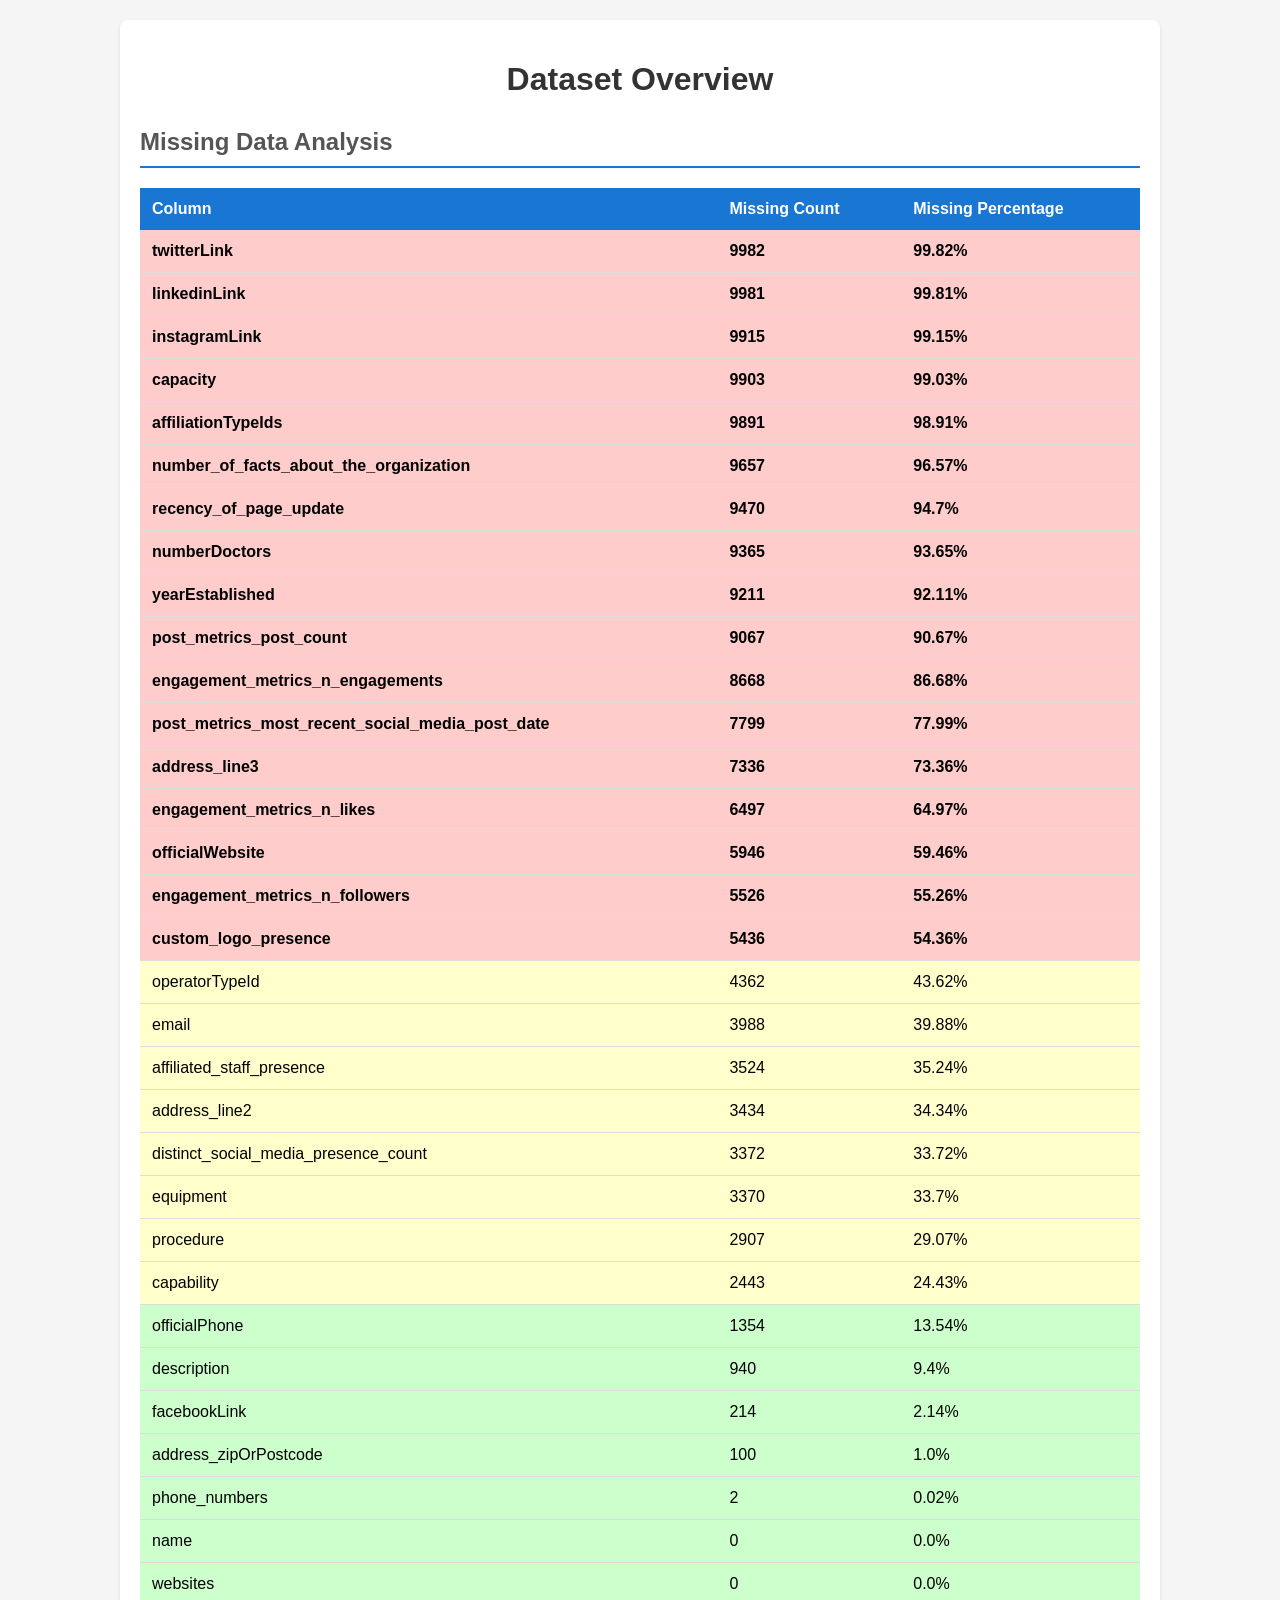
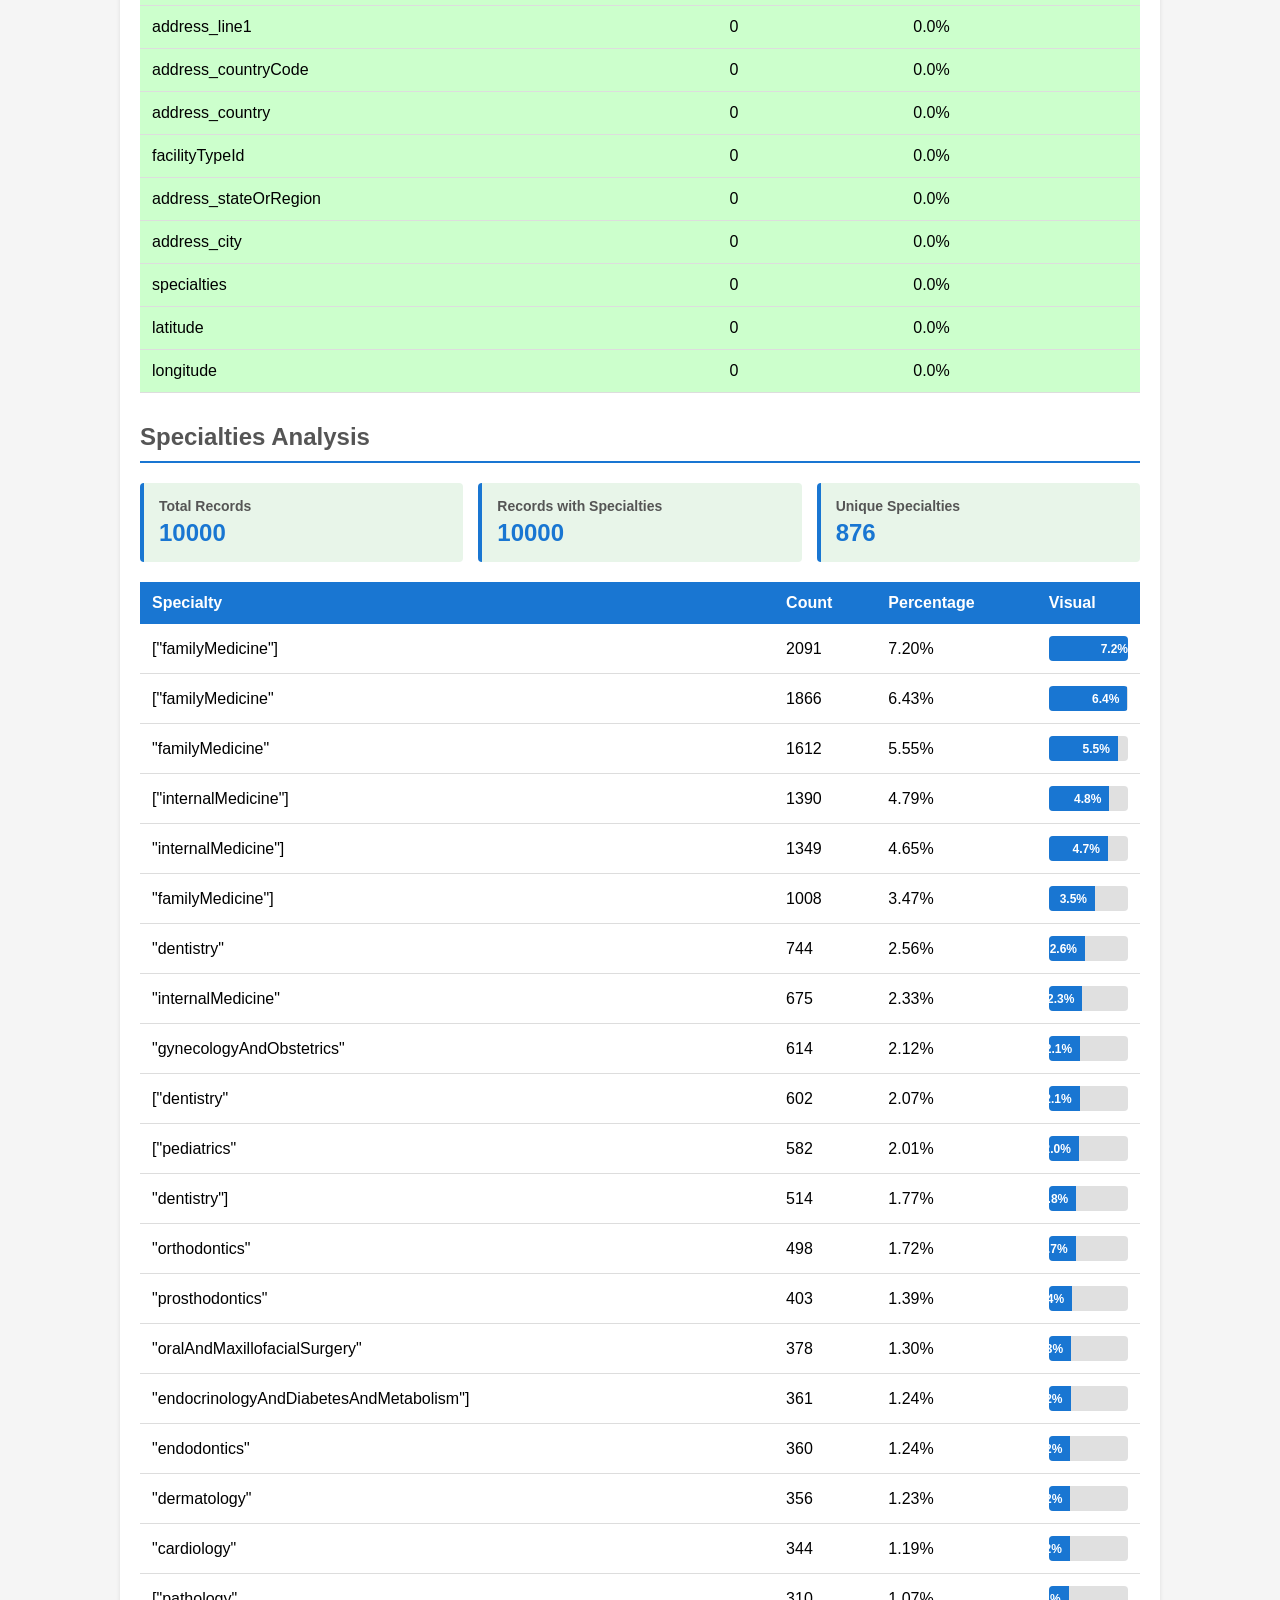
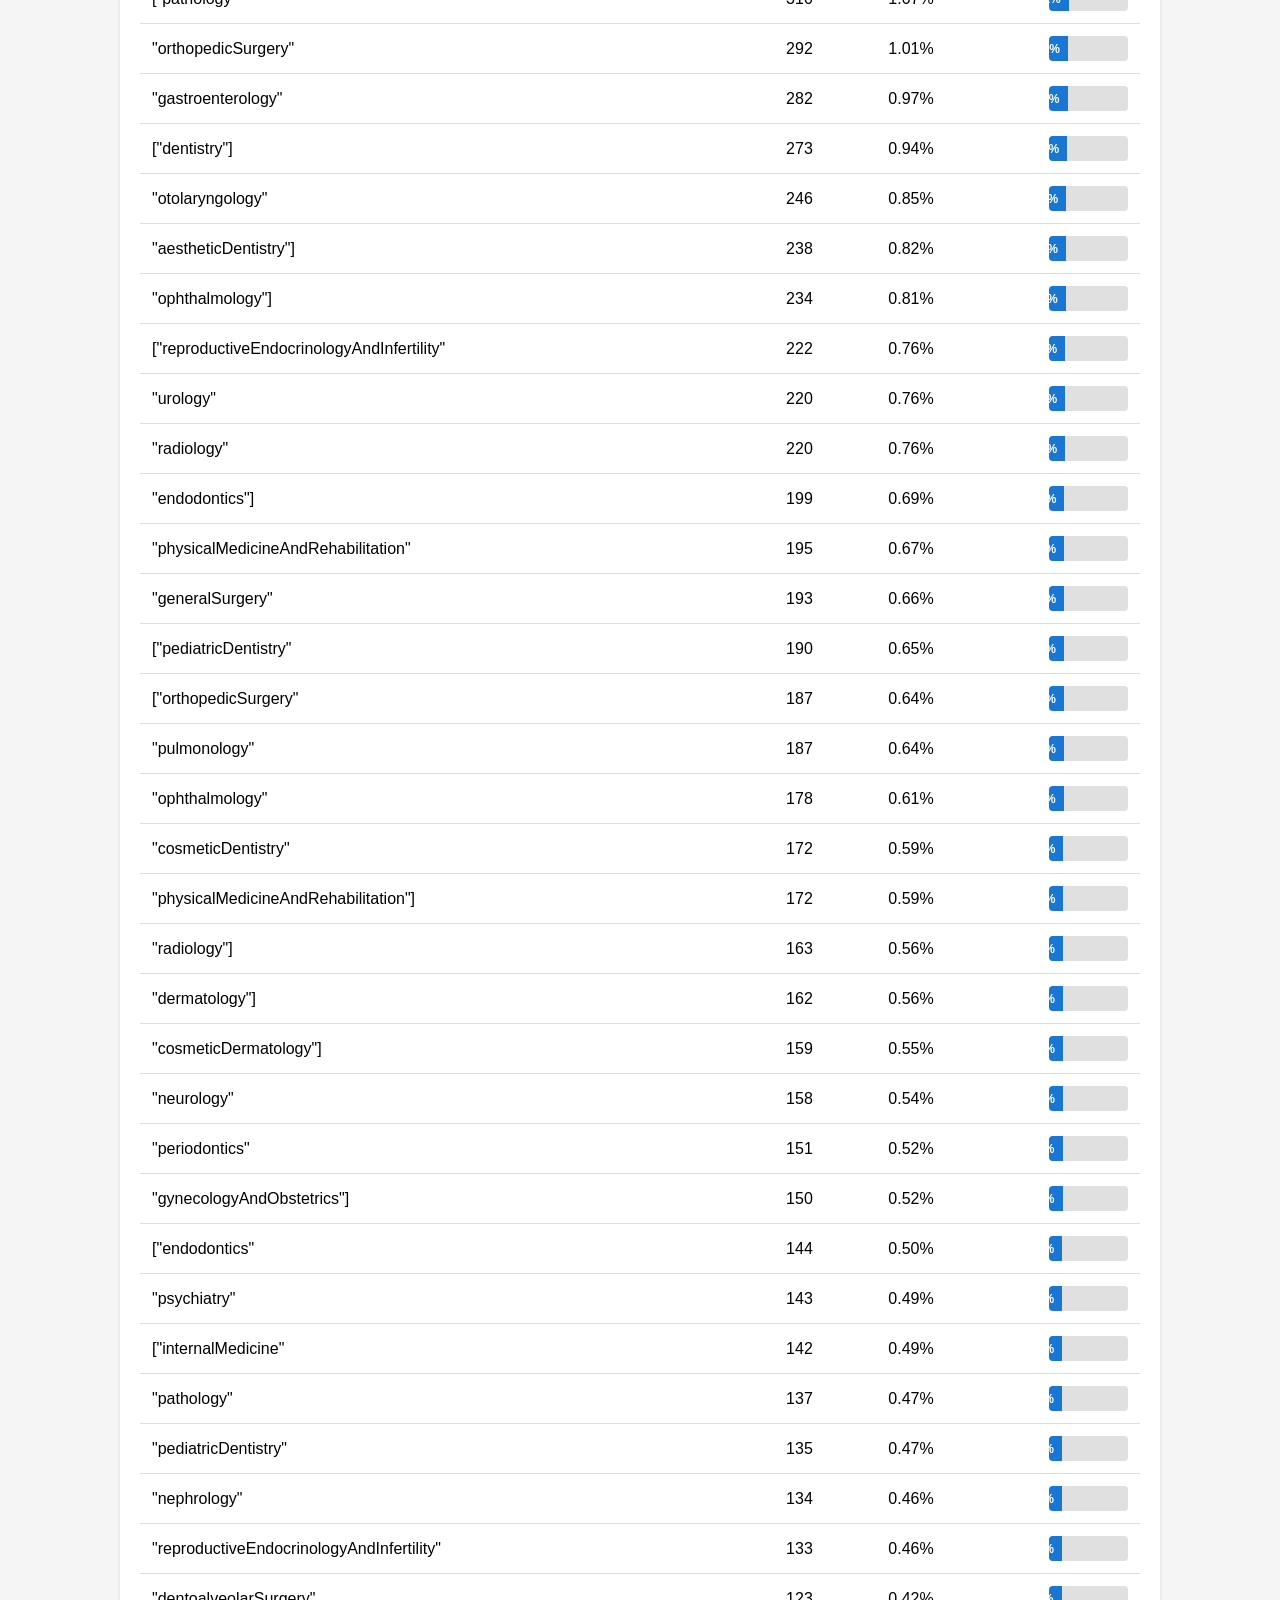
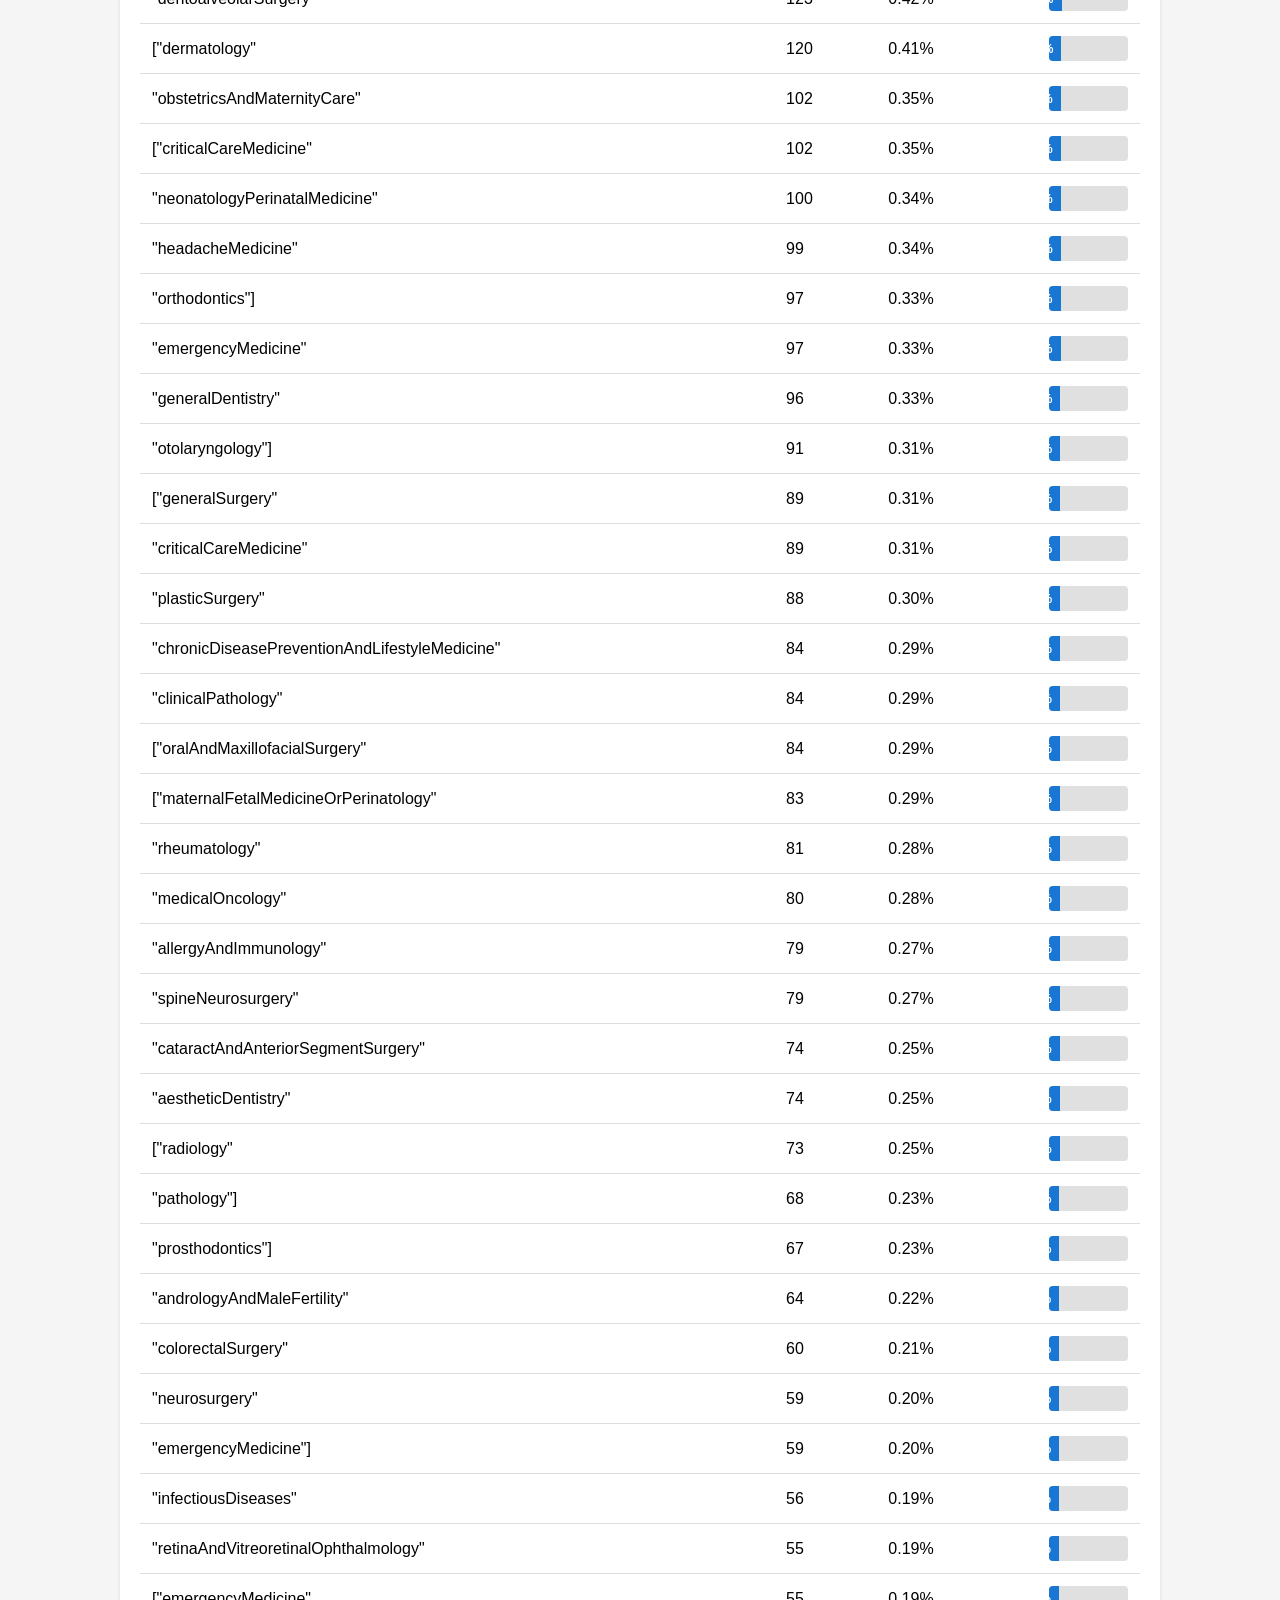
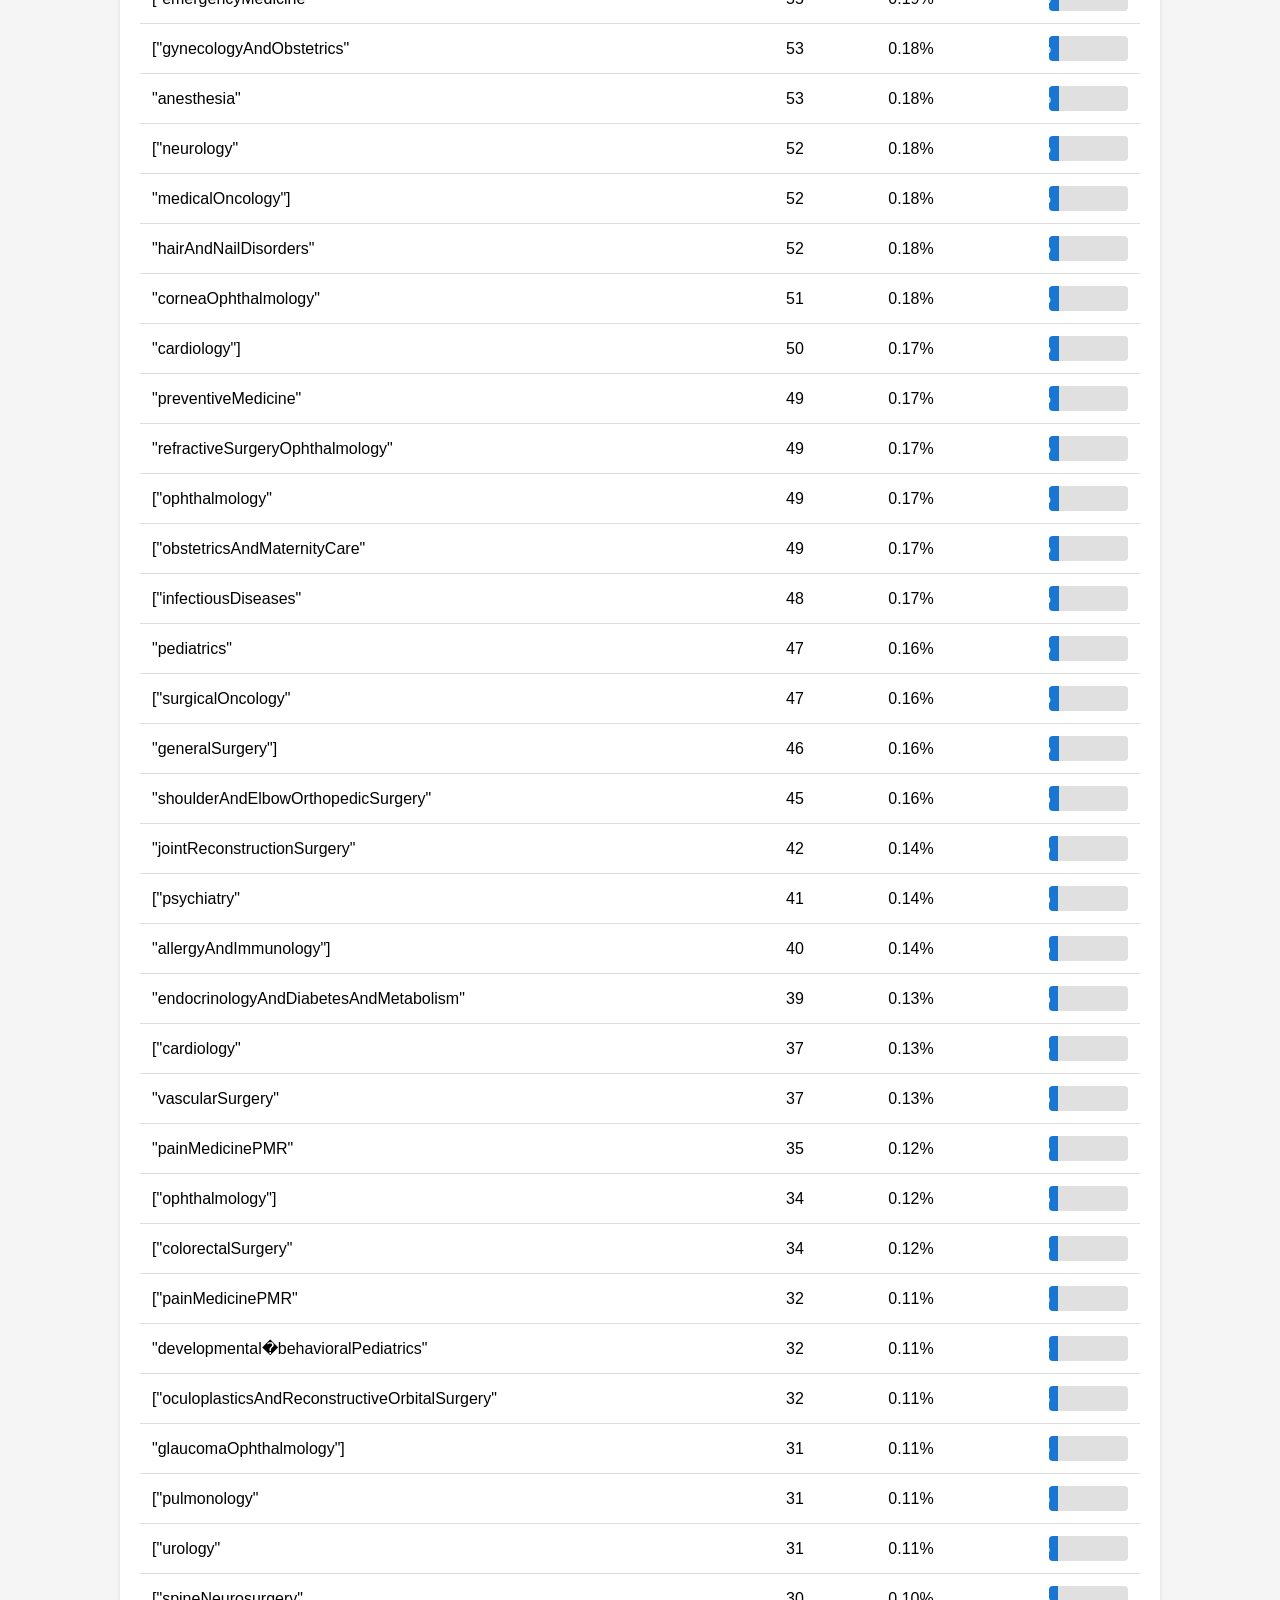
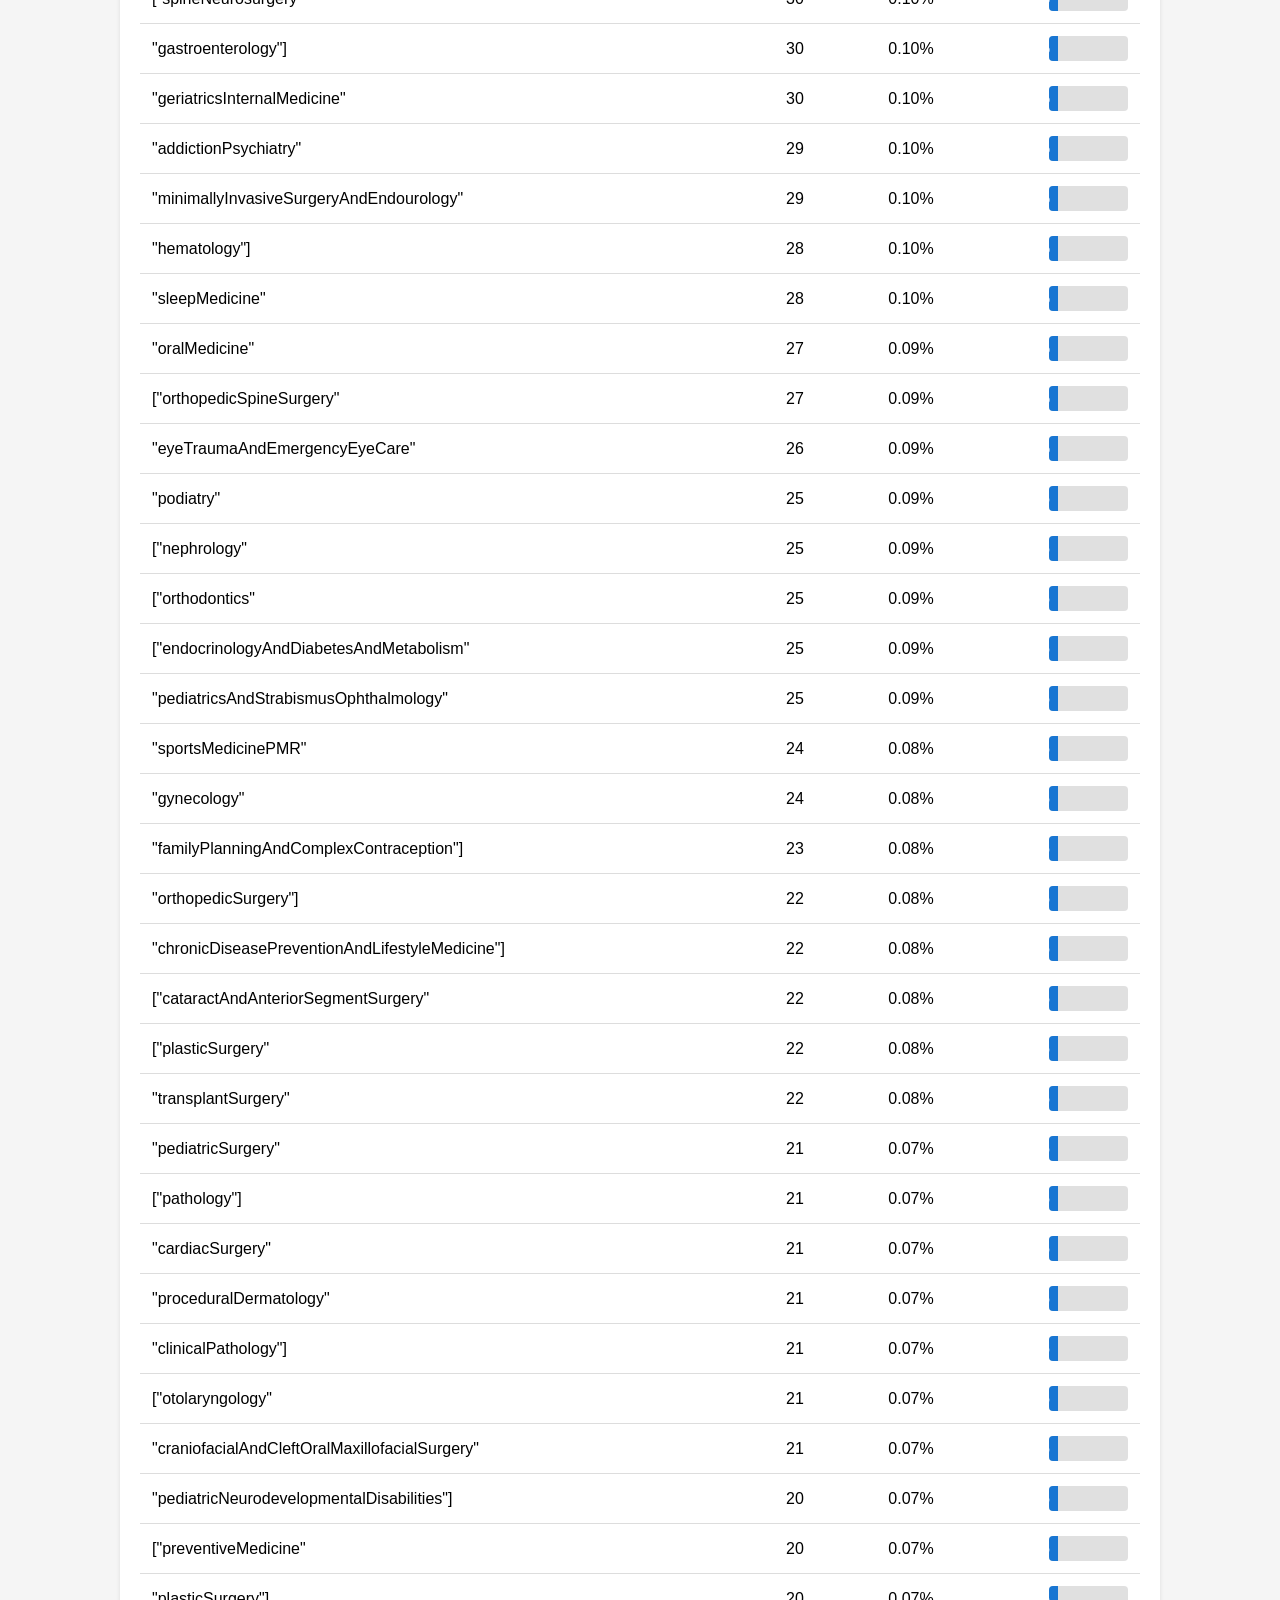
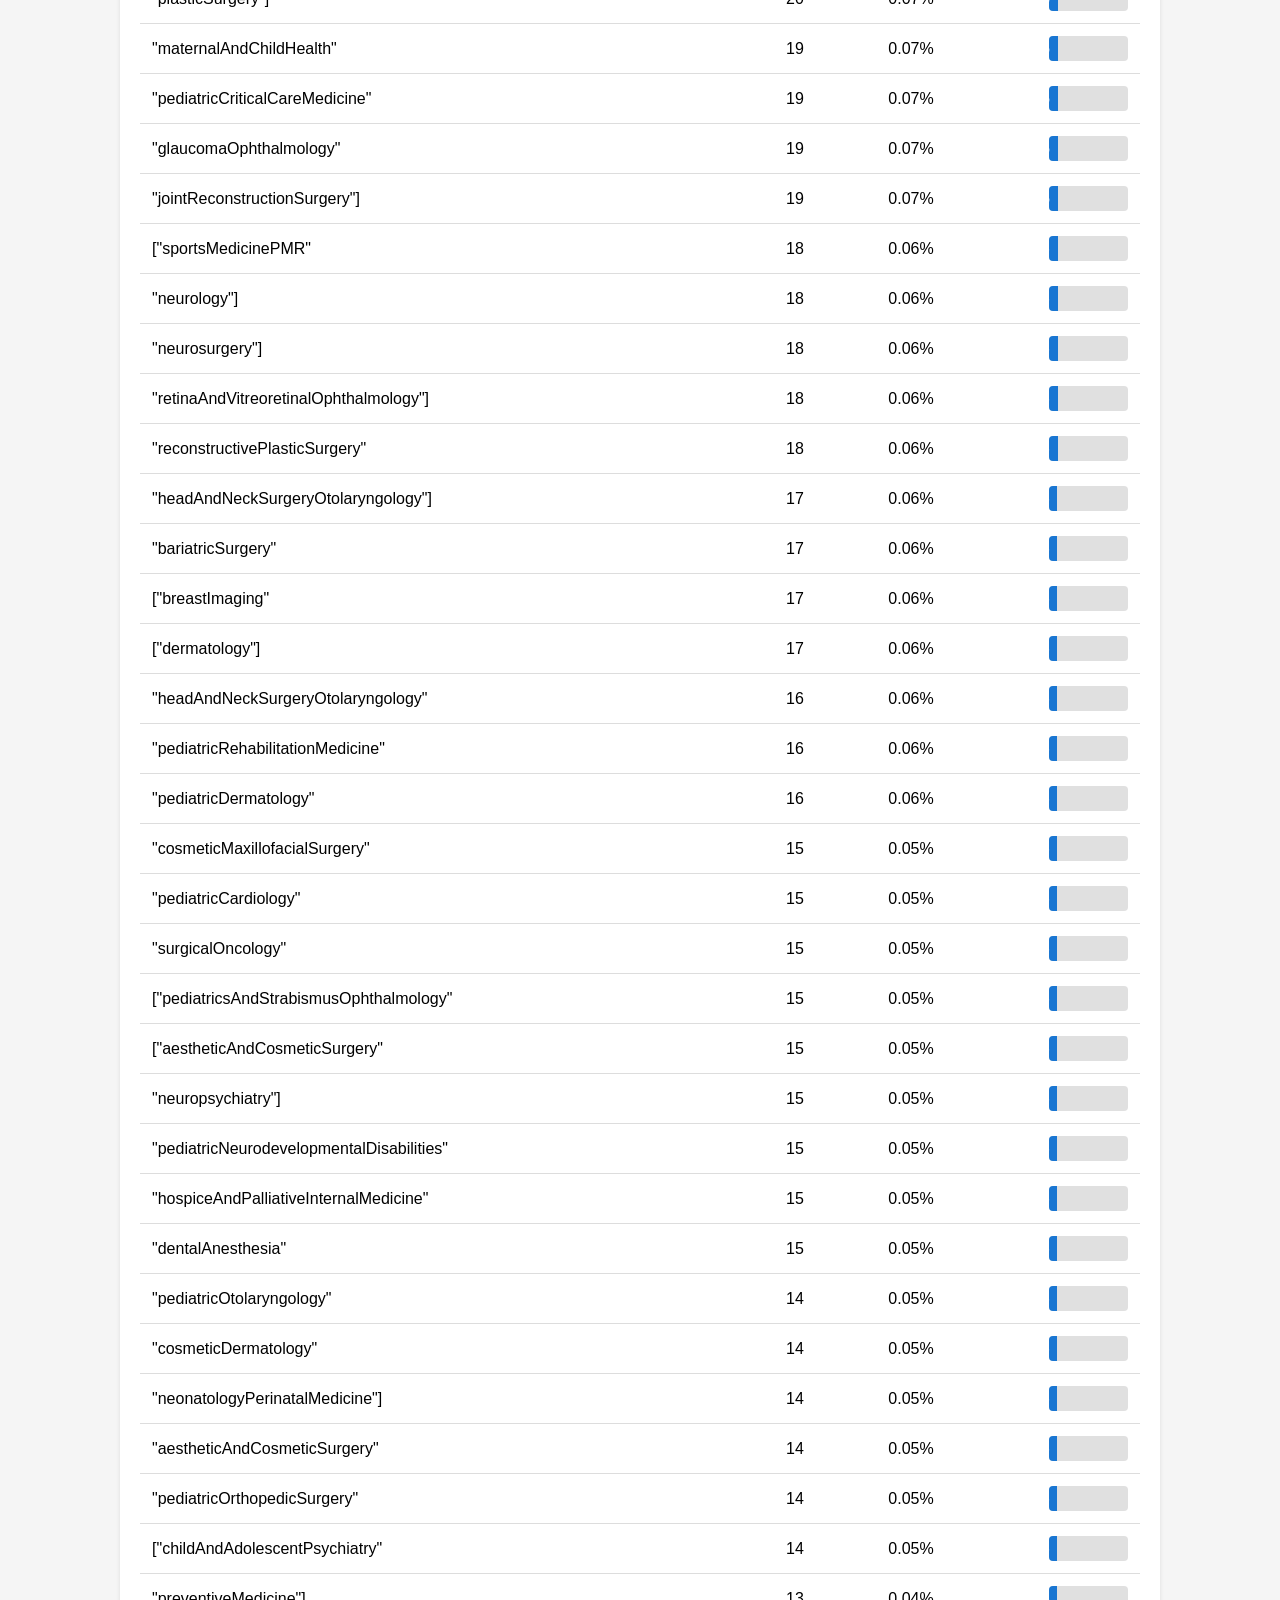
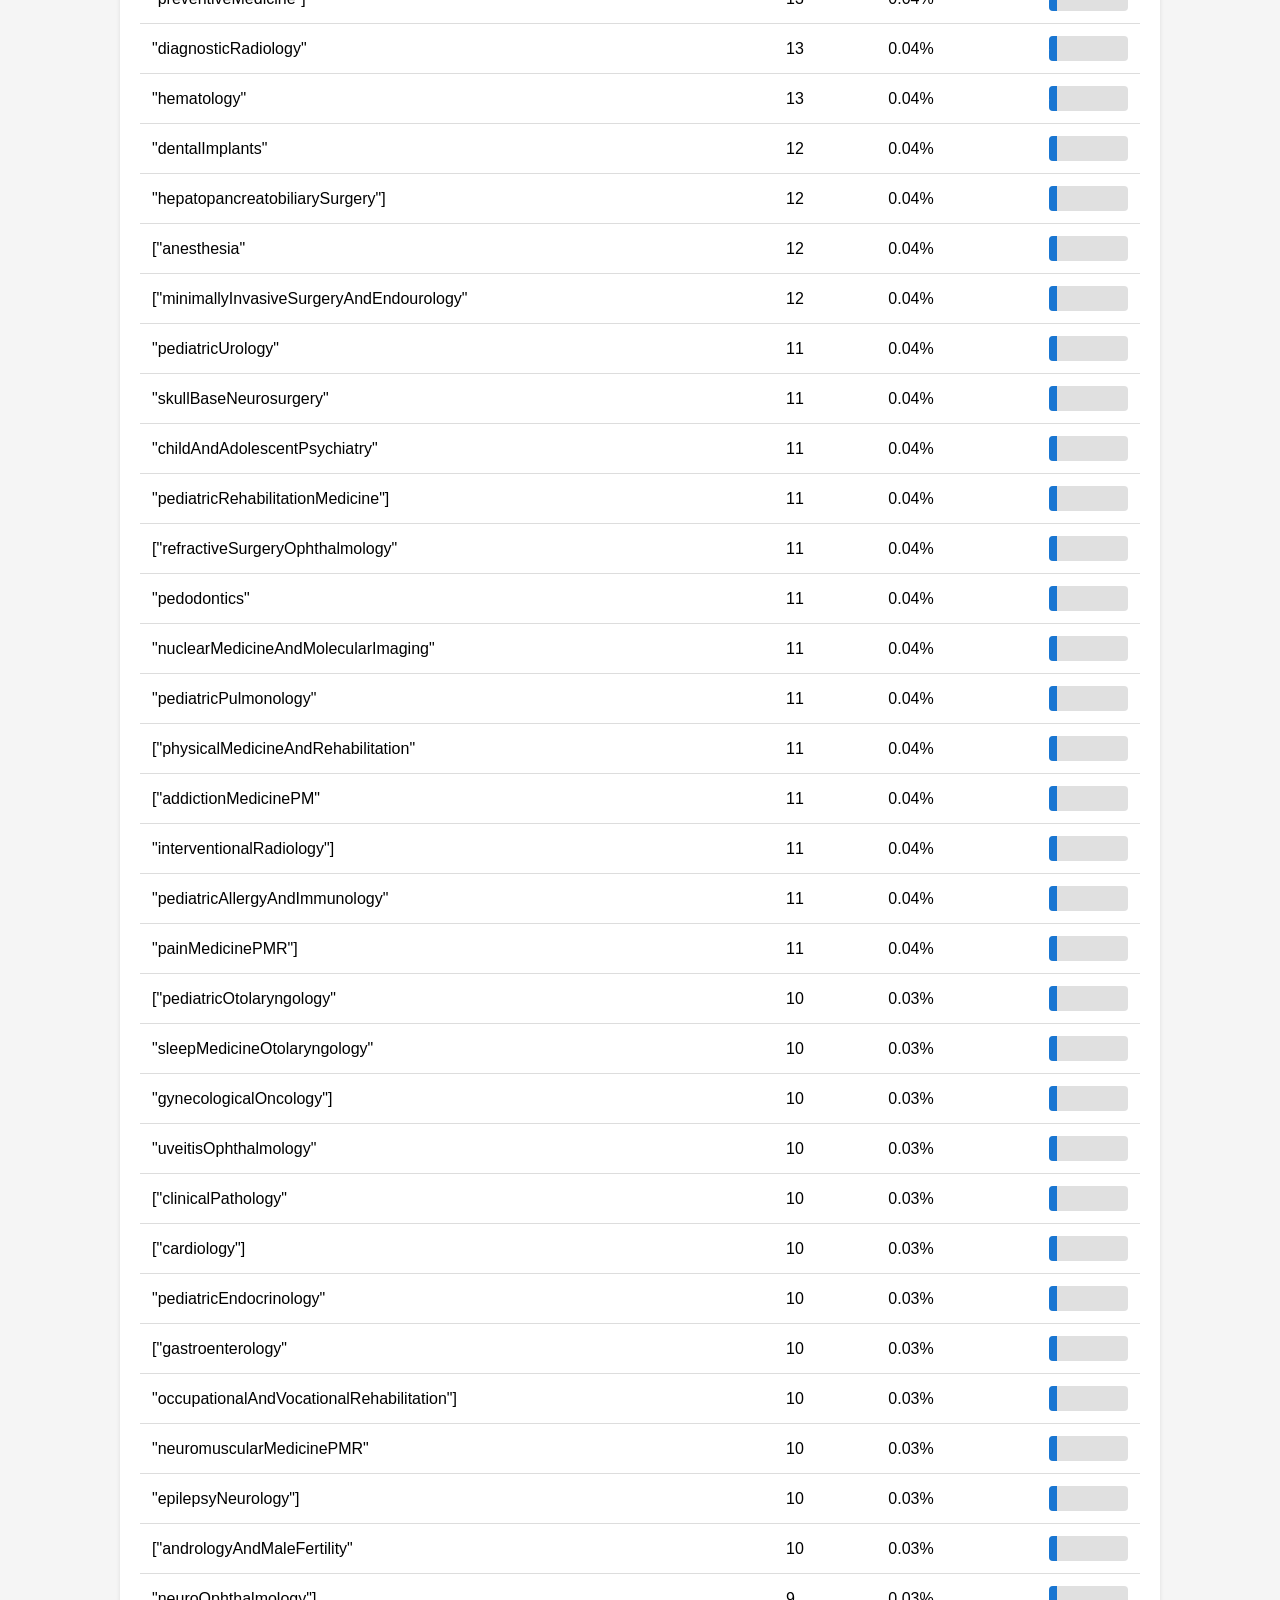
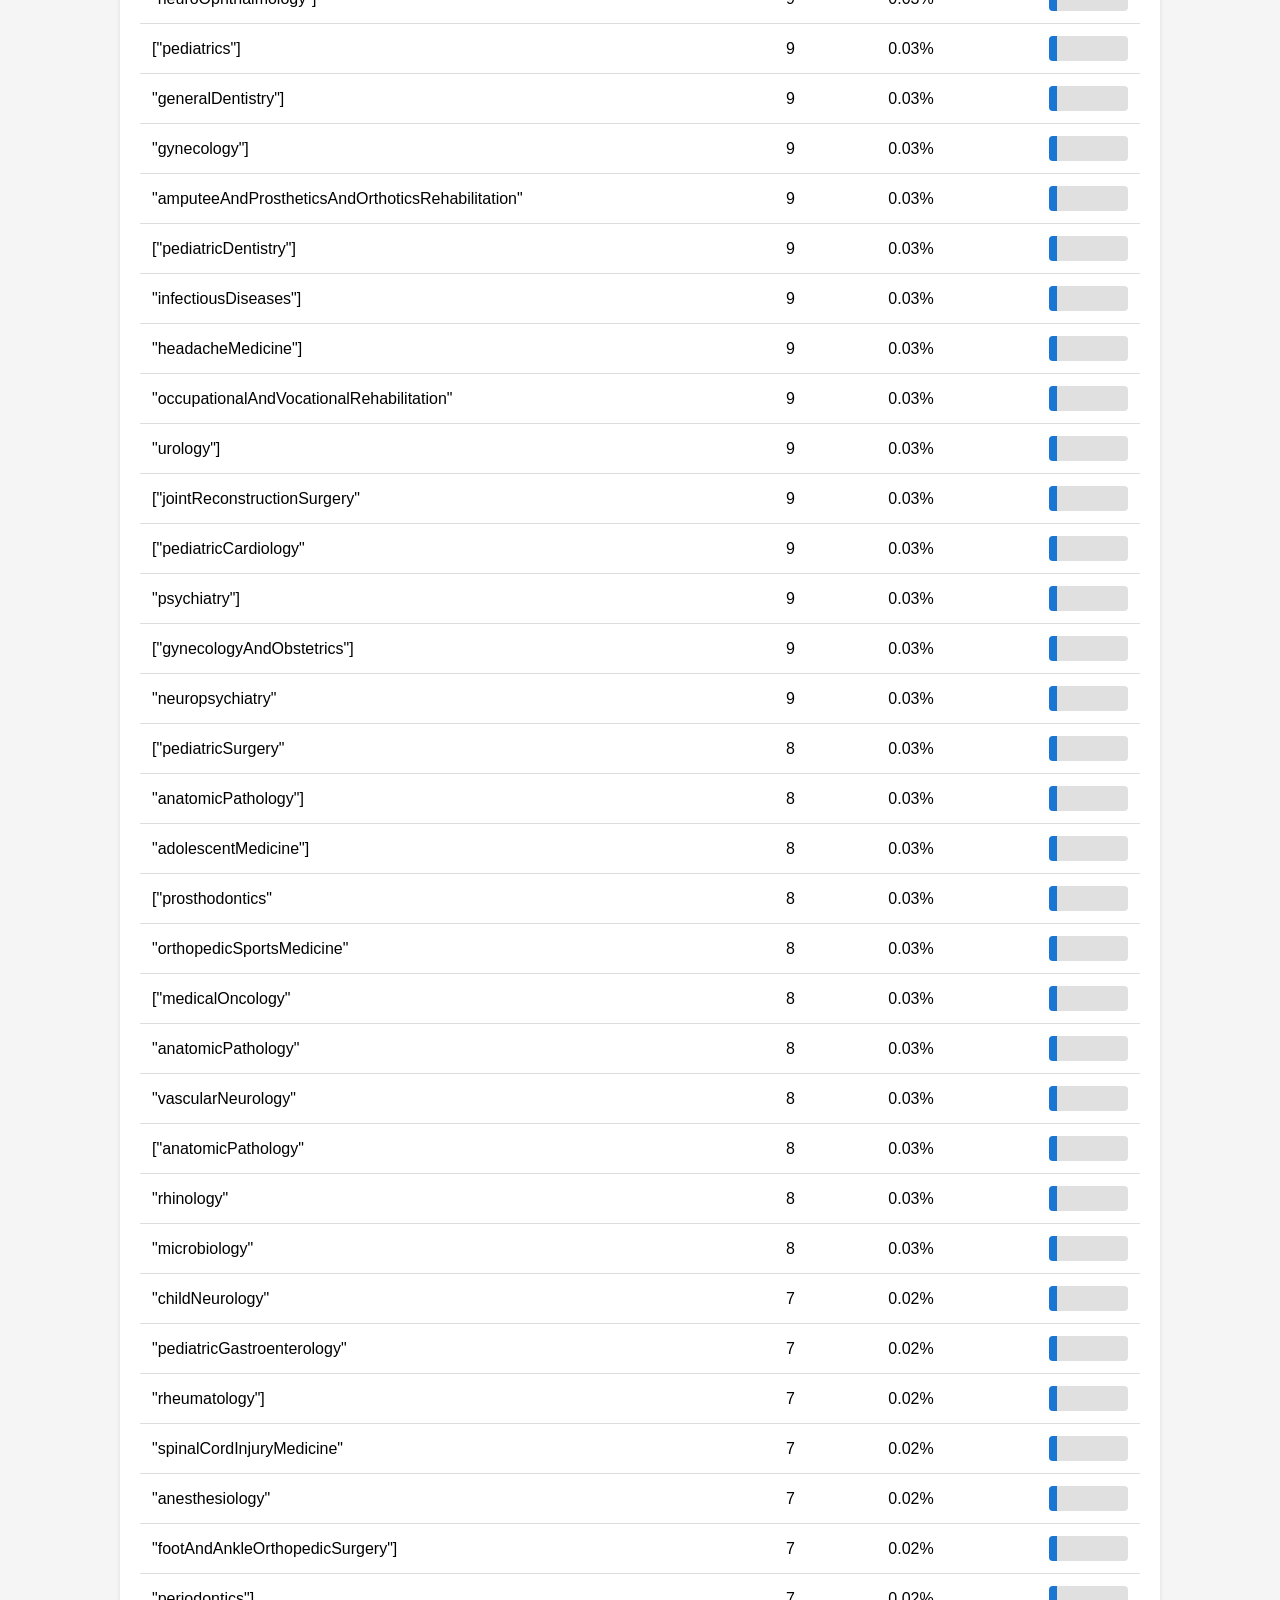
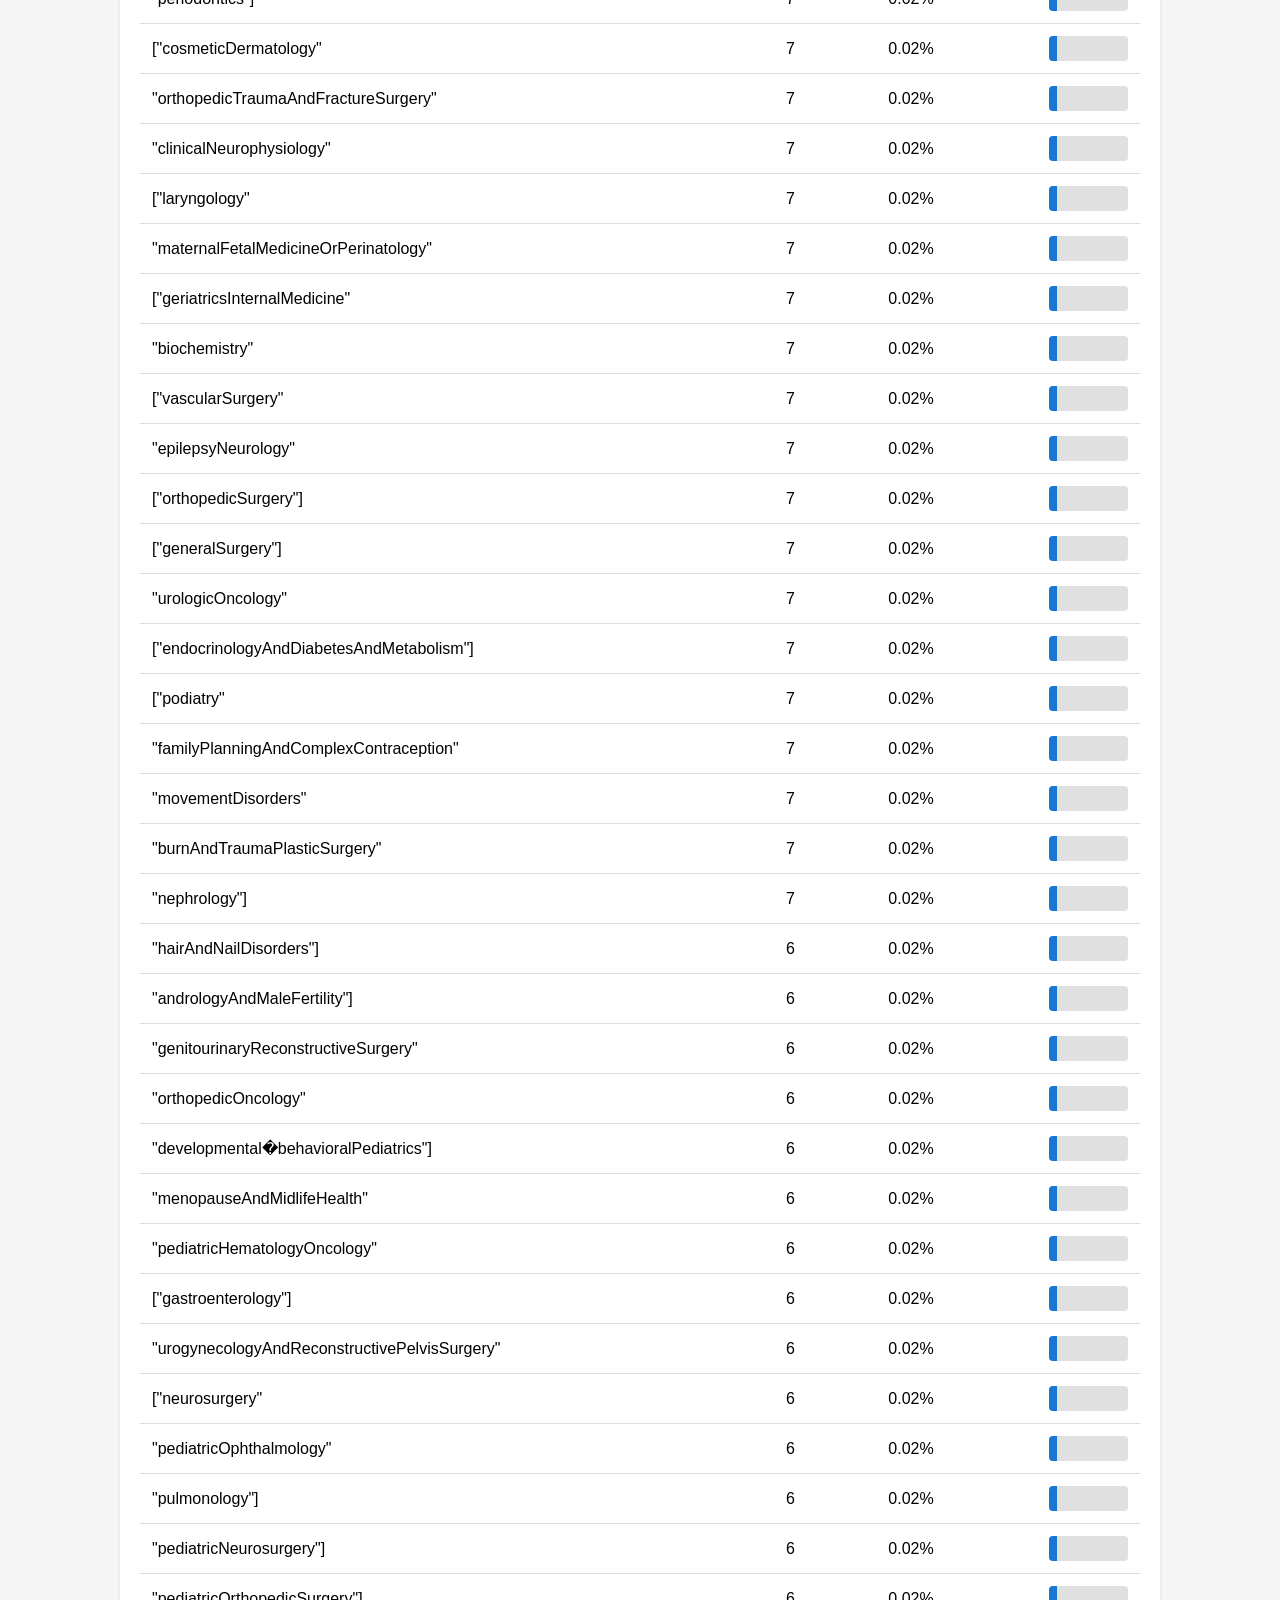
<file: dataset_overview.html>
<!DOCTYPE html>
<html lang="en">
<head>
    <meta charset="UTF-8">
    <meta name="viewport" content="width=device-width, initial-scale=1.0">
    <title>Dataset Overview</title>
    <style>
        body {
            font-family: Arial, sans-serif;
            margin: 20px;
            background-color: #f5f5f5;
        }
        .container {
            max-width: 1000px;
            margin: 0 auto;
            background-color: white;
            padding: 20px;
            border-radius: 8px;
            box-shadow: 0 2px 4px rgba(0,0,0,0.1);
        }
        h1 {
            color: #333;
            text-align: center;
        }
        h2 {
            color: #555;
            margin-top: 30px;
            border-bottom: 2px solid #1976d2;
            padding-bottom: 10px;
        }
        table {
            width: 100%;
            border-collapse: collapse;
            margin-top: 20px;
        }
        th {
            background-color: #1976d2;
            color: white;
            padding: 12px;
            text-align: left;
            font-weight: bold;
        }
        td {
            padding: 12px;
            border-bottom: 1px solid #ddd;
        }
        tr:hover {
            background-color: #f9f9f9;
        }
        .missing-high {
            background-color: #ffcccc;
            font-weight: bold;
        }
        .missing-medium {
            background-color: #ffffcc;
        }
        .missing-low {
            background-color: #ccffcc;
        }
        .stats {
            display: grid;
            grid-template-columns: 1fr 1fr 1fr;
            gap: 15px;
            margin: 20px 0;
        }
        .stat-box {
            background-color: #e8f5e9;
            padding: 15px;
            border-radius: 4px;
            border-left: 4px solid #1976d2;
        }
        .stat-box h3 {
            margin: 0 0 5px 0;
            color: #555;
            font-size: 14px;
        }
        .stat-box .value {
            font-size: 24px;
            font-weight: bold;
            color: #1976d2;
        }
        .bar-container {
            background-color: #e0e0e0;
            border-radius: 4px;
            height: 25px;
            overflow: hidden;
        }
        .bar {
            background-color: #1976d2;
            height: 100%;
            display: flex;
            align-items: center;
            justify-content: flex-end;
            padding-right: 8px;
            color: white;
            font-weight: bold;
            font-size: 12px;
        }
        .specialty-name {
            font-weight: 500;
        }
    </style>
</head>
<body>
    <div class="container">
        <h1>Dataset Overview</h1>
        
        <h2>Missing Data Analysis</h2>
        <table>
            <thead>
                <tr>
                    <th>Column</th>
                    <th>Missing Count</th>
                    <th>Missing Percentage</th>
                </tr>
            </thead>
            <tbody>

                <tr class="missing-high">
                    <td>twitterLink</td>
                    <td>9982</td>
                    <td>99.82%</td>
                </tr>

                <tr class="missing-high">
                    <td>linkedinLink</td>
                    <td>9981</td>
                    <td>99.81%</td>
                </tr>

                <tr class="missing-high">
                    <td>instagramLink</td>
                    <td>9915</td>
                    <td>99.15%</td>
                </tr>

                <tr class="missing-high">
                    <td>capacity</td>
                    <td>9903</td>
                    <td>99.03%</td>
                </tr>

                <tr class="missing-high">
                    <td>affiliationTypeIds</td>
                    <td>9891</td>
                    <td>98.91%</td>
                </tr>

                <tr class="missing-high">
                    <td>number_of_facts_about_the_organization</td>
                    <td>9657</td>
                    <td>96.57%</td>
                </tr>

                <tr class="missing-high">
                    <td>recency_of_page_update</td>
                    <td>9470</td>
                    <td>94.7%</td>
                </tr>

                <tr class="missing-high">
                    <td>numberDoctors</td>
                    <td>9365</td>
                    <td>93.65%</td>
                </tr>

                <tr class="missing-high">
                    <td>yearEstablished</td>
                    <td>9211</td>
                    <td>92.11%</td>
                </tr>

                <tr class="missing-high">
                    <td>post_metrics_post_count</td>
                    <td>9067</td>
                    <td>90.67%</td>
                </tr>

                <tr class="missing-high">
                    <td>engagement_metrics_n_engagements</td>
                    <td>8668</td>
                    <td>86.68%</td>
                </tr>

                <tr class="missing-high">
                    <td>post_metrics_most_recent_social_media_post_date</td>
                    <td>7799</td>
                    <td>77.99%</td>
                </tr>

                <tr class="missing-high">
                    <td>address_line3</td>
                    <td>7336</td>
                    <td>73.36%</td>
                </tr>

                <tr class="missing-high">
                    <td>engagement_metrics_n_likes</td>
                    <td>6497</td>
                    <td>64.97%</td>
                </tr>

                <tr class="missing-high">
                    <td>officialWebsite</td>
                    <td>5946</td>
                    <td>59.46%</td>
                </tr>

                <tr class="missing-high">
                    <td>engagement_metrics_n_followers</td>
                    <td>5526</td>
                    <td>55.26%</td>
                </tr>

                <tr class="missing-high">
                    <td>custom_logo_presence</td>
                    <td>5436</td>
                    <td>54.36%</td>
                </tr>

                <tr class="missing-medium">
                    <td>operatorTypeId</td>
                    <td>4362</td>
                    <td>43.62%</td>
                </tr>

                <tr class="missing-medium">
                    <td>email</td>
                    <td>3988</td>
                    <td>39.88%</td>
                </tr>

                <tr class="missing-medium">
                    <td>affiliated_staff_presence</td>
                    <td>3524</td>
                    <td>35.24%</td>
                </tr>

                <tr class="missing-medium">
                    <td>address_line2</td>
                    <td>3434</td>
                    <td>34.34%</td>
                </tr>

                <tr class="missing-medium">
                    <td>distinct_social_media_presence_count</td>
                    <td>3372</td>
                    <td>33.72%</td>
                </tr>

                <tr class="missing-medium">
                    <td>equipment</td>
                    <td>3370</td>
                    <td>33.7%</td>
                </tr>

                <tr class="missing-medium">
                    <td>procedure</td>
                    <td>2907</td>
                    <td>29.07%</td>
                </tr>

                <tr class="missing-medium">
                    <td>capability</td>
                    <td>2443</td>
                    <td>24.43%</td>
                </tr>

                <tr class="missing-low">
                    <td>officialPhone</td>
                    <td>1354</td>
                    <td>13.54%</td>
                </tr>

                <tr class="missing-low">
                    <td>description</td>
                    <td>940</td>
                    <td>9.4%</td>
                </tr>

                <tr class="missing-low">
                    <td>facebookLink</td>
                    <td>214</td>
                    <td>2.14%</td>
                </tr>

                <tr class="missing-low">
                    <td>address_zipOrPostcode</td>
                    <td>100</td>
                    <td>1.0%</td>
                </tr>

                <tr class="missing-low">
                    <td>phone_numbers</td>
                    <td>2</td>
                    <td>0.02%</td>
                </tr>

                <tr class="missing-low">
                    <td>name</td>
                    <td>0</td>
                    <td>0.0%</td>
                </tr>

                <tr class="missing-low">
                    <td>websites</td>
                    <td>0</td>
                    <td>0.0%</td>
                </tr>

                <tr class="missing-low">
                    <td>address_line1</td>
                    <td>0</td>
                    <td>0.0%</td>
                </tr>

                <tr class="missing-low">
                    <td>address_countryCode</td>
                    <td>0</td>
                    <td>0.0%</td>
                </tr>

                <tr class="missing-low">
                    <td>address_country</td>
                    <td>0</td>
                    <td>0.0%</td>
                </tr>

                <tr class="missing-low">
                    <td>facilityTypeId</td>
                    <td>0</td>
                    <td>0.0%</td>
                </tr>

                <tr class="missing-low">
                    <td>address_stateOrRegion</td>
                    <td>0</td>
                    <td>0.0%</td>
                </tr>

                <tr class="missing-low">
                    <td>address_city</td>
                    <td>0</td>
                    <td>0.0%</td>
                </tr>

                <tr class="missing-low">
                    <td>specialties</td>
                    <td>0</td>
                    <td>0.0%</td>
                </tr>

                <tr class="missing-low">
                    <td>latitude</td>
                    <td>0</td>
                    <td>0.0%</td>
                </tr>

                <tr class="missing-low">
                    <td>longitude</td>
                    <td>0</td>
                    <td>0.0%</td>
                </tr>

            </tbody>
        </table>

        <h2>Specialties Analysis</h2>
        <div class="stats">
            <div class="stat-box">
                <h3>Total Records</h3>
                <div class="value">10000</div>
            </div>
            <div class="stat-box">
                <h3>Records with Specialties</h3>
                <div class="value">10000</div>
            </div>
            <div class="stat-box">
                <h3>Unique Specialties</h3>
                <div class="value">876</div>
            </div>
        </div>

        <table>
            <thead>
                <tr>
                    <th>Specialty</th>
                    <th>Count</th>
                    <th>Percentage</th>
                    <th>Visual</th>
                </tr>
            </thead>
            <tbody>

                <tr>
                    <td class="specialty-name">["familyMedicine"]</td>
                    <td>2091</td>
                    <td>7.20%</td>
                    <td>
                        <div class="bar-container">
                            <div class="bar" style="width: 100.0%">7.2%</div>
                        </div>
                    </td>
                </tr>

                <tr>
                    <td class="specialty-name">["familyMedicine"</td>
                    <td>1866</td>
                    <td>6.43%</td>
                    <td>
                        <div class="bar-container">
                            <div class="bar" style="width: 89.23959827833573%">6.4%</div>
                        </div>
                    </td>
                </tr>

                <tr>
                    <td class="specialty-name">"familyMedicine"</td>
                    <td>1612</td>
                    <td>5.55%</td>
                    <td>
                        <div class="bar-container">
                            <div class="bar" style="width: 77.09230033476805%">5.5%</div>
                        </div>
                    </td>
                </tr>

                <tr>
                    <td class="specialty-name">["internalMedicine"]</td>
                    <td>1390</td>
                    <td>4.79%</td>
                    <td>
                        <div class="bar-container">
                            <div class="bar" style="width: 66.47537063605931%">4.8%</div>
                        </div>
                    </td>
                </tr>

                <tr>
                    <td class="specialty-name">"internalMedicine"]</td>
                    <td>1349</td>
                    <td>4.65%</td>
                    <td>
                        <div class="bar-container">
                            <div class="bar" style="width: 64.51458632233381%">4.7%</div>
                        </div>
                    </td>
                </tr>

                <tr>
                    <td class="specialty-name">"familyMedicine"]</td>
                    <td>1008</td>
                    <td>3.47%</td>
                    <td>
                        <div class="bar-container">
                            <div class="bar" style="width: 48.20659971305595%">3.5%</div>
                        </div>
                    </td>
                </tr>

                <tr>
                    <td class="specialty-name">"dentistry"</td>
                    <td>744</td>
                    <td>2.56%</td>
                    <td>
                        <div class="bar-container">
                            <div class="bar" style="width: 35.581061692969875%">2.6%</div>
                        </div>
                    </td>
                </tr>

                <tr>
                    <td class="specialty-name">"internalMedicine"</td>
                    <td>675</td>
                    <td>2.33%</td>
                    <td>
                        <div class="bar-container">
                            <div class="bar" style="width: 32.281205164992826%">2.3%</div>
                        </div>
                    </td>
                </tr>

                <tr>
                    <td class="specialty-name">"gynecologyAndObstetrics"</td>
                    <td>614</td>
                    <td>2.12%</td>
                    <td>
                        <div class="bar-container">
                            <div class="bar" style="width: 29.36394069823051%">2.1%</div>
                        </div>
                    </td>
                </tr>

                <tr>
                    <td class="specialty-name">["dentistry"</td>
                    <td>602</td>
                    <td>2.07%</td>
                    <td>
                        <div class="bar-container">
                            <div class="bar" style="width: 28.790052606408416%">2.1%</div>
                        </div>
                    </td>
                </tr>

                <tr>
                    <td class="specialty-name">["pediatrics"</td>
                    <td>582</td>
                    <td>2.01%</td>
                    <td>
                        <div class="bar-container">
                            <div class="bar" style="width: 27.83357245337159%">2.0%</div>
                        </div>
                    </td>
                </tr>

                <tr>
                    <td class="specialty-name">"dentistry"]</td>
                    <td>514</td>
                    <td>1.77%</td>
                    <td>
                        <div class="bar-container">
                            <div class="bar" style="width: 24.58153993304639%">1.8%</div>
                        </div>
                    </td>
                </tr>

                <tr>
                    <td class="specialty-name">"orthodontics"</td>
                    <td>498</td>
                    <td>1.72%</td>
                    <td>
                        <div class="bar-container">
                            <div class="bar" style="width: 23.81635581061693%">1.7%</div>
                        </div>
                    </td>
                </tr>

                <tr>
                    <td class="specialty-name">"prosthodontics"</td>
                    <td>403</td>
                    <td>1.39%</td>
                    <td>
                        <div class="bar-container">
                            <div class="bar" style="width: 19.273075083692014%">1.4%</div>
                        </div>
                    </td>
                </tr>

                <tr>
                    <td class="specialty-name">"oralAndMaxillofacialSurgery"</td>
                    <td>378</td>
                    <td>1.30%</td>
                    <td>
                        <div class="bar-container">
                            <div class="bar" style="width: 18.077474892395983%">1.3%</div>
                        </div>
                    </td>
                </tr>

                <tr>
                    <td class="specialty-name">"endocrinologyAndDiabetesAndMetabolism"]</td>
                    <td>361</td>
                    <td>1.24%</td>
                    <td>
                        <div class="bar-container">
                            <div class="bar" style="width: 17.264466762314683%">1.2%</div>
                        </div>
                    </td>
                </tr>

                <tr>
                    <td class="specialty-name">"endodontics"</td>
                    <td>360</td>
                    <td>1.24%</td>
                    <td>
                        <div class="bar-container">
                            <div class="bar" style="width: 17.216642754662843%">1.2%</div>
                        </div>
                    </td>
                </tr>

                <tr>
                    <td class="specialty-name">"dermatology"</td>
                    <td>356</td>
                    <td>1.23%</td>
                    <td>
                        <div class="bar-container">
                            <div class="bar" style="width: 17.025346724055478%">1.2%</div>
                        </div>
                    </td>
                </tr>

                <tr>
                    <td class="specialty-name">"cardiology"</td>
                    <td>344</td>
                    <td>1.19%</td>
                    <td>
                        <div class="bar-container">
                            <div class="bar" style="width: 16.451458632233383%">1.2%</div>
                        </div>
                    </td>
                </tr>

                <tr>
                    <td class="specialty-name">["pathology"</td>
                    <td>310</td>
                    <td>1.07%</td>
                    <td>
                        <div class="bar-container">
                            <div class="bar" style="width: 14.82544237207078%">1.1%</div>
                        </div>
                    </td>
                </tr>

                <tr>
                    <td class="specialty-name">"orthopedicSurgery"</td>
                    <td>292</td>
                    <td>1.01%</td>
                    <td>
                        <div class="bar-container">
                            <div class="bar" style="width: 13.964610234337638%">1.0%</div>
                        </div>
                    </td>
                </tr>

                <tr>
                    <td class="specialty-name">"gastroenterology"</td>
                    <td>282</td>
                    <td>0.97%</td>
                    <td>
                        <div class="bar-container">
                            <div class="bar" style="width: 13.486370157819225%">1.0%</div>
                        </div>
                    </td>
                </tr>

                <tr>
                    <td class="specialty-name">["dentistry"]</td>
                    <td>273</td>
                    <td>0.94%</td>
                    <td>
                        <div class="bar-container">
                            <div class="bar" style="width: 13.055954088952653%">0.9%</div>
                        </div>
                    </td>
                </tr>

                <tr>
                    <td class="specialty-name">"otolaryngology"</td>
                    <td>246</td>
                    <td>0.85%</td>
                    <td>
                        <div class="bar-container">
                            <div class="bar" style="width: 11.76470588235294%">0.8%</div>
                        </div>
                    </td>
                </tr>

                <tr>
                    <td class="specialty-name">"aestheticDentistry"]</td>
                    <td>238</td>
                    <td>0.82%</td>
                    <td>
                        <div class="bar-container">
                            <div class="bar" style="width: 11.38211382113821%">0.8%</div>
                        </div>
                    </td>
                </tr>

                <tr>
                    <td class="specialty-name">"ophthalmology"]</td>
                    <td>234</td>
                    <td>0.81%</td>
                    <td>
                        <div class="bar-container">
                            <div class="bar" style="width: 11.190817790530847%">0.8%</div>
                        </div>
                    </td>
                </tr>

                <tr>
                    <td class="specialty-name">["reproductiveEndocrinologyAndInfertility"</td>
                    <td>222</td>
                    <td>0.76%</td>
                    <td>
                        <div class="bar-container">
                            <div class="bar" style="width: 10.616929698708752%">0.8%</div>
                        </div>
                    </td>
                </tr>

                <tr>
                    <td class="specialty-name">"urology"</td>
                    <td>220</td>
                    <td>0.76%</td>
                    <td>
                        <div class="bar-container">
                            <div class="bar" style="width: 10.52128168340507%">0.8%</div>
                        </div>
                    </td>
                </tr>

                <tr>
                    <td class="specialty-name">"radiology"</td>
                    <td>220</td>
                    <td>0.76%</td>
                    <td>
                        <div class="bar-container">
                            <div class="bar" style="width: 10.52128168340507%">0.8%</div>
                        </div>
                    </td>
                </tr>

                <tr>
                    <td class="specialty-name">"endodontics"]</td>
                    <td>199</td>
                    <td>0.69%</td>
                    <td>
                        <div class="bar-container">
                            <div class="bar" style="width: 9.516977522716404%">0.7%</div>
                        </div>
                    </td>
                </tr>

                <tr>
                    <td class="specialty-name">"physicalMedicineAndRehabilitation"</td>
                    <td>195</td>
                    <td>0.67%</td>
                    <td>
                        <div class="bar-container">
                            <div class="bar" style="width: 9.32568149210904%">0.7%</div>
                        </div>
                    </td>
                </tr>

                <tr>
                    <td class="specialty-name">"generalSurgery"</td>
                    <td>193</td>
                    <td>0.66%</td>
                    <td>
                        <div class="bar-container">
                            <div class="bar" style="width: 9.230033476805357%">0.7%</div>
                        </div>
                    </td>
                </tr>

                <tr>
                    <td class="specialty-name">["pediatricDentistry"</td>
                    <td>190</td>
                    <td>0.65%</td>
                    <td>
                        <div class="bar-container">
                            <div class="bar" style="width: 9.086561453849832%">0.7%</div>
                        </div>
                    </td>
                </tr>

                <tr>
                    <td class="specialty-name">["orthopedicSurgery"</td>
                    <td>187</td>
                    <td>0.64%</td>
                    <td>
                        <div class="bar-container">
                            <div class="bar" style="width: 8.94308943089431%">0.6%</div>
                        </div>
                    </td>
                </tr>

                <tr>
                    <td class="specialty-name">"pulmonology"</td>
                    <td>187</td>
                    <td>0.64%</td>
                    <td>
                        <div class="bar-container">
                            <div class="bar" style="width: 8.94308943089431%">0.6%</div>
                        </div>
                    </td>
                </tr>

                <tr>
                    <td class="specialty-name">"ophthalmology"</td>
                    <td>178</td>
                    <td>0.61%</td>
                    <td>
                        <div class="bar-container">
                            <div class="bar" style="width: 8.512673362027739%">0.6%</div>
                        </div>
                    </td>
                </tr>

                <tr>
                    <td class="specialty-name">"cosmeticDentistry"</td>
                    <td>172</td>
                    <td>0.59%</td>
                    <td>
                        <div class="bar-container">
                            <div class="bar" style="width: 8.225729316116691%">0.6%</div>
                        </div>
                    </td>
                </tr>

                <tr>
                    <td class="specialty-name">"physicalMedicineAndRehabilitation"]</td>
                    <td>172</td>
                    <td>0.59%</td>
                    <td>
                        <div class="bar-container">
                            <div class="bar" style="width: 8.225729316116691%">0.6%</div>
                        </div>
                    </td>
                </tr>

                <tr>
                    <td class="specialty-name">"radiology"]</td>
                    <td>163</td>
                    <td>0.56%</td>
                    <td>
                        <div class="bar-container">
                            <div class="bar" style="width: 7.79531324725012%">0.6%</div>
                        </div>
                    </td>
                </tr>

                <tr>
                    <td class="specialty-name">"dermatology"]</td>
                    <td>162</td>
                    <td>0.56%</td>
                    <td>
                        <div class="bar-container">
                            <div class="bar" style="width: 7.747489239598278%">0.6%</div>
                        </div>
                    </td>
                </tr>

                <tr>
                    <td class="specialty-name">"cosmeticDermatology"]</td>
                    <td>159</td>
                    <td>0.55%</td>
                    <td>
                        <div class="bar-container">
                            <div class="bar" style="width: 7.604017216642754%">0.6%</div>
                        </div>
                    </td>
                </tr>

                <tr>
                    <td class="specialty-name">"neurology"</td>
                    <td>158</td>
                    <td>0.54%</td>
                    <td>
                        <div class="bar-container">
                            <div class="bar" style="width: 7.556193208990914%">0.5%</div>
                        </div>
                    </td>
                </tr>

                <tr>
                    <td class="specialty-name">"periodontics"</td>
                    <td>151</td>
                    <td>0.52%</td>
                    <td>
                        <div class="bar-container">
                            <div class="bar" style="width: 7.221425155428025%">0.5%</div>
                        </div>
                    </td>
                </tr>

                <tr>
                    <td class="specialty-name">"gynecologyAndObstetrics"]</td>
                    <td>150</td>
                    <td>0.52%</td>
                    <td>
                        <div class="bar-container">
                            <div class="bar" style="width: 7.173601147776183%">0.5%</div>
                        </div>
                    </td>
                </tr>

                <tr>
                    <td class="specialty-name">["endodontics"</td>
                    <td>144</td>
                    <td>0.50%</td>
                    <td>
                        <div class="bar-container">
                            <div class="bar" style="width: 6.886657101865136%">0.5%</div>
                        </div>
                    </td>
                </tr>

                <tr>
                    <td class="specialty-name">"psychiatry"</td>
                    <td>143</td>
                    <td>0.49%</td>
                    <td>
                        <div class="bar-container">
                            <div class="bar" style="width: 6.838833094213295%">0.5%</div>
                        </div>
                    </td>
                </tr>

                <tr>
                    <td class="specialty-name">["internalMedicine"</td>
                    <td>142</td>
                    <td>0.49%</td>
                    <td>
                        <div class="bar-container">
                            <div class="bar" style="width: 6.791009086561455%">0.5%</div>
                        </div>
                    </td>
                </tr>

                <tr>
                    <td class="specialty-name">"pathology"</td>
                    <td>137</td>
                    <td>0.47%</td>
                    <td>
                        <div class="bar-container">
                            <div class="bar" style="width: 6.551889048302248%">0.5%</div>
                        </div>
                    </td>
                </tr>

                <tr>
                    <td class="specialty-name">"pediatricDentistry"</td>
                    <td>135</td>
                    <td>0.47%</td>
                    <td>
                        <div class="bar-container">
                            <div class="bar" style="width: 6.456241032998565%">0.5%</div>
                        </div>
                    </td>
                </tr>

                <tr>
                    <td class="specialty-name">"nephrology"</td>
                    <td>134</td>
                    <td>0.46%</td>
                    <td>
                        <div class="bar-container">
                            <div class="bar" style="width: 6.408417025346724%">0.5%</div>
                        </div>
                    </td>
                </tr>

                <tr>
                    <td class="specialty-name">"reproductiveEndocrinologyAndInfertility"</td>
                    <td>133</td>
                    <td>0.46%</td>
                    <td>
                        <div class="bar-container">
                            <div class="bar" style="width: 6.360593017694882%">0.5%</div>
                        </div>
                    </td>
                </tr>

                <tr>
                    <td class="specialty-name">"dentoalveolarSurgery"</td>
                    <td>123</td>
                    <td>0.42%</td>
                    <td>
                        <div class="bar-container">
                            <div class="bar" style="width: 5.88235294117647%">0.4%</div>
                        </div>
                    </td>
                </tr>

                <tr>
                    <td class="specialty-name">["dermatology"</td>
                    <td>120</td>
                    <td>0.41%</td>
                    <td>
                        <div class="bar-container">
                            <div class="bar" style="width: 5.738880918220947%">0.4%</div>
                        </div>
                    </td>
                </tr>

                <tr>
                    <td class="specialty-name">"obstetricsAndMaternityCare"</td>
                    <td>102</td>
                    <td>0.35%</td>
                    <td>
                        <div class="bar-container">
                            <div class="bar" style="width: 4.878048780487805%">0.3%</div>
                        </div>
                    </td>
                </tr>

                <tr>
                    <td class="specialty-name">["criticalCareMedicine"</td>
                    <td>102</td>
                    <td>0.35%</td>
                    <td>
                        <div class="bar-container">
                            <div class="bar" style="width: 4.878048780487805%">0.3%</div>
                        </div>
                    </td>
                </tr>

                <tr>
                    <td class="specialty-name">"neonatologyPerinatalMedicine"</td>
                    <td>100</td>
                    <td>0.34%</td>
                    <td>
                        <div class="bar-container">
                            <div class="bar" style="width: 4.782400765184122%">0.3%</div>
                        </div>
                    </td>
                </tr>

                <tr>
                    <td class="specialty-name">"headacheMedicine"</td>
                    <td>99</td>
                    <td>0.34%</td>
                    <td>
                        <div class="bar-container">
                            <div class="bar" style="width: 4.734576757532281%">0.3%</div>
                        </div>
                    </td>
                </tr>

                <tr>
                    <td class="specialty-name">"orthodontics"]</td>
                    <td>97</td>
                    <td>0.33%</td>
                    <td>
                        <div class="bar-container">
                            <div class="bar" style="width: 4.6389287422285985%">0.3%</div>
                        </div>
                    </td>
                </tr>

                <tr>
                    <td class="specialty-name">"emergencyMedicine"</td>
                    <td>97</td>
                    <td>0.33%</td>
                    <td>
                        <div class="bar-container">
                            <div class="bar" style="width: 4.6389287422285985%">0.3%</div>
                        </div>
                    </td>
                </tr>

                <tr>
                    <td class="specialty-name">"generalDentistry"</td>
                    <td>96</td>
                    <td>0.33%</td>
                    <td>
                        <div class="bar-container">
                            <div class="bar" style="width: 4.591104734576758%">0.3%</div>
                        </div>
                    </td>
                </tr>

                <tr>
                    <td class="specialty-name">"otolaryngology"]</td>
                    <td>91</td>
                    <td>0.31%</td>
                    <td>
                        <div class="bar-container">
                            <div class="bar" style="width: 4.351984696317551%">0.3%</div>
                        </div>
                    </td>
                </tr>

                <tr>
                    <td class="specialty-name">["generalSurgery"</td>
                    <td>89</td>
                    <td>0.31%</td>
                    <td>
                        <div class="bar-container">
                            <div class="bar" style="width: 4.256336681013869%">0.3%</div>
                        </div>
                    </td>
                </tr>

                <tr>
                    <td class="specialty-name">"criticalCareMedicine"</td>
                    <td>89</td>
                    <td>0.31%</td>
                    <td>
                        <div class="bar-container">
                            <div class="bar" style="width: 4.256336681013869%">0.3%</div>
                        </div>
                    </td>
                </tr>

                <tr>
                    <td class="specialty-name">"plasticSurgery"</td>
                    <td>88</td>
                    <td>0.30%</td>
                    <td>
                        <div class="bar-container">
                            <div class="bar" style="width: 4.208512673362027%">0.3%</div>
                        </div>
                    </td>
                </tr>

                <tr>
                    <td class="specialty-name">"chronicDiseasePreventionAndLifestyleMedicine"</td>
                    <td>84</td>
                    <td>0.29%</td>
                    <td>
                        <div class="bar-container">
                            <div class="bar" style="width: 4.017216642754662%">0.3%</div>
                        </div>
                    </td>
                </tr>

                <tr>
                    <td class="specialty-name">"clinicalPathology"</td>
                    <td>84</td>
                    <td>0.29%</td>
                    <td>
                        <div class="bar-container">
                            <div class="bar" style="width: 4.017216642754662%">0.3%</div>
                        </div>
                    </td>
                </tr>

                <tr>
                    <td class="specialty-name">["oralAndMaxillofacialSurgery"</td>
                    <td>84</td>
                    <td>0.29%</td>
                    <td>
                        <div class="bar-container">
                            <div class="bar" style="width: 4.017216642754662%">0.3%</div>
                        </div>
                    </td>
                </tr>

                <tr>
                    <td class="specialty-name">["maternalFetalMedicineOrPerinatology"</td>
                    <td>83</td>
                    <td>0.29%</td>
                    <td>
                        <div class="bar-container">
                            <div class="bar" style="width: 3.969392635102822%">0.3%</div>
                        </div>
                    </td>
                </tr>

                <tr>
                    <td class="specialty-name">"rheumatology"</td>
                    <td>81</td>
                    <td>0.28%</td>
                    <td>
                        <div class="bar-container">
                            <div class="bar" style="width: 3.873744619799139%">0.3%</div>
                        </div>
                    </td>
                </tr>

                <tr>
                    <td class="specialty-name">"medicalOncology"</td>
                    <td>80</td>
                    <td>0.28%</td>
                    <td>
                        <div class="bar-container">
                            <div class="bar" style="width: 3.825920612147298%">0.3%</div>
                        </div>
                    </td>
                </tr>

                <tr>
                    <td class="specialty-name">"allergyAndImmunology"</td>
                    <td>79</td>
                    <td>0.27%</td>
                    <td>
                        <div class="bar-container">
                            <div class="bar" style="width: 3.778096604495457%">0.3%</div>
                        </div>
                    </td>
                </tr>

                <tr>
                    <td class="specialty-name">"spineNeurosurgery"</td>
                    <td>79</td>
                    <td>0.27%</td>
                    <td>
                        <div class="bar-container">
                            <div class="bar" style="width: 3.778096604495457%">0.3%</div>
                        </div>
                    </td>
                </tr>

                <tr>
                    <td class="specialty-name">"cataractAndAnteriorSegmentSurgery"</td>
                    <td>74</td>
                    <td>0.25%</td>
                    <td>
                        <div class="bar-container">
                            <div class="bar" style="width: 3.5389765662362507%">0.2%</div>
                        </div>
                    </td>
                </tr>

                <tr>
                    <td class="specialty-name">"aestheticDentistry"</td>
                    <td>74</td>
                    <td>0.25%</td>
                    <td>
                        <div class="bar-container">
                            <div class="bar" style="width: 3.5389765662362507%">0.2%</div>
                        </div>
                    </td>
                </tr>

                <tr>
                    <td class="specialty-name">["radiology"</td>
                    <td>73</td>
                    <td>0.25%</td>
                    <td>
                        <div class="bar-container">
                            <div class="bar" style="width: 3.4911525585844094%">0.2%</div>
                        </div>
                    </td>
                </tr>

                <tr>
                    <td class="specialty-name">"pathology"]</td>
                    <td>68</td>
                    <td>0.23%</td>
                    <td>
                        <div class="bar-container">
                            <div class="bar" style="width: 3.2520325203252036%">0.2%</div>
                        </div>
                    </td>
                </tr>

                <tr>
                    <td class="specialty-name">"prosthodontics"]</td>
                    <td>67</td>
                    <td>0.23%</td>
                    <td>
                        <div class="bar-container">
                            <div class="bar" style="width: 3.204208512673362%">0.2%</div>
                        </div>
                    </td>
                </tr>

                <tr>
                    <td class="specialty-name">"andrologyAndMaleFertility"</td>
                    <td>64</td>
                    <td>0.22%</td>
                    <td>
                        <div class="bar-container">
                            <div class="bar" style="width: 3.0607364897178386%">0.2%</div>
                        </div>
                    </td>
                </tr>

                <tr>
                    <td class="specialty-name">"colorectalSurgery"</td>
                    <td>60</td>
                    <td>0.21%</td>
                    <td>
                        <div class="bar-container">
                            <div class="bar" style="width: 2.8694404591104736%">0.2%</div>
                        </div>
                    </td>
                </tr>

                <tr>
                    <td class="specialty-name">"neurosurgery"</td>
                    <td>59</td>
                    <td>0.20%</td>
                    <td>
                        <div class="bar-container">
                            <div class="bar" style="width: 2.8216164514586324%">0.2%</div>
                        </div>
                    </td>
                </tr>

                <tr>
                    <td class="specialty-name">"emergencyMedicine"]</td>
                    <td>59</td>
                    <td>0.20%</td>
                    <td>
                        <div class="bar-container">
                            <div class="bar" style="width: 2.8216164514586324%">0.2%</div>
                        </div>
                    </td>
                </tr>

                <tr>
                    <td class="specialty-name">"infectiousDiseases"</td>
                    <td>56</td>
                    <td>0.19%</td>
                    <td>
                        <div class="bar-container">
                            <div class="bar" style="width: 2.6781444285031086%">0.2%</div>
                        </div>
                    </td>
                </tr>

                <tr>
                    <td class="specialty-name">"retinaAndVitreoretinalOphthalmology"</td>
                    <td>55</td>
                    <td>0.19%</td>
                    <td>
                        <div class="bar-container">
                            <div class="bar" style="width: 2.6303204208512674%">0.2%</div>
                        </div>
                    </td>
                </tr>

                <tr>
                    <td class="specialty-name">["emergencyMedicine"</td>
                    <td>55</td>
                    <td>0.19%</td>
                    <td>
                        <div class="bar-container">
                            <div class="bar" style="width: 2.6303204208512674%">0.2%</div>
                        </div>
                    </td>
                </tr>

                <tr>
                    <td class="specialty-name">["gynecologyAndObstetrics"</td>
                    <td>53</td>
                    <td>0.18%</td>
                    <td>
                        <div class="bar-container">
                            <div class="bar" style="width: 2.534672405547585%">0.2%</div>
                        </div>
                    </td>
                </tr>

                <tr>
                    <td class="specialty-name">"anesthesia"</td>
                    <td>53</td>
                    <td>0.18%</td>
                    <td>
                        <div class="bar-container">
                            <div class="bar" style="width: 2.534672405547585%">0.2%</div>
                        </div>
                    </td>
                </tr>

                <tr>
                    <td class="specialty-name">["neurology"</td>
                    <td>52</td>
                    <td>0.18%</td>
                    <td>
                        <div class="bar-container">
                            <div class="bar" style="width: 2.4868483978957436%">0.2%</div>
                        </div>
                    </td>
                </tr>

                <tr>
                    <td class="specialty-name">"medicalOncology"]</td>
                    <td>52</td>
                    <td>0.18%</td>
                    <td>
                        <div class="bar-container">
                            <div class="bar" style="width: 2.4868483978957436%">0.2%</div>
                        </div>
                    </td>
                </tr>

                <tr>
                    <td class="specialty-name">"hairAndNailDisorders"</td>
                    <td>52</td>
                    <td>0.18%</td>
                    <td>
                        <div class="bar-container">
                            <div class="bar" style="width: 2.4868483978957436%">0.2%</div>
                        </div>
                    </td>
                </tr>

                <tr>
                    <td class="specialty-name">"corneaOphthalmology"</td>
                    <td>51</td>
                    <td>0.18%</td>
                    <td>
                        <div class="bar-container">
                            <div class="bar" style="width: 2.4390243902439024%">0.2%</div>
                        </div>
                    </td>
                </tr>

                <tr>
                    <td class="specialty-name">"cardiology"]</td>
                    <td>50</td>
                    <td>0.17%</td>
                    <td>
                        <div class="bar-container">
                            <div class="bar" style="width: 2.391200382592061%">0.2%</div>
                        </div>
                    </td>
                </tr>

                <tr>
                    <td class="specialty-name">"preventiveMedicine"</td>
                    <td>49</td>
                    <td>0.17%</td>
                    <td>
                        <div class="bar-container">
                            <div class="bar" style="width: 2.34337637494022%">0.2%</div>
                        </div>
                    </td>
                </tr>

                <tr>
                    <td class="specialty-name">"refractiveSurgeryOphthalmology"</td>
                    <td>49</td>
                    <td>0.17%</td>
                    <td>
                        <div class="bar-container">
                            <div class="bar" style="width: 2.34337637494022%">0.2%</div>
                        </div>
                    </td>
                </tr>

                <tr>
                    <td class="specialty-name">["ophthalmology"</td>
                    <td>49</td>
                    <td>0.17%</td>
                    <td>
                        <div class="bar-container">
                            <div class="bar" style="width: 2.34337637494022%">0.2%</div>
                        </div>
                    </td>
                </tr>

                <tr>
                    <td class="specialty-name">["obstetricsAndMaternityCare"</td>
                    <td>49</td>
                    <td>0.17%</td>
                    <td>
                        <div class="bar-container">
                            <div class="bar" style="width: 2.34337637494022%">0.2%</div>
                        </div>
                    </td>
                </tr>

                <tr>
                    <td class="specialty-name">["infectiousDiseases"</td>
                    <td>48</td>
                    <td>0.17%</td>
                    <td>
                        <div class="bar-container">
                            <div class="bar" style="width: 2.295552367288379%">0.2%</div>
                        </div>
                    </td>
                </tr>

                <tr>
                    <td class="specialty-name">"pediatrics"</td>
                    <td>47</td>
                    <td>0.16%</td>
                    <td>
                        <div class="bar-container">
                            <div class="bar" style="width: 2.2477283596365374%">0.2%</div>
                        </div>
                    </td>
                </tr>

                <tr>
                    <td class="specialty-name">["surgicalOncology"</td>
                    <td>47</td>
                    <td>0.16%</td>
                    <td>
                        <div class="bar-container">
                            <div class="bar" style="width: 2.2477283596365374%">0.2%</div>
                        </div>
                    </td>
                </tr>

                <tr>
                    <td class="specialty-name">"generalSurgery"]</td>
                    <td>46</td>
                    <td>0.16%</td>
                    <td>
                        <div class="bar-container">
                            <div class="bar" style="width: 2.199904351984696%">0.2%</div>
                        </div>
                    </td>
                </tr>

                <tr>
                    <td class="specialty-name">"shoulderAndElbowOrthopedicSurgery"</td>
                    <td>45</td>
                    <td>0.16%</td>
                    <td>
                        <div class="bar-container">
                            <div class="bar" style="width: 2.1520803443328553%">0.2%</div>
                        </div>
                    </td>
                </tr>

                <tr>
                    <td class="specialty-name">"jointReconstructionSurgery"</td>
                    <td>42</td>
                    <td>0.14%</td>
                    <td>
                        <div class="bar-container">
                            <div class="bar" style="width: 2.008608321377331%">0.1%</div>
                        </div>
                    </td>
                </tr>

                <tr>
                    <td class="specialty-name">["psychiatry"</td>
                    <td>41</td>
                    <td>0.14%</td>
                    <td>
                        <div class="bar-container">
                            <div class="bar" style="width: 1.9607843137254901%">0.1%</div>
                        </div>
                    </td>
                </tr>

                <tr>
                    <td class="specialty-name">"allergyAndImmunology"]</td>
                    <td>40</td>
                    <td>0.14%</td>
                    <td>
                        <div class="bar-container">
                            <div class="bar" style="width: 1.912960306073649%">0.1%</div>
                        </div>
                    </td>
                </tr>

                <tr>
                    <td class="specialty-name">"endocrinologyAndDiabetesAndMetabolism"</td>
                    <td>39</td>
                    <td>0.13%</td>
                    <td>
                        <div class="bar-container">
                            <div class="bar" style="width: 1.8651362984218076%">0.1%</div>
                        </div>
                    </td>
                </tr>

                <tr>
                    <td class="specialty-name">["cardiology"</td>
                    <td>37</td>
                    <td>0.13%</td>
                    <td>
                        <div class="bar-container">
                            <div class="bar" style="width: 1.7694882831181253%">0.1%</div>
                        </div>
                    </td>
                </tr>

                <tr>
                    <td class="specialty-name">"vascularSurgery"</td>
                    <td>37</td>
                    <td>0.13%</td>
                    <td>
                        <div class="bar-container">
                            <div class="bar" style="width: 1.7694882831181253%">0.1%</div>
                        </div>
                    </td>
                </tr>

                <tr>
                    <td class="specialty-name">"painMedicinePMR"</td>
                    <td>35</td>
                    <td>0.12%</td>
                    <td>
                        <div class="bar-container">
                            <div class="bar" style="width: 1.6738402678144428%">0.1%</div>
                        </div>
                    </td>
                </tr>

                <tr>
                    <td class="specialty-name">["ophthalmology"]</td>
                    <td>34</td>
                    <td>0.12%</td>
                    <td>
                        <div class="bar-container">
                            <div class="bar" style="width: 1.6260162601626018%">0.1%</div>
                        </div>
                    </td>
                </tr>

                <tr>
                    <td class="specialty-name">["colorectalSurgery"</td>
                    <td>34</td>
                    <td>0.12%</td>
                    <td>
                        <div class="bar-container">
                            <div class="bar" style="width: 1.6260162601626018%">0.1%</div>
                        </div>
                    </td>
                </tr>

                <tr>
                    <td class="specialty-name">["painMedicinePMR"</td>
                    <td>32</td>
                    <td>0.11%</td>
                    <td>
                        <div class="bar-container">
                            <div class="bar" style="width: 1.5303682448589193%">0.1%</div>
                        </div>
                    </td>
                </tr>

                <tr>
                    <td class="specialty-name">"developmental�behavioralPediatrics"</td>
                    <td>32</td>
                    <td>0.11%</td>
                    <td>
                        <div class="bar-container">
                            <div class="bar" style="width: 1.5303682448589193%">0.1%</div>
                        </div>
                    </td>
                </tr>

                <tr>
                    <td class="specialty-name">["oculoplasticsAndReconstructiveOrbitalSurgery"</td>
                    <td>32</td>
                    <td>0.11%</td>
                    <td>
                        <div class="bar-container">
                            <div class="bar" style="width: 1.5303682448589193%">0.1%</div>
                        </div>
                    </td>
                </tr>

                <tr>
                    <td class="specialty-name">"glaucomaOphthalmology"]</td>
                    <td>31</td>
                    <td>0.11%</td>
                    <td>
                        <div class="bar-container">
                            <div class="bar" style="width: 1.482544237207078%">0.1%</div>
                        </div>
                    </td>
                </tr>

                <tr>
                    <td class="specialty-name">["pulmonology"</td>
                    <td>31</td>
                    <td>0.11%</td>
                    <td>
                        <div class="bar-container">
                            <div class="bar" style="width: 1.482544237207078%">0.1%</div>
                        </div>
                    </td>
                </tr>

                <tr>
                    <td class="specialty-name">["urology"</td>
                    <td>31</td>
                    <td>0.11%</td>
                    <td>
                        <div class="bar-container">
                            <div class="bar" style="width: 1.482544237207078%">0.1%</div>
                        </div>
                    </td>
                </tr>

                <tr>
                    <td class="specialty-name">["spineNeurosurgery"</td>
                    <td>30</td>
                    <td>0.10%</td>
                    <td>
                        <div class="bar-container">
                            <div class="bar" style="width: 1.4347202295552368%">0.1%</div>
                        </div>
                    </td>
                </tr>

                <tr>
                    <td class="specialty-name">"gastroenterology"]</td>
                    <td>30</td>
                    <td>0.10%</td>
                    <td>
                        <div class="bar-container">
                            <div class="bar" style="width: 1.4347202295552368%">0.1%</div>
                        </div>
                    </td>
                </tr>

                <tr>
                    <td class="specialty-name">"geriatricsInternalMedicine"</td>
                    <td>30</td>
                    <td>0.10%</td>
                    <td>
                        <div class="bar-container">
                            <div class="bar" style="width: 1.4347202295552368%">0.1%</div>
                        </div>
                    </td>
                </tr>

                <tr>
                    <td class="specialty-name">"addictionPsychiatry"</td>
                    <td>29</td>
                    <td>0.10%</td>
                    <td>
                        <div class="bar-container">
                            <div class="bar" style="width: 1.3868962219033953%">0.1%</div>
                        </div>
                    </td>
                </tr>

                <tr>
                    <td class="specialty-name">"minimallyInvasiveSurgeryAndEndourology"</td>
                    <td>29</td>
                    <td>0.10%</td>
                    <td>
                        <div class="bar-container">
                            <div class="bar" style="width: 1.3868962219033953%">0.1%</div>
                        </div>
                    </td>
                </tr>

                <tr>
                    <td class="specialty-name">"hematology"]</td>
                    <td>28</td>
                    <td>0.10%</td>
                    <td>
                        <div class="bar-container">
                            <div class="bar" style="width: 1.3390722142515543%">0.1%</div>
                        </div>
                    </td>
                </tr>

                <tr>
                    <td class="specialty-name">"sleepMedicine"</td>
                    <td>28</td>
                    <td>0.10%</td>
                    <td>
                        <div class="bar-container">
                            <div class="bar" style="width: 1.3390722142515543%">0.1%</div>
                        </div>
                    </td>
                </tr>

                <tr>
                    <td class="specialty-name">"oralMedicine"</td>
                    <td>27</td>
                    <td>0.09%</td>
                    <td>
                        <div class="bar-container">
                            <div class="bar" style="width: 1.291248206599713%">0.1%</div>
                        </div>
                    </td>
                </tr>

                <tr>
                    <td class="specialty-name">["orthopedicSpineSurgery"</td>
                    <td>27</td>
                    <td>0.09%</td>
                    <td>
                        <div class="bar-container">
                            <div class="bar" style="width: 1.291248206599713%">0.1%</div>
                        </div>
                    </td>
                </tr>

                <tr>
                    <td class="specialty-name">"eyeTraumaAndEmergencyEyeCare"</td>
                    <td>26</td>
                    <td>0.09%</td>
                    <td>
                        <div class="bar-container">
                            <div class="bar" style="width: 1.2434241989478718%">0.1%</div>
                        </div>
                    </td>
                </tr>

                <tr>
                    <td class="specialty-name">"podiatry"</td>
                    <td>25</td>
                    <td>0.09%</td>
                    <td>
                        <div class="bar-container">
                            <div class="bar" style="width: 1.1956001912960306%">0.1%</div>
                        </div>
                    </td>
                </tr>

                <tr>
                    <td class="specialty-name">["nephrology"</td>
                    <td>25</td>
                    <td>0.09%</td>
                    <td>
                        <div class="bar-container">
                            <div class="bar" style="width: 1.1956001912960306%">0.1%</div>
                        </div>
                    </td>
                </tr>

                <tr>
                    <td class="specialty-name">["orthodontics"</td>
                    <td>25</td>
                    <td>0.09%</td>
                    <td>
                        <div class="bar-container">
                            <div class="bar" style="width: 1.1956001912960306%">0.1%</div>
                        </div>
                    </td>
                </tr>

                <tr>
                    <td class="specialty-name">["endocrinologyAndDiabetesAndMetabolism"</td>
                    <td>25</td>
                    <td>0.09%</td>
                    <td>
                        <div class="bar-container">
                            <div class="bar" style="width: 1.1956001912960306%">0.1%</div>
                        </div>
                    </td>
                </tr>

                <tr>
                    <td class="specialty-name">"pediatricsAndStrabismusOphthalmology"</td>
                    <td>25</td>
                    <td>0.09%</td>
                    <td>
                        <div class="bar-container">
                            <div class="bar" style="width: 1.1956001912960306%">0.1%</div>
                        </div>
                    </td>
                </tr>

                <tr>
                    <td class="specialty-name">"sportsMedicinePMR"</td>
                    <td>24</td>
                    <td>0.08%</td>
                    <td>
                        <div class="bar-container">
                            <div class="bar" style="width: 1.1477761836441895%">0.1%</div>
                        </div>
                    </td>
                </tr>

                <tr>
                    <td class="specialty-name">"gynecology"</td>
                    <td>24</td>
                    <td>0.08%</td>
                    <td>
                        <div class="bar-container">
                            <div class="bar" style="width: 1.1477761836441895%">0.1%</div>
                        </div>
                    </td>
                </tr>

                <tr>
                    <td class="specialty-name">"familyPlanningAndComplexContraception"]</td>
                    <td>23</td>
                    <td>0.08%</td>
                    <td>
                        <div class="bar-container">
                            <div class="bar" style="width: 1.099952175992348%">0.1%</div>
                        </div>
                    </td>
                </tr>

                <tr>
                    <td class="specialty-name">"orthopedicSurgery"]</td>
                    <td>22</td>
                    <td>0.08%</td>
                    <td>
                        <div class="bar-container">
                            <div class="bar" style="width: 1.0521281683405068%">0.1%</div>
                        </div>
                    </td>
                </tr>

                <tr>
                    <td class="specialty-name">"chronicDiseasePreventionAndLifestyleMedicine"]</td>
                    <td>22</td>
                    <td>0.08%</td>
                    <td>
                        <div class="bar-container">
                            <div class="bar" style="width: 1.0521281683405068%">0.1%</div>
                        </div>
                    </td>
                </tr>

                <tr>
                    <td class="specialty-name">["cataractAndAnteriorSegmentSurgery"</td>
                    <td>22</td>
                    <td>0.08%</td>
                    <td>
                        <div class="bar-container">
                            <div class="bar" style="width: 1.0521281683405068%">0.1%</div>
                        </div>
                    </td>
                </tr>

                <tr>
                    <td class="specialty-name">["plasticSurgery"</td>
                    <td>22</td>
                    <td>0.08%</td>
                    <td>
                        <div class="bar-container">
                            <div class="bar" style="width: 1.0521281683405068%">0.1%</div>
                        </div>
                    </td>
                </tr>

                <tr>
                    <td class="specialty-name">"transplantSurgery"</td>
                    <td>22</td>
                    <td>0.08%</td>
                    <td>
                        <div class="bar-container">
                            <div class="bar" style="width: 1.0521281683405068%">0.1%</div>
                        </div>
                    </td>
                </tr>

                <tr>
                    <td class="specialty-name">"pediatricSurgery"</td>
                    <td>21</td>
                    <td>0.07%</td>
                    <td>
                        <div class="bar-container">
                            <div class="bar" style="width: 1.0043041606886656%">0.1%</div>
                        </div>
                    </td>
                </tr>

                <tr>
                    <td class="specialty-name">["pathology"]</td>
                    <td>21</td>
                    <td>0.07%</td>
                    <td>
                        <div class="bar-container">
                            <div class="bar" style="width: 1.0043041606886656%">0.1%</div>
                        </div>
                    </td>
                </tr>

                <tr>
                    <td class="specialty-name">"cardiacSurgery"</td>
                    <td>21</td>
                    <td>0.07%</td>
                    <td>
                        <div class="bar-container">
                            <div class="bar" style="width: 1.0043041606886656%">0.1%</div>
                        </div>
                    </td>
                </tr>

                <tr>
                    <td class="specialty-name">"proceduralDermatology"</td>
                    <td>21</td>
                    <td>0.07%</td>
                    <td>
                        <div class="bar-container">
                            <div class="bar" style="width: 1.0043041606886656%">0.1%</div>
                        </div>
                    </td>
                </tr>

                <tr>
                    <td class="specialty-name">"clinicalPathology"]</td>
                    <td>21</td>
                    <td>0.07%</td>
                    <td>
                        <div class="bar-container">
                            <div class="bar" style="width: 1.0043041606886656%">0.1%</div>
                        </div>
                    </td>
                </tr>

                <tr>
                    <td class="specialty-name">["otolaryngology"</td>
                    <td>21</td>
                    <td>0.07%</td>
                    <td>
                        <div class="bar-container">
                            <div class="bar" style="width: 1.0043041606886656%">0.1%</div>
                        </div>
                    </td>
                </tr>

                <tr>
                    <td class="specialty-name">"craniofacialAndCleftOralMaxillofacialSurgery"</td>
                    <td>21</td>
                    <td>0.07%</td>
                    <td>
                        <div class="bar-container">
                            <div class="bar" style="width: 1.0043041606886656%">0.1%</div>
                        </div>
                    </td>
                </tr>

                <tr>
                    <td class="specialty-name">"pediatricNeurodevelopmentalDisabilities"]</td>
                    <td>20</td>
                    <td>0.07%</td>
                    <td>
                        <div class="bar-container">
                            <div class="bar" style="width: 0.9564801530368245%">0.1%</div>
                        </div>
                    </td>
                </tr>

                <tr>
                    <td class="specialty-name">["preventiveMedicine"</td>
                    <td>20</td>
                    <td>0.07%</td>
                    <td>
                        <div class="bar-container">
                            <div class="bar" style="width: 0.9564801530368245%">0.1%</div>
                        </div>
                    </td>
                </tr>

                <tr>
                    <td class="specialty-name">"plasticSurgery"]</td>
                    <td>20</td>
                    <td>0.07%</td>
                    <td>
                        <div class="bar-container">
                            <div class="bar" style="width: 0.9564801530368245%">0.1%</div>
                        </div>
                    </td>
                </tr>

                <tr>
                    <td class="specialty-name">"maternalAndChildHealth"</td>
                    <td>19</td>
                    <td>0.07%</td>
                    <td>
                        <div class="bar-container">
                            <div class="bar" style="width: 0.9086561453849833%">0.1%</div>
                        </div>
                    </td>
                </tr>

                <tr>
                    <td class="specialty-name">"pediatricCriticalCareMedicine"</td>
                    <td>19</td>
                    <td>0.07%</td>
                    <td>
                        <div class="bar-container">
                            <div class="bar" style="width: 0.9086561453849833%">0.1%</div>
                        </div>
                    </td>
                </tr>

                <tr>
                    <td class="specialty-name">"glaucomaOphthalmology"</td>
                    <td>19</td>
                    <td>0.07%</td>
                    <td>
                        <div class="bar-container">
                            <div class="bar" style="width: 0.9086561453849833%">0.1%</div>
                        </div>
                    </td>
                </tr>

                <tr>
                    <td class="specialty-name">"jointReconstructionSurgery"]</td>
                    <td>19</td>
                    <td>0.07%</td>
                    <td>
                        <div class="bar-container">
                            <div class="bar" style="width: 0.9086561453849833%">0.1%</div>
                        </div>
                    </td>
                </tr>

                <tr>
                    <td class="specialty-name">["sportsMedicinePMR"</td>
                    <td>18</td>
                    <td>0.06%</td>
                    <td>
                        <div class="bar-container">
                            <div class="bar" style="width: 0.860832137733142%">0.1%</div>
                        </div>
                    </td>
                </tr>

                <tr>
                    <td class="specialty-name">"neurology"]</td>
                    <td>18</td>
                    <td>0.06%</td>
                    <td>
                        <div class="bar-container">
                            <div class="bar" style="width: 0.860832137733142%">0.1%</div>
                        </div>
                    </td>
                </tr>

                <tr>
                    <td class="specialty-name">"neurosurgery"]</td>
                    <td>18</td>
                    <td>0.06%</td>
                    <td>
                        <div class="bar-container">
                            <div class="bar" style="width: 0.860832137733142%">0.1%</div>
                        </div>
                    </td>
                </tr>

                <tr>
                    <td class="specialty-name">"retinaAndVitreoretinalOphthalmology"]</td>
                    <td>18</td>
                    <td>0.06%</td>
                    <td>
                        <div class="bar-container">
                            <div class="bar" style="width: 0.860832137733142%">0.1%</div>
                        </div>
                    </td>
                </tr>

                <tr>
                    <td class="specialty-name">"reconstructivePlasticSurgery"</td>
                    <td>18</td>
                    <td>0.06%</td>
                    <td>
                        <div class="bar-container">
                            <div class="bar" style="width: 0.860832137733142%">0.1%</div>
                        </div>
                    </td>
                </tr>

                <tr>
                    <td class="specialty-name">"headAndNeckSurgeryOtolaryngology"]</td>
                    <td>17</td>
                    <td>0.06%</td>
                    <td>
                        <div class="bar-container">
                            <div class="bar" style="width: 0.8130081300813009%">0.1%</div>
                        </div>
                    </td>
                </tr>

                <tr>
                    <td class="specialty-name">"bariatricSurgery"</td>
                    <td>17</td>
                    <td>0.06%</td>
                    <td>
                        <div class="bar-container">
                            <div class="bar" style="width: 0.8130081300813009%">0.1%</div>
                        </div>
                    </td>
                </tr>

                <tr>
                    <td class="specialty-name">["breastImaging"</td>
                    <td>17</td>
                    <td>0.06%</td>
                    <td>
                        <div class="bar-container">
                            <div class="bar" style="width: 0.8130081300813009%">0.1%</div>
                        </div>
                    </td>
                </tr>

                <tr>
                    <td class="specialty-name">["dermatology"]</td>
                    <td>17</td>
                    <td>0.06%</td>
                    <td>
                        <div class="bar-container">
                            <div class="bar" style="width: 0.8130081300813009%">0.1%</div>
                        </div>
                    </td>
                </tr>

                <tr>
                    <td class="specialty-name">"headAndNeckSurgeryOtolaryngology"</td>
                    <td>16</td>
                    <td>0.06%</td>
                    <td>
                        <div class="bar-container">
                            <div class="bar" style="width: 0.7651841224294597%">0.1%</div>
                        </div>
                    </td>
                </tr>

                <tr>
                    <td class="specialty-name">"pediatricRehabilitationMedicine"</td>
                    <td>16</td>
                    <td>0.06%</td>
                    <td>
                        <div class="bar-container">
                            <div class="bar" style="width: 0.7651841224294597%">0.1%</div>
                        </div>
                    </td>
                </tr>

                <tr>
                    <td class="specialty-name">"pediatricDermatology"</td>
                    <td>16</td>
                    <td>0.06%</td>
                    <td>
                        <div class="bar-container">
                            <div class="bar" style="width: 0.7651841224294597%">0.1%</div>
                        </div>
                    </td>
                </tr>

                <tr>
                    <td class="specialty-name">"cosmeticMaxillofacialSurgery"</td>
                    <td>15</td>
                    <td>0.05%</td>
                    <td>
                        <div class="bar-container">
                            <div class="bar" style="width: 0.7173601147776184%">0.1%</div>
                        </div>
                    </td>
                </tr>

                <tr>
                    <td class="specialty-name">"pediatricCardiology"</td>
                    <td>15</td>
                    <td>0.05%</td>
                    <td>
                        <div class="bar-container">
                            <div class="bar" style="width: 0.7173601147776184%">0.1%</div>
                        </div>
                    </td>
                </tr>

                <tr>
                    <td class="specialty-name">"surgicalOncology"</td>
                    <td>15</td>
                    <td>0.05%</td>
                    <td>
                        <div class="bar-container">
                            <div class="bar" style="width: 0.7173601147776184%">0.1%</div>
                        </div>
                    </td>
                </tr>

                <tr>
                    <td class="specialty-name">["pediatricsAndStrabismusOphthalmology"</td>
                    <td>15</td>
                    <td>0.05%</td>
                    <td>
                        <div class="bar-container">
                            <div class="bar" style="width: 0.7173601147776184%">0.1%</div>
                        </div>
                    </td>
                </tr>

                <tr>
                    <td class="specialty-name">["aestheticAndCosmeticSurgery"</td>
                    <td>15</td>
                    <td>0.05%</td>
                    <td>
                        <div class="bar-container">
                            <div class="bar" style="width: 0.7173601147776184%">0.1%</div>
                        </div>
                    </td>
                </tr>

                <tr>
                    <td class="specialty-name">"neuropsychiatry"]</td>
                    <td>15</td>
                    <td>0.05%</td>
                    <td>
                        <div class="bar-container">
                            <div class="bar" style="width: 0.7173601147776184%">0.1%</div>
                        </div>
                    </td>
                </tr>

                <tr>
                    <td class="specialty-name">"pediatricNeurodevelopmentalDisabilities"</td>
                    <td>15</td>
                    <td>0.05%</td>
                    <td>
                        <div class="bar-container">
                            <div class="bar" style="width: 0.7173601147776184%">0.1%</div>
                        </div>
                    </td>
                </tr>

                <tr>
                    <td class="specialty-name">"hospiceAndPalliativeInternalMedicine"</td>
                    <td>15</td>
                    <td>0.05%</td>
                    <td>
                        <div class="bar-container">
                            <div class="bar" style="width: 0.7173601147776184%">0.1%</div>
                        </div>
                    </td>
                </tr>

                <tr>
                    <td class="specialty-name">"dentalAnesthesia"</td>
                    <td>15</td>
                    <td>0.05%</td>
                    <td>
                        <div class="bar-container">
                            <div class="bar" style="width: 0.7173601147776184%">0.1%</div>
                        </div>
                    </td>
                </tr>

                <tr>
                    <td class="specialty-name">"pediatricOtolaryngology"</td>
                    <td>14</td>
                    <td>0.05%</td>
                    <td>
                        <div class="bar-container">
                            <div class="bar" style="width: 0.6695361071257772%">0.1%</div>
                        </div>
                    </td>
                </tr>

                <tr>
                    <td class="specialty-name">"cosmeticDermatology"</td>
                    <td>14</td>
                    <td>0.05%</td>
                    <td>
                        <div class="bar-container">
                            <div class="bar" style="width: 0.6695361071257772%">0.1%</div>
                        </div>
                    </td>
                </tr>

                <tr>
                    <td class="specialty-name">"neonatologyPerinatalMedicine"]</td>
                    <td>14</td>
                    <td>0.05%</td>
                    <td>
                        <div class="bar-container">
                            <div class="bar" style="width: 0.6695361071257772%">0.1%</div>
                        </div>
                    </td>
                </tr>

                <tr>
                    <td class="specialty-name">"aestheticAndCosmeticSurgery"</td>
                    <td>14</td>
                    <td>0.05%</td>
                    <td>
                        <div class="bar-container">
                            <div class="bar" style="width: 0.6695361071257772%">0.1%</div>
                        </div>
                    </td>
                </tr>

                <tr>
                    <td class="specialty-name">"pediatricOrthopedicSurgery"</td>
                    <td>14</td>
                    <td>0.05%</td>
                    <td>
                        <div class="bar-container">
                            <div class="bar" style="width: 0.6695361071257772%">0.1%</div>
                        </div>
                    </td>
                </tr>

                <tr>
                    <td class="specialty-name">["childAndAdolescentPsychiatry"</td>
                    <td>14</td>
                    <td>0.05%</td>
                    <td>
                        <div class="bar-container">
                            <div class="bar" style="width: 0.6695361071257772%">0.1%</div>
                        </div>
                    </td>
                </tr>

                <tr>
                    <td class="specialty-name">"preventiveMedicine"]</td>
                    <td>13</td>
                    <td>0.04%</td>
                    <td>
                        <div class="bar-container">
                            <div class="bar" style="width: 0.6217120994739359%">0.0%</div>
                        </div>
                    </td>
                </tr>

                <tr>
                    <td class="specialty-name">"diagnosticRadiology"</td>
                    <td>13</td>
                    <td>0.04%</td>
                    <td>
                        <div class="bar-container">
                            <div class="bar" style="width: 0.6217120994739359%">0.0%</div>
                        </div>
                    </td>
                </tr>

                <tr>
                    <td class="specialty-name">"hematology"</td>
                    <td>13</td>
                    <td>0.04%</td>
                    <td>
                        <div class="bar-container">
                            <div class="bar" style="width: 0.6217120994739359%">0.0%</div>
                        </div>
                    </td>
                </tr>

                <tr>
                    <td class="specialty-name">"dentalImplants"</td>
                    <td>12</td>
                    <td>0.04%</td>
                    <td>
                        <div class="bar-container">
                            <div class="bar" style="width: 0.5738880918220948%">0.0%</div>
                        </div>
                    </td>
                </tr>

                <tr>
                    <td class="specialty-name">"hepatopancreatobiliarySurgery"]</td>
                    <td>12</td>
                    <td>0.04%</td>
                    <td>
                        <div class="bar-container">
                            <div class="bar" style="width: 0.5738880918220948%">0.0%</div>
                        </div>
                    </td>
                </tr>

                <tr>
                    <td class="specialty-name">["anesthesia"</td>
                    <td>12</td>
                    <td>0.04%</td>
                    <td>
                        <div class="bar-container">
                            <div class="bar" style="width: 0.5738880918220948%">0.0%</div>
                        </div>
                    </td>
                </tr>

                <tr>
                    <td class="specialty-name">["minimallyInvasiveSurgeryAndEndourology"</td>
                    <td>12</td>
                    <td>0.04%</td>
                    <td>
                        <div class="bar-container">
                            <div class="bar" style="width: 0.5738880918220948%">0.0%</div>
                        </div>
                    </td>
                </tr>

                <tr>
                    <td class="specialty-name">"pediatricUrology"</td>
                    <td>11</td>
                    <td>0.04%</td>
                    <td>
                        <div class="bar-container">
                            <div class="bar" style="width: 0.5260640841702534%">0.0%</div>
                        </div>
                    </td>
                </tr>

                <tr>
                    <td class="specialty-name">"skullBaseNeurosurgery"</td>
                    <td>11</td>
                    <td>0.04%</td>
                    <td>
                        <div class="bar-container">
                            <div class="bar" style="width: 0.5260640841702534%">0.0%</div>
                        </div>
                    </td>
                </tr>

                <tr>
                    <td class="specialty-name">"childAndAdolescentPsychiatry"</td>
                    <td>11</td>
                    <td>0.04%</td>
                    <td>
                        <div class="bar-container">
                            <div class="bar" style="width: 0.5260640841702534%">0.0%</div>
                        </div>
                    </td>
                </tr>

                <tr>
                    <td class="specialty-name">"pediatricRehabilitationMedicine"]</td>
                    <td>11</td>
                    <td>0.04%</td>
                    <td>
                        <div class="bar-container">
                            <div class="bar" style="width: 0.5260640841702534%">0.0%</div>
                        </div>
                    </td>
                </tr>

                <tr>
                    <td class="specialty-name">["refractiveSurgeryOphthalmology"</td>
                    <td>11</td>
                    <td>0.04%</td>
                    <td>
                        <div class="bar-container">
                            <div class="bar" style="width: 0.5260640841702534%">0.0%</div>
                        </div>
                    </td>
                </tr>

                <tr>
                    <td class="specialty-name">"pedodontics"</td>
                    <td>11</td>
                    <td>0.04%</td>
                    <td>
                        <div class="bar-container">
                            <div class="bar" style="width: 0.5260640841702534%">0.0%</div>
                        </div>
                    </td>
                </tr>

                <tr>
                    <td class="specialty-name">"nuclearMedicineAndMolecularImaging"</td>
                    <td>11</td>
                    <td>0.04%</td>
                    <td>
                        <div class="bar-container">
                            <div class="bar" style="width: 0.5260640841702534%">0.0%</div>
                        </div>
                    </td>
                </tr>

                <tr>
                    <td class="specialty-name">"pediatricPulmonology"</td>
                    <td>11</td>
                    <td>0.04%</td>
                    <td>
                        <div class="bar-container">
                            <div class="bar" style="width: 0.5260640841702534%">0.0%</div>
                        </div>
                    </td>
                </tr>

                <tr>
                    <td class="specialty-name">["physicalMedicineAndRehabilitation"</td>
                    <td>11</td>
                    <td>0.04%</td>
                    <td>
                        <div class="bar-container">
                            <div class="bar" style="width: 0.5260640841702534%">0.0%</div>
                        </div>
                    </td>
                </tr>

                <tr>
                    <td class="specialty-name">["addictionMedicinePM"</td>
                    <td>11</td>
                    <td>0.04%</td>
                    <td>
                        <div class="bar-container">
                            <div class="bar" style="width: 0.5260640841702534%">0.0%</div>
                        </div>
                    </td>
                </tr>

                <tr>
                    <td class="specialty-name">"interventionalRadiology"]</td>
                    <td>11</td>
                    <td>0.04%</td>
                    <td>
                        <div class="bar-container">
                            <div class="bar" style="width: 0.5260640841702534%">0.0%</div>
                        </div>
                    </td>
                </tr>

                <tr>
                    <td class="specialty-name">"pediatricAllergyAndImmunology"</td>
                    <td>11</td>
                    <td>0.04%</td>
                    <td>
                        <div class="bar-container">
                            <div class="bar" style="width: 0.5260640841702534%">0.0%</div>
                        </div>
                    </td>
                </tr>

                <tr>
                    <td class="specialty-name">"painMedicinePMR"]</td>
                    <td>11</td>
                    <td>0.04%</td>
                    <td>
                        <div class="bar-container">
                            <div class="bar" style="width: 0.5260640841702534%">0.0%</div>
                        </div>
                    </td>
                </tr>

                <tr>
                    <td class="specialty-name">["pediatricOtolaryngology"</td>
                    <td>10</td>
                    <td>0.03%</td>
                    <td>
                        <div class="bar-container">
                            <div class="bar" style="width: 0.47824007651841227%">0.0%</div>
                        </div>
                    </td>
                </tr>

                <tr>
                    <td class="specialty-name">"sleepMedicineOtolaryngology"</td>
                    <td>10</td>
                    <td>0.03%</td>
                    <td>
                        <div class="bar-container">
                            <div class="bar" style="width: 0.47824007651841227%">0.0%</div>
                        </div>
                    </td>
                </tr>

                <tr>
                    <td class="specialty-name">"gynecologicalOncology"]</td>
                    <td>10</td>
                    <td>0.03%</td>
                    <td>
                        <div class="bar-container">
                            <div class="bar" style="width: 0.47824007651841227%">0.0%</div>
                        </div>
                    </td>
                </tr>

                <tr>
                    <td class="specialty-name">"uveitisOphthalmology"</td>
                    <td>10</td>
                    <td>0.03%</td>
                    <td>
                        <div class="bar-container">
                            <div class="bar" style="width: 0.47824007651841227%">0.0%</div>
                        </div>
                    </td>
                </tr>

                <tr>
                    <td class="specialty-name">["clinicalPathology"</td>
                    <td>10</td>
                    <td>0.03%</td>
                    <td>
                        <div class="bar-container">
                            <div class="bar" style="width: 0.47824007651841227%">0.0%</div>
                        </div>
                    </td>
                </tr>

                <tr>
                    <td class="specialty-name">["cardiology"]</td>
                    <td>10</td>
                    <td>0.03%</td>
                    <td>
                        <div class="bar-container">
                            <div class="bar" style="width: 0.47824007651841227%">0.0%</div>
                        </div>
                    </td>
                </tr>

                <tr>
                    <td class="specialty-name">"pediatricEndocrinology"</td>
                    <td>10</td>
                    <td>0.03%</td>
                    <td>
                        <div class="bar-container">
                            <div class="bar" style="width: 0.47824007651841227%">0.0%</div>
                        </div>
                    </td>
                </tr>

                <tr>
                    <td class="specialty-name">["gastroenterology"</td>
                    <td>10</td>
                    <td>0.03%</td>
                    <td>
                        <div class="bar-container">
                            <div class="bar" style="width: 0.47824007651841227%">0.0%</div>
                        </div>
                    </td>
                </tr>

                <tr>
                    <td class="specialty-name">"occupationalAndVocationalRehabilitation"]</td>
                    <td>10</td>
                    <td>0.03%</td>
                    <td>
                        <div class="bar-container">
                            <div class="bar" style="width: 0.47824007651841227%">0.0%</div>
                        </div>
                    </td>
                </tr>

                <tr>
                    <td class="specialty-name">"neuromuscularMedicinePMR"</td>
                    <td>10</td>
                    <td>0.03%</td>
                    <td>
                        <div class="bar-container">
                            <div class="bar" style="width: 0.47824007651841227%">0.0%</div>
                        </div>
                    </td>
                </tr>

                <tr>
                    <td class="specialty-name">"epilepsyNeurology"]</td>
                    <td>10</td>
                    <td>0.03%</td>
                    <td>
                        <div class="bar-container">
                            <div class="bar" style="width: 0.47824007651841227%">0.0%</div>
                        </div>
                    </td>
                </tr>

                <tr>
                    <td class="specialty-name">["andrologyAndMaleFertility"</td>
                    <td>10</td>
                    <td>0.03%</td>
                    <td>
                        <div class="bar-container">
                            <div class="bar" style="width: 0.47824007651841227%">0.0%</div>
                        </div>
                    </td>
                </tr>

                <tr>
                    <td class="specialty-name">"neuroOphthalmology"]</td>
                    <td>9</td>
                    <td>0.03%</td>
                    <td>
                        <div class="bar-container">
                            <div class="bar" style="width: 0.430416068866571%">0.0%</div>
                        </div>
                    </td>
                </tr>

                <tr>
                    <td class="specialty-name">["pediatrics"]</td>
                    <td>9</td>
                    <td>0.03%</td>
                    <td>
                        <div class="bar-container">
                            <div class="bar" style="width: 0.430416068866571%">0.0%</div>
                        </div>
                    </td>
                </tr>

                <tr>
                    <td class="specialty-name">"generalDentistry"]</td>
                    <td>9</td>
                    <td>0.03%</td>
                    <td>
                        <div class="bar-container">
                            <div class="bar" style="width: 0.430416068866571%">0.0%</div>
                        </div>
                    </td>
                </tr>

                <tr>
                    <td class="specialty-name">"gynecology"]</td>
                    <td>9</td>
                    <td>0.03%</td>
                    <td>
                        <div class="bar-container">
                            <div class="bar" style="width: 0.430416068866571%">0.0%</div>
                        </div>
                    </td>
                </tr>

                <tr>
                    <td class="specialty-name">"amputeeAndProstheticsAndOrthoticsRehabilitation"</td>
                    <td>9</td>
                    <td>0.03%</td>
                    <td>
                        <div class="bar-container">
                            <div class="bar" style="width: 0.430416068866571%">0.0%</div>
                        </div>
                    </td>
                </tr>

                <tr>
                    <td class="specialty-name">["pediatricDentistry"]</td>
                    <td>9</td>
                    <td>0.03%</td>
                    <td>
                        <div class="bar-container">
                            <div class="bar" style="width: 0.430416068866571%">0.0%</div>
                        </div>
                    </td>
                </tr>

                <tr>
                    <td class="specialty-name">"infectiousDiseases"]</td>
                    <td>9</td>
                    <td>0.03%</td>
                    <td>
                        <div class="bar-container">
                            <div class="bar" style="width: 0.430416068866571%">0.0%</div>
                        </div>
                    </td>
                </tr>

                <tr>
                    <td class="specialty-name">"headacheMedicine"]</td>
                    <td>9</td>
                    <td>0.03%</td>
                    <td>
                        <div class="bar-container">
                            <div class="bar" style="width: 0.430416068866571%">0.0%</div>
                        </div>
                    </td>
                </tr>

                <tr>
                    <td class="specialty-name">"occupationalAndVocationalRehabilitation"</td>
                    <td>9</td>
                    <td>0.03%</td>
                    <td>
                        <div class="bar-container">
                            <div class="bar" style="width: 0.430416068866571%">0.0%</div>
                        </div>
                    </td>
                </tr>

                <tr>
                    <td class="specialty-name">"urology"]</td>
                    <td>9</td>
                    <td>0.03%</td>
                    <td>
                        <div class="bar-container">
                            <div class="bar" style="width: 0.430416068866571%">0.0%</div>
                        </div>
                    </td>
                </tr>

                <tr>
                    <td class="specialty-name">["jointReconstructionSurgery"</td>
                    <td>9</td>
                    <td>0.03%</td>
                    <td>
                        <div class="bar-container">
                            <div class="bar" style="width: 0.430416068866571%">0.0%</div>
                        </div>
                    </td>
                </tr>

                <tr>
                    <td class="specialty-name">["pediatricCardiology"</td>
                    <td>9</td>
                    <td>0.03%</td>
                    <td>
                        <div class="bar-container">
                            <div class="bar" style="width: 0.430416068866571%">0.0%</div>
                        </div>
                    </td>
                </tr>

                <tr>
                    <td class="specialty-name">"psychiatry"]</td>
                    <td>9</td>
                    <td>0.03%</td>
                    <td>
                        <div class="bar-container">
                            <div class="bar" style="width: 0.430416068866571%">0.0%</div>
                        </div>
                    </td>
                </tr>

                <tr>
                    <td class="specialty-name">["gynecologyAndObstetrics"]</td>
                    <td>9</td>
                    <td>0.03%</td>
                    <td>
                        <div class="bar-container">
                            <div class="bar" style="width: 0.430416068866571%">0.0%</div>
                        </div>
                    </td>
                </tr>

                <tr>
                    <td class="specialty-name">"neuropsychiatry"</td>
                    <td>9</td>
                    <td>0.03%</td>
                    <td>
                        <div class="bar-container">
                            <div class="bar" style="width: 0.430416068866571%">0.0%</div>
                        </div>
                    </td>
                </tr>

                <tr>
                    <td class="specialty-name">["pediatricSurgery"</td>
                    <td>8</td>
                    <td>0.03%</td>
                    <td>
                        <div class="bar-container">
                            <div class="bar" style="width: 0.38259206121472983%">0.0%</div>
                        </div>
                    </td>
                </tr>

                <tr>
                    <td class="specialty-name">"anatomicPathology"]</td>
                    <td>8</td>
                    <td>0.03%</td>
                    <td>
                        <div class="bar-container">
                            <div class="bar" style="width: 0.38259206121472983%">0.0%</div>
                        </div>
                    </td>
                </tr>

                <tr>
                    <td class="specialty-name">"adolescentMedicine"]</td>
                    <td>8</td>
                    <td>0.03%</td>
                    <td>
                        <div class="bar-container">
                            <div class="bar" style="width: 0.38259206121472983%">0.0%</div>
                        </div>
                    </td>
                </tr>

                <tr>
                    <td class="specialty-name">["prosthodontics"</td>
                    <td>8</td>
                    <td>0.03%</td>
                    <td>
                        <div class="bar-container">
                            <div class="bar" style="width: 0.38259206121472983%">0.0%</div>
                        </div>
                    </td>
                </tr>

                <tr>
                    <td class="specialty-name">"orthopedicSportsMedicine"</td>
                    <td>8</td>
                    <td>0.03%</td>
                    <td>
                        <div class="bar-container">
                            <div class="bar" style="width: 0.38259206121472983%">0.0%</div>
                        </div>
                    </td>
                </tr>

                <tr>
                    <td class="specialty-name">["medicalOncology"</td>
                    <td>8</td>
                    <td>0.03%</td>
                    <td>
                        <div class="bar-container">
                            <div class="bar" style="width: 0.38259206121472983%">0.0%</div>
                        </div>
                    </td>
                </tr>

                <tr>
                    <td class="specialty-name">"anatomicPathology"</td>
                    <td>8</td>
                    <td>0.03%</td>
                    <td>
                        <div class="bar-container">
                            <div class="bar" style="width: 0.38259206121472983%">0.0%</div>
                        </div>
                    </td>
                </tr>

                <tr>
                    <td class="specialty-name">"vascularNeurology"</td>
                    <td>8</td>
                    <td>0.03%</td>
                    <td>
                        <div class="bar-container">
                            <div class="bar" style="width: 0.38259206121472983%">0.0%</div>
                        </div>
                    </td>
                </tr>

                <tr>
                    <td class="specialty-name">["anatomicPathology"</td>
                    <td>8</td>
                    <td>0.03%</td>
                    <td>
                        <div class="bar-container">
                            <div class="bar" style="width: 0.38259206121472983%">0.0%</div>
                        </div>
                    </td>
                </tr>

                <tr>
                    <td class="specialty-name">"rhinology"</td>
                    <td>8</td>
                    <td>0.03%</td>
                    <td>
                        <div class="bar-container">
                            <div class="bar" style="width: 0.38259206121472983%">0.0%</div>
                        </div>
                    </td>
                </tr>

                <tr>
                    <td class="specialty-name">"microbiology"</td>
                    <td>8</td>
                    <td>0.03%</td>
                    <td>
                        <div class="bar-container">
                            <div class="bar" style="width: 0.38259206121472983%">0.0%</div>
                        </div>
                    </td>
                </tr>

                <tr>
                    <td class="specialty-name">"childNeurology"</td>
                    <td>7</td>
                    <td>0.02%</td>
                    <td>
                        <div class="bar-container">
                            <div class="bar" style="width: 0.3347680535628886%">0.0%</div>
                        </div>
                    </td>
                </tr>

                <tr>
                    <td class="specialty-name">"pediatricGastroenterology"</td>
                    <td>7</td>
                    <td>0.02%</td>
                    <td>
                        <div class="bar-container">
                            <div class="bar" style="width: 0.3347680535628886%">0.0%</div>
                        </div>
                    </td>
                </tr>

                <tr>
                    <td class="specialty-name">"rheumatology"]</td>
                    <td>7</td>
                    <td>0.02%</td>
                    <td>
                        <div class="bar-container">
                            <div class="bar" style="width: 0.3347680535628886%">0.0%</div>
                        </div>
                    </td>
                </tr>

                <tr>
                    <td class="specialty-name">"spinalCordInjuryMedicine"</td>
                    <td>7</td>
                    <td>0.02%</td>
                    <td>
                        <div class="bar-container">
                            <div class="bar" style="width: 0.3347680535628886%">0.0%</div>
                        </div>
                    </td>
                </tr>

                <tr>
                    <td class="specialty-name">"anesthesiology"</td>
                    <td>7</td>
                    <td>0.02%</td>
                    <td>
                        <div class="bar-container">
                            <div class="bar" style="width: 0.3347680535628886%">0.0%</div>
                        </div>
                    </td>
                </tr>

                <tr>
                    <td class="specialty-name">"footAndAnkleOrthopedicSurgery"]</td>
                    <td>7</td>
                    <td>0.02%</td>
                    <td>
                        <div class="bar-container">
                            <div class="bar" style="width: 0.3347680535628886%">0.0%</div>
                        </div>
                    </td>
                </tr>

                <tr>
                    <td class="specialty-name">"periodontics"]</td>
                    <td>7</td>
                    <td>0.02%</td>
                    <td>
                        <div class="bar-container">
                            <div class="bar" style="width: 0.3347680535628886%">0.0%</div>
                        </div>
                    </td>
                </tr>

                <tr>
                    <td class="specialty-name">["cosmeticDermatology"</td>
                    <td>7</td>
                    <td>0.02%</td>
                    <td>
                        <div class="bar-container">
                            <div class="bar" style="width: 0.3347680535628886%">0.0%</div>
                        </div>
                    </td>
                </tr>

                <tr>
                    <td class="specialty-name">"orthopedicTraumaAndFractureSurgery"</td>
                    <td>7</td>
                    <td>0.02%</td>
                    <td>
                        <div class="bar-container">
                            <div class="bar" style="width: 0.3347680535628886%">0.0%</div>
                        </div>
                    </td>
                </tr>

                <tr>
                    <td class="specialty-name">"clinicalNeurophysiology"</td>
                    <td>7</td>
                    <td>0.02%</td>
                    <td>
                        <div class="bar-container">
                            <div class="bar" style="width: 0.3347680535628886%">0.0%</div>
                        </div>
                    </td>
                </tr>

                <tr>
                    <td class="specialty-name">["laryngology"</td>
                    <td>7</td>
                    <td>0.02%</td>
                    <td>
                        <div class="bar-container">
                            <div class="bar" style="width: 0.3347680535628886%">0.0%</div>
                        </div>
                    </td>
                </tr>

                <tr>
                    <td class="specialty-name">"maternalFetalMedicineOrPerinatology"</td>
                    <td>7</td>
                    <td>0.02%</td>
                    <td>
                        <div class="bar-container">
                            <div class="bar" style="width: 0.3347680535628886%">0.0%</div>
                        </div>
                    </td>
                </tr>

                <tr>
                    <td class="specialty-name">["geriatricsInternalMedicine"</td>
                    <td>7</td>
                    <td>0.02%</td>
                    <td>
                        <div class="bar-container">
                            <div class="bar" style="width: 0.3347680535628886%">0.0%</div>
                        </div>
                    </td>
                </tr>

                <tr>
                    <td class="specialty-name">"biochemistry"</td>
                    <td>7</td>
                    <td>0.02%</td>
                    <td>
                        <div class="bar-container">
                            <div class="bar" style="width: 0.3347680535628886%">0.0%</div>
                        </div>
                    </td>
                </tr>

                <tr>
                    <td class="specialty-name">["vascularSurgery"</td>
                    <td>7</td>
                    <td>0.02%</td>
                    <td>
                        <div class="bar-container">
                            <div class="bar" style="width: 0.3347680535628886%">0.0%</div>
                        </div>
                    </td>
                </tr>

                <tr>
                    <td class="specialty-name">"epilepsyNeurology"</td>
                    <td>7</td>
                    <td>0.02%</td>
                    <td>
                        <div class="bar-container">
                            <div class="bar" style="width: 0.3347680535628886%">0.0%</div>
                        </div>
                    </td>
                </tr>

                <tr>
                    <td class="specialty-name">["orthopedicSurgery"]</td>
                    <td>7</td>
                    <td>0.02%</td>
                    <td>
                        <div class="bar-container">
                            <div class="bar" style="width: 0.3347680535628886%">0.0%</div>
                        </div>
                    </td>
                </tr>

                <tr>
                    <td class="specialty-name">["generalSurgery"]</td>
                    <td>7</td>
                    <td>0.02%</td>
                    <td>
                        <div class="bar-container">
                            <div class="bar" style="width: 0.3347680535628886%">0.0%</div>
                        </div>
                    </td>
                </tr>

                <tr>
                    <td class="specialty-name">"urologicOncology"</td>
                    <td>7</td>
                    <td>0.02%</td>
                    <td>
                        <div class="bar-container">
                            <div class="bar" style="width: 0.3347680535628886%">0.0%</div>
                        </div>
                    </td>
                </tr>

                <tr>
                    <td class="specialty-name">["endocrinologyAndDiabetesAndMetabolism"]</td>
                    <td>7</td>
                    <td>0.02%</td>
                    <td>
                        <div class="bar-container">
                            <div class="bar" style="width: 0.3347680535628886%">0.0%</div>
                        </div>
                    </td>
                </tr>

                <tr>
                    <td class="specialty-name">["podiatry"</td>
                    <td>7</td>
                    <td>0.02%</td>
                    <td>
                        <div class="bar-container">
                            <div class="bar" style="width: 0.3347680535628886%">0.0%</div>
                        </div>
                    </td>
                </tr>

                <tr>
                    <td class="specialty-name">"familyPlanningAndComplexContraception"</td>
                    <td>7</td>
                    <td>0.02%</td>
                    <td>
                        <div class="bar-container">
                            <div class="bar" style="width: 0.3347680535628886%">0.0%</div>
                        </div>
                    </td>
                </tr>

                <tr>
                    <td class="specialty-name">"movementDisorders"</td>
                    <td>7</td>
                    <td>0.02%</td>
                    <td>
                        <div class="bar-container">
                            <div class="bar" style="width: 0.3347680535628886%">0.0%</div>
                        </div>
                    </td>
                </tr>

                <tr>
                    <td class="specialty-name">"burnAndTraumaPlasticSurgery"</td>
                    <td>7</td>
                    <td>0.02%</td>
                    <td>
                        <div class="bar-container">
                            <div class="bar" style="width: 0.3347680535628886%">0.0%</div>
                        </div>
                    </td>
                </tr>

                <tr>
                    <td class="specialty-name">"nephrology"]</td>
                    <td>7</td>
                    <td>0.02%</td>
                    <td>
                        <div class="bar-container">
                            <div class="bar" style="width: 0.3347680535628886%">0.0%</div>
                        </div>
                    </td>
                </tr>

                <tr>
                    <td class="specialty-name">"hairAndNailDisorders"]</td>
                    <td>6</td>
                    <td>0.02%</td>
                    <td>
                        <div class="bar-container">
                            <div class="bar" style="width: 0.2869440459110474%">0.0%</div>
                        </div>
                    </td>
                </tr>

                <tr>
                    <td class="specialty-name">"andrologyAndMaleFertility"]</td>
                    <td>6</td>
                    <td>0.02%</td>
                    <td>
                        <div class="bar-container">
                            <div class="bar" style="width: 0.2869440459110474%">0.0%</div>
                        </div>
                    </td>
                </tr>

                <tr>
                    <td class="specialty-name">"genitourinaryReconstructiveSurgery"</td>
                    <td>6</td>
                    <td>0.02%</td>
                    <td>
                        <div class="bar-container">
                            <div class="bar" style="width: 0.2869440459110474%">0.0%</div>
                        </div>
                    </td>
                </tr>

                <tr>
                    <td class="specialty-name">"orthopedicOncology"</td>
                    <td>6</td>
                    <td>0.02%</td>
                    <td>
                        <div class="bar-container">
                            <div class="bar" style="width: 0.2869440459110474%">0.0%</div>
                        </div>
                    </td>
                </tr>

                <tr>
                    <td class="specialty-name">"developmental�behavioralPediatrics"]</td>
                    <td>6</td>
                    <td>0.02%</td>
                    <td>
                        <div class="bar-container">
                            <div class="bar" style="width: 0.2869440459110474%">0.0%</div>
                        </div>
                    </td>
                </tr>

                <tr>
                    <td class="specialty-name">"menopauseAndMidlifeHealth"</td>
                    <td>6</td>
                    <td>0.02%</td>
                    <td>
                        <div class="bar-container">
                            <div class="bar" style="width: 0.2869440459110474%">0.0%</div>
                        </div>
                    </td>
                </tr>

                <tr>
                    <td class="specialty-name">"pediatricHematologyOncology"</td>
                    <td>6</td>
                    <td>0.02%</td>
                    <td>
                        <div class="bar-container">
                            <div class="bar" style="width: 0.2869440459110474%">0.0%</div>
                        </div>
                    </td>
                </tr>

                <tr>
                    <td class="specialty-name">["gastroenterology"]</td>
                    <td>6</td>
                    <td>0.02%</td>
                    <td>
                        <div class="bar-container">
                            <div class="bar" style="width: 0.2869440459110474%">0.0%</div>
                        </div>
                    </td>
                </tr>

                <tr>
                    <td class="specialty-name">"urogynecologyAndReconstructivePelvisSurgery"</td>
                    <td>6</td>
                    <td>0.02%</td>
                    <td>
                        <div class="bar-container">
                            <div class="bar" style="width: 0.2869440459110474%">0.0%</div>
                        </div>
                    </td>
                </tr>

                <tr>
                    <td class="specialty-name">["neurosurgery"</td>
                    <td>6</td>
                    <td>0.02%</td>
                    <td>
                        <div class="bar-container">
                            <div class="bar" style="width: 0.2869440459110474%">0.0%</div>
                        </div>
                    </td>
                </tr>

                <tr>
                    <td class="specialty-name">"pediatricOphthalmology"</td>
                    <td>6</td>
                    <td>0.02%</td>
                    <td>
                        <div class="bar-container">
                            <div class="bar" style="width: 0.2869440459110474%">0.0%</div>
                        </div>
                    </td>
                </tr>

                <tr>
                    <td class="specialty-name">"pulmonology"]</td>
                    <td>6</td>
                    <td>0.02%</td>
                    <td>
                        <div class="bar-container">
                            <div class="bar" style="width: 0.2869440459110474%">0.0%</div>
                        </div>
                    </td>
                </tr>

                <tr>
                    <td class="specialty-name">"pediatricNeurosurgery"]</td>
                    <td>6</td>
                    <td>0.02%</td>
                    <td>
                        <div class="bar-container">
                            <div class="bar" style="width: 0.2869440459110474%">0.0%</div>
                        </div>
                    </td>
                </tr>

                <tr>
                    <td class="specialty-name">"pediatricOrthopedicSurgery"]</td>
                    <td>6</td>
                    <td>0.02%</td>
                    <td>
                        <div class="bar-container">
                            <div class="bar" style="width: 0.2869440459110474%">0.0%</div>
                        </div>
                    </td>
                </tr>

                <tr>
                    <td class="specialty-name">"handOrUpperExtremityAndPeripheralNerveSurgery"</td>
                    <td>6</td>
                    <td>0.02%</td>
                    <td>
                        <div class="bar-container">
                            <div class="bar" style="width: 0.2869440459110474%">0.0%</div>
                        </div>
                    </td>
                </tr>

                <tr>
                    <td class="specialty-name">["serology"</td>
                    <td>6</td>
                    <td>0.02%</td>
                    <td>
                        <div class="bar-container">
                            <div class="bar" style="width: 0.2869440459110474%">0.0%</div>
                        </div>
                    </td>
                </tr>

                <tr>
                    <td class="specialty-name">"generalMedicine"</td>
                    <td>5</td>
                    <td>0.02%</td>
                    <td>
                        <div class="bar-container">
                            <div class="bar" style="width: 0.23912003825920614%">0.0%</div>
                        </div>
                    </td>
                </tr>

                <tr>
                    <td class="specialty-name">"publicHealth"</td>
                    <td>5</td>
                    <td>0.02%</td>
                    <td>
                        <div class="bar-container">
                            <div class="bar" style="width: 0.23912003825920614%">0.0%</div>
                        </div>
                    </td>
                </tr>

                <tr>
                    <td class="specialty-name">"transplantSurgery"]</td>
                    <td>5</td>
                    <td>0.02%</td>
                    <td>
                        <div class="bar-container">
                            <div class="bar" style="width: 0.23912003825920614%">0.0%</div>
                        </div>
                    </td>
                </tr>

                <tr>
                    <td class="specialty-name">"breastImaging"</td>
                    <td>5</td>
                    <td>0.02%</td>
                    <td>
                        <div class="bar-container">
                            <div class="bar" style="width: 0.23912003825920614%">0.0%</div>
                        </div>
                    </td>
                </tr>

                <tr>
                    <td class="specialty-name">"craniomaxillofacialTraumaSurgery"</td>
                    <td>5</td>
                    <td>0.02%</td>
                    <td>
                        <div class="bar-container">
                            <div class="bar" style="width: 0.23912003825920614%">0.0%</div>
                        </div>
                    </td>
                </tr>

                <tr>
                    <td class="specialty-name">["breastSurgery"</td>
                    <td>5</td>
                    <td>0.02%</td>
                    <td>
                        <div class="bar-container">
                            <div class="bar" style="width: 0.23912003825920614%">0.0%</div>
                        </div>
                    </td>
                </tr>

                <tr>
                    <td class="specialty-name">"endocrineSurgery"</td>
                    <td>5</td>
                    <td>0.02%</td>
                    <td>
                        <div class="bar-container">
                            <div class="bar" style="width: 0.23912003825920614%">0.0%</div>
                        </div>
                    </td>
                </tr>

                <tr>
                    <td class="specialty-name">"renalTransplantationUrology"</td>
                    <td>5</td>
                    <td>0.02%</td>
                    <td>
                        <div class="bar-container">
                            <div class="bar" style="width: 0.23912003825920614%">0.0%</div>
                        </div>
                    </td>
                </tr>

                <tr>
                    <td class="specialty-name">"pediatricUrology"]</td>
                    <td>5</td>
                    <td>0.02%</td>
                    <td>
                        <div class="bar-container">
                            <div class="bar" style="width: 0.23912003825920614%">0.0%</div>
                        </div>
                    </td>
                </tr>

                <tr>
                    <td class="specialty-name">"corneaOphthalmology"]</td>
                    <td>5</td>
                    <td>0.02%</td>
                    <td>
                        <div class="bar-container">
                            <div class="bar" style="width: 0.23912003825920614%">0.0%</div>
                        </div>
                    </td>
                </tr>

                <tr>
                    <td class="specialty-name">"diagnosticRadiology"]</td>
                    <td>5</td>
                    <td>0.02%</td>
                    <td>
                        <div class="bar-container">
                            <div class="bar" style="width: 0.23912003825920614%">0.0%</div>
                        </div>
                    </td>
                </tr>

                <tr>
                    <td class="specialty-name">"amputeeAndProstheticsAndOrthoticsRehabilitation"]</td>
                    <td>5</td>
                    <td>0.02%</td>
                    <td>
                        <div class="bar-container">
                            <div class="bar" style="width: 0.23912003825920614%">0.0%</div>
                        </div>
                    </td>
                </tr>

                <tr>
                    <td class="specialty-name">["pediatricNeurodevelopmentalDisabilities"</td>
                    <td>5</td>
                    <td>0.02%</td>
                    <td>
                        <div class="bar-container">
                            <div class="bar" style="width: 0.23912003825920614%">0.0%</div>
                        </div>
                    </td>
                </tr>

                <tr>
                    <td class="specialty-name">["endodontics"]</td>
                    <td>5</td>
                    <td>0.02%</td>
                    <td>
                        <div class="bar-container">
                            <div class="bar" style="width: 0.23912003825920614%">0.0%</div>
                        </div>
                    </td>
                </tr>

                <tr>
                    <td class="specialty-name">["sleepMedicine"</td>
                    <td>5</td>
                    <td>0.02%</td>
                    <td>
                        <div class="bar-container">
                            <div class="bar" style="width: 0.23912003825920614%">0.0%</div>
                        </div>
                    </td>
                </tr>

                <tr>
                    <td class="specialty-name">"woundHealingAndDermatologicRegenerativeMedicine"</td>
                    <td>5</td>
                    <td>0.02%</td>
                    <td>
                        <div class="bar-container">
                            <div class="bar" style="width: 0.23912003825920614%">0.0%</div>
                        </div>
                    </td>
                </tr>

                <tr>
                    <td class="specialty-name">["shoulderAndElbowOrthopedicSurgery"</td>
                    <td>5</td>
                    <td>0.02%</td>
                    <td>
                        <div class="bar-container">
                            <div class="bar" style="width: 0.23912003825920614%">0.0%</div>
                        </div>
                    </td>
                </tr>

                <tr>
                    <td class="specialty-name">["maternalAndChildHealth"</td>
                    <td>5</td>
                    <td>0.02%</td>
                    <td>
                        <div class="bar-container">
                            <div class="bar" style="width: 0.23912003825920614%">0.0%</div>
                        </div>
                    </td>
                </tr>

                <tr>
                    <td class="specialty-name">["generalDentistry"]</td>
                    <td>5</td>
                    <td>0.02%</td>
                    <td>
                        <div class="bar-container">
                            <div class="bar" style="width: 0.23912003825920614%">0.0%</div>
                        </div>
                    </td>
                </tr>

                <tr>
                    <td class="specialty-name">"genderAffirmingSurgery"</td>
                    <td>5</td>
                    <td>0.02%</td>
                    <td>
                        <div class="bar-container">
                            <div class="bar" style="width: 0.23912003825920614%">0.0%</div>
                        </div>
                    </td>
                </tr>

                <tr>
                    <td class="specialty-name">"podiatry"]</td>
                    <td>5</td>
                    <td>0.02%</td>
                    <td>
                        <div class="bar-container">
                            <div class="bar" style="width: 0.23912003825920614%">0.0%</div>
                        </div>
                    </td>
                </tr>

                <tr>
                    <td class="specialty-name">"histopathology"</td>
                    <td>5</td>
                    <td>0.02%</td>
                    <td>
                        <div class="bar-container">
                            <div class="bar" style="width: 0.23912003825920614%">0.0%</div>
                        </div>
                    </td>
                </tr>

                <tr>
                    <td class="specialty-name">"hepatopancreatobiliarySurgery"</td>
                    <td>5</td>
                    <td>0.02%</td>
                    <td>
                        <div class="bar-container">
                            <div class="bar" style="width: 0.23912003825920614%">0.0%</div>
                        </div>
                    </td>
                </tr>

                <tr>
                    <td class="specialty-name">"neuroOncology"</td>
                    <td>5</td>
                    <td>0.02%</td>
                    <td>
                        <div class="bar-container">
                            <div class="bar" style="width: 0.23912003825920614%">0.0%</div>
                        </div>
                    </td>
                </tr>

                <tr>
                    <td class="specialty-name">"pediatricEmergencyMedicine"</td>
                    <td>4</td>
                    <td>0.01%</td>
                    <td>
                        <div class="bar-container">
                            <div class="bar" style="width: 0.19129603060736491%">0.0%</div>
                        </div>
                    </td>
                </tr>

                <tr>
                    <td class="specialty-name">"immunodermatologyAndComplexMedicalDermatology"</td>
                    <td>4</td>
                    <td>0.01%</td>
                    <td>
                        <div class="bar-container">
                            <div class="bar" style="width: 0.19129603060736491%">0.0%</div>
                        </div>
                    </td>
                </tr>

                <tr>
                    <td class="specialty-name">"preventiveDentistry"</td>
                    <td>4</td>
                    <td>0.01%</td>
                    <td>
                        <div class="bar-container">
                            <div class="bar" style="width: 0.19129603060736491%">0.0%</div>
                        </div>
                    </td>
                </tr>

                <tr>
                    <td class="specialty-name">"pediatricDentistry"]</td>
                    <td>4</td>
                    <td>0.01%</td>
                    <td>
                        <div class="bar-container">
                            <div class="bar" style="width: 0.19129603060736491%">0.0%</div>
                        </div>
                    </td>
                </tr>

                <tr>
                    <td class="specialty-name">"podiatricDiabeticLimbSalvageAndWoundCare"]</td>
                    <td>4</td>
                    <td>0.01%</td>
                    <td>
                        <div class="bar-container">
                            <div class="bar" style="width: 0.19129603060736491%">0.0%</div>
                        </div>
                    </td>
                </tr>

                <tr>
                    <td class="specialty-name">"pediatricEndocrinology"]</td>
                    <td>4</td>
                    <td>0.01%</td>
                    <td>
                        <div class="bar-container">
                            <div class="bar" style="width: 0.19129603060736491%">0.0%</div>
                        </div>
                    </td>
                </tr>

                <tr>
                    <td class="specialty-name">"oncologyAndReconstructiveOralAndMaxillofacialSurgery"</td>
                    <td>4</td>
                    <td>0.01%</td>
                    <td>
                        <div class="bar-container">
                            <div class="bar" style="width: 0.19129603060736491%">0.0%</div>
                        </div>
                    </td>
                </tr>

                <tr>
                    <td class="specialty-name">["neuropsychiatry"</td>
                    <td>4</td>
                    <td>0.01%</td>
                    <td>
                        <div class="bar-container">
                            <div class="bar" style="width: 0.19129603060736491%">0.0%</div>
                        </div>
                    </td>
                </tr>

                <tr>
                    <td class="specialty-name">["chronicDiseasePreventionAndLifestyleMedicine"]</td>
                    <td>4</td>
                    <td>0.01%</td>
                    <td>
                        <div class="bar-container">
                            <div class="bar" style="width: 0.19129603060736491%">0.0%</div>
                        </div>
                    </td>
                </tr>

                <tr>
                    <td class="specialty-name">"specialEducation"</td>
                    <td>4</td>
                    <td>0.01%</td>
                    <td>
                        <div class="bar-container">
                            <div class="bar" style="width: 0.19129603060736491%">0.0%</div>
                        </div>
                    </td>
                </tr>

                <tr>
                    <td class="specialty-name">["aestheticDentistry"</td>
                    <td>4</td>
                    <td>0.01%</td>
                    <td>
                        <div class="bar-container">
                            <div class="bar" style="width: 0.19129603060736491%">0.0%</div>
                        </div>
                    </td>
                </tr>

                <tr>
                    <td class="specialty-name">"restorativeDentistry"</td>
                    <td>4</td>
                    <td>0.01%</td>
                    <td>
                        <div class="bar-container">
                            <div class="bar" style="width: 0.19129603060736491%">0.0%</div>
                        </div>
                    </td>
                </tr>

                <tr>
                    <td class="specialty-name">"pediatricGastroenterology"]</td>
                    <td>4</td>
                    <td>0.01%</td>
                    <td>
                        <div class="bar-container">
                            <div class="bar" style="width: 0.19129603060736491%">0.0%</div>
                        </div>
                    </td>
                </tr>

                <tr>
                    <td class="specialty-name">"laserDentistry"</td>
                    <td>4</td>
                    <td>0.01%</td>
                    <td>
                        <div class="bar-container">
                            <div class="bar" style="width: 0.19129603060736491%">0.0%</div>
                        </div>
                    </td>
                </tr>

                <tr>
                    <td class="specialty-name">"pedodontics"]</td>
                    <td>4</td>
                    <td>0.01%</td>
                    <td>
                        <div class="bar-container">
                            <div class="bar" style="width: 0.19129603060736491%">0.0%</div>
                        </div>
                    </td>
                </tr>

                <tr>
                    <td class="specialty-name">"cognitiveAndBehavioralNeurology"</td>
                    <td>4</td>
                    <td>0.01%</td>
                    <td>
                        <div class="bar-container">
                            <div class="bar" style="width: 0.19129603060736491%">0.0%</div>
                        </div>
                    </td>
                </tr>

                <tr>
                    <td class="specialty-name">"peripheralNerveNeurosurgery"</td>
                    <td>4</td>
                    <td>0.01%</td>
                    <td>
                        <div class="bar-container">
                            <div class="bar" style="width: 0.19129603060736491%">0.0%</div>
                        </div>
                    </td>
                </tr>

                <tr>
                    <td class="specialty-name">"diabetology"</td>
                    <td>4</td>
                    <td>0.01%</td>
                    <td>
                        <div class="bar-container">
                            <div class="bar" style="width: 0.19129603060736491%">0.0%</div>
                        </div>
                    </td>
                </tr>

                <tr>
                    <td class="specialty-name">["orthodontics"]</td>
                    <td>4</td>
                    <td>0.01%</td>
                    <td>
                        <div class="bar-container">
                            <div class="bar" style="width: 0.19129603060736491%">0.0%</div>
                        </div>
                    </td>
                </tr>

                <tr>
                    <td class="specialty-name">"pediatricInfectiousDiseases"</td>
                    <td>4</td>
                    <td>0.01%</td>
                    <td>
                        <div class="bar-container">
                            <div class="bar" style="width: 0.19129603060736491%">0.0%</div>
                        </div>
                    </td>
                </tr>

                <tr>
                    <td class="specialty-name">"neurotologyAndOtology"</td>
                    <td>4</td>
                    <td>0.01%</td>
                    <td>
                        <div class="bar-container">
                            <div class="bar" style="width: 0.19129603060736491%">0.0%</div>
                        </div>
                    </td>
                </tr>

                <tr>
                    <td class="specialty-name">"footAndAnkleOrthopedicSurgery"</td>
                    <td>4</td>
                    <td>0.01%</td>
                    <td>
                        <div class="bar-container">
                            <div class="bar" style="width: 0.19129603060736491%">0.0%</div>
                        </div>
                    </td>
                </tr>

                <tr>
                    <td class="specialty-name">"generalMedicine"]</td>
                    <td>4</td>
                    <td>0.01%</td>
                    <td>
                        <div class="bar-container">
                            <div class="bar" style="width: 0.19129603060736491%">0.0%</div>
                        </div>
                    </td>
                </tr>

                <tr>
                    <td class="specialty-name">["generalDentistry"</td>
                    <td>4</td>
                    <td>0.01%</td>
                    <td>
                        <div class="bar-container">
                            <div class="bar" style="width: 0.19129603060736491%">0.0%</div>
                        </div>
                    </td>
                </tr>

                <tr>
                    <td class="specialty-name">["diagnosticRadiology"</td>
                    <td>4</td>
                    <td>0.01%</td>
                    <td>
                        <div class="bar-container">
                            <div class="bar" style="width: 0.19129603060736491%">0.0%</div>
                        </div>
                    </td>
                </tr>

                <tr>
                    <td class="specialty-name">["chronicDiseasePreventionAndLifestyleMedicine"</td>
                    <td>4</td>
                    <td>0.01%</td>
                    <td>
                        <div class="bar-container">
                            <div class="bar" style="width: 0.19129603060736491%">0.0%</div>
                        </div>
                    </td>
                </tr>

                <tr>
                    <td class="specialty-name">"pediatricNephrology"]</td>
                    <td>4</td>
                    <td>0.01%</td>
                    <td>
                        <div class="bar-container">
                            <div class="bar" style="width: 0.19129603060736491%">0.0%</div>
                        </div>
                    </td>
                </tr>

                <tr>
                    <td class="specialty-name">"implantDentistry"</td>
                    <td>4</td>
                    <td>0.01%</td>
                    <td>
                        <div class="bar-container">
                            <div class="bar" style="width: 0.19129603060736491%">0.0%</div>
                        </div>
                    </td>
                </tr>

                <tr>
                    <td class="specialty-name">"urogynecologyAndReconstructivePelvisSurgery"]</td>
                    <td>4</td>
                    <td>0.01%</td>
                    <td>
                        <div class="bar-container">
                            <div class="bar" style="width: 0.19129603060736491%">0.0%</div>
                        </div>
                    </td>
                </tr>

                <tr>
                    <td class="specialty-name">["dentoalveolarSurgery"</td>
                    <td>4</td>
                    <td>0.01%</td>
                    <td>
                        <div class="bar-container">
                            <div class="bar" style="width: 0.19129603060736491%">0.0%</div>
                        </div>
                    </td>
                </tr>

                <tr>
                    <td class="specialty-name">"oralPathology"</td>
                    <td>4</td>
                    <td>0.01%</td>
                    <td>
                        <div class="bar-container">
                            <div class="bar" style="width: 0.19129603060736491%">0.0%</div>
                        </div>
                    </td>
                </tr>

                <tr>
                    <td class="specialty-name">"addictionInternalMedicine"</td>
                    <td>3</td>
                    <td>0.01%</td>
                    <td>
                        <div class="bar-container">
                            <div class="bar" style="width: 0.1434720229555237%">0.0%</div>
                        </div>
                    </td>
                </tr>

                <tr>
                    <td class="specialty-name">["neonatologyPerinatalMedicine"</td>
                    <td>3</td>
                    <td>0.01%</td>
                    <td>
                        <div class="bar-container">
                            <div class="bar" style="width: 0.1434720229555237%">0.0%</div>
                        </div>
                    </td>
                </tr>

                <tr>
                    <td class="specialty-name">"proceduralDermatology"]</td>
                    <td>3</td>
                    <td>0.01%</td>
                    <td>
                        <div class="bar-container">
                            <div class="bar" style="width: 0.1434720229555237%">0.0%</div>
                        </div>
                    </td>
                </tr>

                <tr>
                    <td class="specialty-name">["physicalMedicineAndRehabilitation"]</td>
                    <td>3</td>
                    <td>0.01%</td>
                    <td>
                        <div class="bar-container">
                            <div class="bar" style="width: 0.1434720229555237%">0.0%</div>
                        </div>
                    </td>
                </tr>

                <tr>
                    <td class="specialty-name">"orthopaedicOncology"</td>
                    <td>3</td>
                    <td>0.01%</td>
                    <td>
                        <div class="bar-container">
                            <div class="bar" style="width: 0.1434720229555237%">0.0%</div>
                        </div>
                    </td>
                </tr>

                <tr>
                    <td class="specialty-name">"adolescentMedicine"</td>
                    <td>3</td>
                    <td>0.01%</td>
                    <td>
                        <div class="bar-container">
                            <div class="bar" style="width: 0.1434720229555237%">0.0%</div>
                        </div>
                    </td>
                </tr>

                <tr>
                    <td class="specialty-name">["TMJSurgery"</td>
                    <td>3</td>
                    <td>0.01%</td>
                    <td>
                        <div class="bar-container">
                            <div class="bar" style="width: 0.1434720229555237%">0.0%</div>
                        </div>
                    </td>
                </tr>

                <tr>
                    <td class="specialty-name">["addictionPsychiatry"</td>
                    <td>3</td>
                    <td>0.01%</td>
                    <td>
                        <div class="bar-container">
                            <div class="bar" style="width: 0.1434720229555237%">0.0%</div>
                        </div>
                    </td>
                </tr>

                <tr>
                    <td class="specialty-name">"criticalCareMedicine"]</td>
                    <td>3</td>
                    <td>0.01%</td>
                    <td>
                        <div class="bar-container">
                            <div class="bar" style="width: 0.1434720229555237%">0.0%</div>
                        </div>
                    </td>
                </tr>

                <tr>
                    <td class="specialty-name">"orthognathicSurgery"</td>
                    <td>3</td>
                    <td>0.01%</td>
                    <td>
                        <div class="bar-container">
                            <div class="bar" style="width: 0.1434720229555237%">0.0%</div>
                        </div>
                    </td>
                </tr>

                <tr>
                    <td class="specialty-name">"cosmeticDentistry"]</td>
                    <td>3</td>
                    <td>0.01%</td>
                    <td>
                        <div class="bar-container">
                            <div class="bar" style="width: 0.1434720229555237%">0.0%</div>
                        </div>
                    </td>
                </tr>

                <tr>
                    <td class="specialty-name">"oralSurgery"</td>
                    <td>3</td>
                    <td>0.01%</td>
                    <td>
                        <div class="bar-container">
                            <div class="bar" style="width: 0.1434720229555237%">0.0%</div>
                        </div>
                    </td>
                </tr>

                <tr>
                    <td class="specialty-name">["corneaOphthalmology"</td>
                    <td>3</td>
                    <td>0.01%</td>
                    <td>
                        <div class="bar-container">
                            <div class="bar" style="width: 0.1434720229555237%">0.0%</div>
                        </div>
                    </td>
                </tr>

                <tr>
                    <td class="specialty-name">"cardiothoracicSurgery"</td>
                    <td>3</td>
                    <td>0.01%</td>
                    <td>
                        <div class="bar-container">
                            <div class="bar" style="width: 0.1434720229555237%">0.0%</div>
                        </div>
                    </td>
                </tr>

                <tr>
                    <td class="specialty-name">"andrology"</td>
                    <td>3</td>
                    <td>0.01%</td>
                    <td>
                        <div class="bar-container">
                            <div class="bar" style="width: 0.1434720229555237%">0.0%</div>
                        </div>
                    </td>
                </tr>

                <tr>
                    <td class="specialty-name">"interventionalRadiology"</td>
                    <td>3</td>
                    <td>0.01%</td>
                    <td>
                        <div class="bar-container">
                            <div class="bar" style="width: 0.1434720229555237%">0.0%</div>
                        </div>
                    </td>
                </tr>

                <tr>
                    <td class="specialty-name">"pelvicHealthAndUrogynPMR"</td>
                    <td>3</td>
                    <td>0.01%</td>
                    <td>
                        <div class="bar-container">
                            <div class="bar" style="width: 0.1434720229555237%">0.0%</div>
                        </div>
                    </td>
                </tr>

                <tr>
                    <td class="specialty-name">["psychiatry"]</td>
                    <td>3</td>
                    <td>0.01%</td>
                    <td>
                        <div class="bar-container">
                            <div class="bar" style="width: 0.1434720229555237%">0.0%</div>
                        </div>
                    </td>
                </tr>

                <tr>
                    <td class="specialty-name">"renalTransplantationUrology"]</td>
                    <td>3</td>
                    <td>0.01%</td>
                    <td>
                        <div class="bar-container">
                            <div class="bar" style="width: 0.1434720229555237%">0.0%</div>
                        </div>
                    </td>
                </tr>

                <tr>
                    <td class="specialty-name">"hospiceAndPalliativeInternalMedicine"]</td>
                    <td>3</td>
                    <td>0.01%</td>
                    <td>
                        <div class="bar-container">
                            <div class="bar" style="width: 0.1434720229555237%">0.0%</div>
                        </div>
                    </td>
                </tr>

                <tr>
                    <td class="specialty-name">"occupationalTherapy"</td>
                    <td>3</td>
                    <td>0.01%</td>
                    <td>
                        <div class="bar-container">
                            <div class="bar" style="width: 0.1434720229555237%">0.0%</div>
                        </div>
                    </td>
                </tr>

                <tr>
                    <td class="specialty-name">["publicHealth"</td>
                    <td>3</td>
                    <td>0.01%</td>
                    <td>
                        <div class="bar-container">
                            <div class="bar" style="width: 0.1434720229555237%">0.0%</div>
                        </div>
                    </td>
                </tr>

                <tr>
                    <td class="specialty-name">"pediatricRadiology"</td>
                    <td>3</td>
                    <td>0.01%</td>
                    <td>
                        <div class="bar-container">
                            <div class="bar" style="width: 0.1434720229555237%">0.0%</div>
                        </div>
                    </td>
                </tr>

                <tr>
                    <td class="specialty-name">"pediatricsSportsMedicine"</td>
                    <td>3</td>
                    <td>0.01%</td>
                    <td>
                        <div class="bar-container">
                            <div class="bar" style="width: 0.1434720229555237%">0.0%</div>
                        </div>
                    </td>
                </tr>

                <tr>
                    <td class="specialty-name">"speechTherapy"</td>
                    <td>3</td>
                    <td>0.01%</td>
                    <td>
                        <div class="bar-container">
                            <div class="bar" style="width: 0.1434720229555237%">0.0%</div>
                        </div>
                    </td>
                </tr>

                <tr>
                    <td class="specialty-name">"cosmeticGynaecology"</td>
                    <td>3</td>
                    <td>0.01%</td>
                    <td>
                        <div class="bar-container">
                            <div class="bar" style="width: 0.1434720229555237%">0.0%</div>
                        </div>
                    </td>
                </tr>

                <tr>
                    <td class="specialty-name">["bariatricSurgery"</td>
                    <td>3</td>
                    <td>0.01%</td>
                    <td>
                        <div class="bar-container">
                            <div class="bar" style="width: 0.1434720229555237%">0.0%</div>
                        </div>
                    </td>
                </tr>

                <tr>
                    <td class="specialty-name">["otolaryngology"]</td>
                    <td>3</td>
                    <td>0.01%</td>
                    <td>
                        <div class="bar-container">
                            <div class="bar" style="width: 0.1434720229555237%">0.0%</div>
                        </div>
                    </td>
                </tr>

                <tr>
                    <td class="specialty-name">"pediatricNeurology"</td>
                    <td>3</td>
                    <td>0.01%</td>
                    <td>
                        <div class="bar-container">
                            <div class="bar" style="width: 0.1434720229555237%">0.0%</div>
                        </div>
                    </td>
                </tr>

                <tr>
                    <td class="specialty-name">"cardiothoracicRadiology"</td>
                    <td>3</td>
                    <td>0.01%</td>
                    <td>
                        <div class="bar-container">
                            <div class="bar" style="width: 0.1434720229555237%">0.0%</div>
                        </div>
                    </td>
                </tr>

                <tr>
                    <td class="specialty-name">"fertility"]</td>
                    <td>3</td>
                    <td>0.01%</td>
                    <td>
                        <div class="bar-container">
                            <div class="bar" style="width: 0.1434720229555237%">0.0%</div>
                        </div>
                    </td>
                </tr>

                <tr>
                    <td class="specialty-name">"addictionMedicinePM"</td>
                    <td>3</td>
                    <td>0.01%</td>
                    <td>
                        <div class="bar-container">
                            <div class="bar" style="width: 0.1434720229555237%">0.0%</div>
                        </div>
                    </td>
                </tr>

                <tr>
                    <td class="specialty-name">["cardiacAndPulmonaryRehabilitation"</td>
                    <td>3</td>
                    <td>0.01%</td>
                    <td>
                        <div class="bar-container">
                            <div class="bar" style="width: 0.1434720229555237%">0.0%</div>
                        </div>
                    </td>
                </tr>

                <tr>
                    <td class="specialty-name">"menopauseAndMidlifeHealth"]</td>
                    <td>3</td>
                    <td>0.01%</td>
                    <td>
                        <div class="bar-container">
                            <div class="bar" style="width: 0.1434720229555237%">0.0%</div>
                        </div>
                    </td>
                </tr>

                <tr>
                    <td class="specialty-name">"neurotologyAndOtology"]</td>
                    <td>3</td>
                    <td>0.01%</td>
                    <td>
                        <div class="bar-container">
                            <div class="bar" style="width: 0.1434720229555237%">0.0%</div>
                        </div>
                    </td>
                </tr>

                <tr>
                    <td class="specialty-name">["reproductiveEndocrinologyAndInfertility"]</td>
                    <td>3</td>
                    <td>0.01%</td>
                    <td>
                        <div class="bar-container">
                            <div class="bar" style="width: 0.1434720229555237%">0.0%</div>
                        </div>
                    </td>
                </tr>

                <tr>
                    <td class="specialty-name">"addictionPsychiatry"]</td>
                    <td>3</td>
                    <td>0.01%</td>
                    <td>
                        <div class="bar-container">
                            <div class="bar" style="width: 0.1434720229555237%">0.0%</div>
                        </div>
                    </td>
                </tr>

                <tr>
                    <td class="specialty-name">"haematology"</td>
                    <td>3</td>
                    <td>0.01%</td>
                    <td>
                        <div class="bar-container">
                            <div class="bar" style="width: 0.1434720229555237%">0.0%</div>
                        </div>
                    </td>
                </tr>

                <tr>
                    <td class="specialty-name">"vascularSurgery"]</td>
                    <td>3</td>
                    <td>0.01%</td>
                    <td>
                        <div class="bar-container">
                            <div class="bar" style="width: 0.1434720229555237%">0.0%</div>
                        </div>
                    </td>
                </tr>

                <tr>
                    <td class="specialty-name">"neurotraumaNeurosurgery"</td>
                    <td>3</td>
                    <td>0.01%</td>
                    <td>
                        <div class="bar-container">
                            <div class="bar" style="width: 0.1434720229555237%">0.0%</div>
                        </div>
                    </td>
                </tr>

                <tr>
                    <td class="specialty-name">"geriatricRehabilitation"</td>
                    <td>3</td>
                    <td>0.01%</td>
                    <td>
                        <div class="bar-container">
                            <div class="bar" style="width: 0.1434720229555237%">0.0%</div>
                        </div>
                    </td>
                </tr>

                <tr>
                    <td class="specialty-name">"pediatricInfectiousDiseases"]</td>
                    <td>3</td>
                    <td>0.01%</td>
                    <td>
                        <div class="bar-container">
                            <div class="bar" style="width: 0.1434720229555237%">0.0%</div>
                        </div>
                    </td>
                </tr>

                <tr>
                    <td class="specialty-name">["renalTransplantationUrology"</td>
                    <td>3</td>
                    <td>0.01%</td>
                    <td>
                        <div class="bar-container">
                            <div class="bar" style="width: 0.1434720229555237%">0.0%</div>
                        </div>
                    </td>
                </tr>

                <tr>
                    <td class="specialty-name">"pediatricCriticalCareMedicine"]</td>
                    <td>3</td>
                    <td>0.01%</td>
                    <td>
                        <div class="bar-container">
                            <div class="bar" style="width: 0.1434720229555237%">0.0%</div>
                        </div>
                    </td>
                </tr>

                <tr>
                    <td class="specialty-name">"neuroOphthalmology"</td>
                    <td>3</td>
                    <td>0.01%</td>
                    <td>
                        <div class="bar-container">
                            <div class="bar" style="width: 0.1434720229555237%">0.0%</div>
                        </div>
                    </td>
                </tr>

                <tr>
                    <td class="specialty-name">"orthopedicSportsMedicine"]</td>
                    <td>3</td>
                    <td>0.01%</td>
                    <td>
                        <div class="bar-container">
                            <div class="bar" style="width: 0.1434720229555237%">0.0%</div>
                        </div>
                    </td>
                </tr>

                <tr>
                    <td class="specialty-name">"dermatopathology"</td>
                    <td>3</td>
                    <td>0.01%</td>
                    <td>
                        <div class="bar-container">
                            <div class="bar" style="width: 0.1434720229555237%">0.0%</div>
                        </div>
                    </td>
                </tr>

                <tr>
                    <td class="specialty-name">"shoulderAndElbowOrthopedicSurgery"]</td>
                    <td>3</td>
                    <td>0.01%</td>
                    <td>
                        <div class="bar-container">
                            <div class="bar" style="width: 0.1434720229555237%">0.0%</div>
                        </div>
                    </td>
                </tr>

                <tr>
                    <td class="specialty-name">"reconstructivePlasticSurgery"]</td>
                    <td>3</td>
                    <td>0.01%</td>
                    <td>
                        <div class="bar-container">
                            <div class="bar" style="width: 0.1434720229555237%">0.0%</div>
                        </div>
                    </td>
                </tr>

                <tr>
                    <td class="specialty-name">"gynecologicalOncology"</td>
                    <td>3</td>
                    <td>0.01%</td>
                    <td>
                        <div class="bar-container">
                            <div class="bar" style="width: 0.1434720229555237%">0.0%</div>
                        </div>
                    </td>
                </tr>

                <tr>
                    <td class="specialty-name">"oculoplasticsAndReconstructiveOrbitalSurgery"</td>
                    <td>3</td>
                    <td>0.01%</td>
                    <td>
                        <div class="bar-container">
                            <div class="bar" style="width: 0.1434720229555237%">0.0%</div>
                        </div>
                    </td>
                </tr>

                <tr>
                    <td class="specialty-name">"brainInjuryMedicinePMR"]</td>
                    <td>2</td>
                    <td>0.01%</td>
                    <td>
                        <div class="bar-container">
                            <div class="bar" style="width: 0.09564801530368246%">0.0%</div>
                        </div>
                    </td>
                </tr>

                <tr>
                    <td class="specialty-name">"skinOfColorDermatology"</td>
                    <td>2</td>
                    <td>0.01%</td>
                    <td>
                        <div class="bar-container">
                            <div class="bar" style="width: 0.09564801530368246%">0.0%</div>
                        </div>
                    </td>
                </tr>

                <tr>
                    <td class="specialty-name">"perinatalAndReproductivePsychiatry"</td>
                    <td>2</td>
                    <td>0.01%</td>
                    <td>
                        <div class="bar-container">
                            <div class="bar" style="width: 0.09564801530368246%">0.0%</div>
                        </div>
                    </td>
                </tr>

                <tr>
                    <td class="specialty-name">"neuromuscularMedicinePMR"]</td>
                    <td>2</td>
                    <td>0.01%</td>
                    <td>
                        <div class="bar-container">
                            <div class="bar" style="width: 0.09564801530368246%">0.0%</div>
                        </div>
                    </td>
                </tr>

                <tr>
                    <td class="specialty-name">["clinicalPathology"]</td>
                    <td>2</td>
                    <td>0.01%</td>
                    <td>
                        <div class="bar-container">
                            <div class="bar" style="width: 0.09564801530368246%">0.0%</div>
                        </div>
                    </td>
                </tr>

                <tr>
                    <td class="specialty-name">"physiotherapy"</td>
                    <td>2</td>
                    <td>0.01%</td>
                    <td>
                        <div class="bar-container">
                            <div class="bar" style="width: 0.09564801530368246%">0.0%</div>
                        </div>
                    </td>
                </tr>

                <tr>
                    <td class="specialty-name">"brainInjuryMedicinePMR"</td>
                    <td>2</td>
                    <td>0.01%</td>
                    <td>
                        <div class="bar-container">
                            <div class="bar" style="width: 0.09564801530368246%">0.0%</div>
                        </div>
                    </td>
                </tr>

                <tr>
                    <td class="specialty-name">"pelvicHealthAndUrogynPMR"]</td>
                    <td>2</td>
                    <td>0.01%</td>
                    <td>
                        <div class="bar-container">
                            <div class="bar" style="width: 0.09564801530368246%">0.0%</div>
                        </div>
                    </td>
                </tr>

                <tr>
                    <td class="specialty-name">["orthopedics"</td>
                    <td>2</td>
                    <td>0.01%</td>
                    <td>
                        <div class="bar-container">
                            <div class="bar" style="width: 0.09564801530368246%">0.0%</div>
                        </div>
                    </td>
                </tr>

                <tr>
                    <td class="specialty-name">"sedationDentistry"</td>
                    <td>2</td>
                    <td>0.01%</td>
                    <td>
                        <div class="bar-container">
                            <div class="bar" style="width: 0.09564801530368246%">0.0%</div>
                        </div>
                    </td>
                </tr>

                <tr>
                    <td class="specialty-name">"anesthesia"]</td>
                    <td>2</td>
                    <td>0.01%</td>
                    <td>
                        <div class="bar-container">
                            <div class="bar" style="width: 0.09564801530368246%">0.0%</div>
                        </div>
                    </td>
                </tr>

                <tr>
                    <td class="specialty-name">"audiology"</td>
                    <td>2</td>
                    <td>0.01%</td>
                    <td>
                        <div class="bar-container">
                            <div class="bar" style="width: 0.09564801530368246%">0.0%</div>
                        </div>
                    </td>
                </tr>

                <tr>
                    <td class="specialty-name">"jointPreservation"</td>
                    <td>2</td>
                    <td>0.01%</td>
                    <td>
                        <div class="bar-container">
                            <div class="bar" style="width: 0.09564801530368246%">0.0%</div>
                        </div>
                    </td>
                </tr>

                <tr>
                    <td class="specialty-name">"Fertility"</td>
                    <td>2</td>
                    <td>0.01%</td>
                    <td>
                        <div class="bar-container">
                            <div class="bar" style="width: 0.09564801530368246%">0.0%</div>
                        </div>
                    </td>
                </tr>

                <tr>
                    <td class="specialty-name">"cosmeticGynecology"</td>
                    <td>2</td>
                    <td>0.01%</td>
                    <td>
                        <div class="bar-container">
                            <div class="bar" style="width: 0.09564801530368246%">0.0%</div>
                        </div>
                    </td>
                </tr>

                <tr>
                    <td class="specialty-name">"pediatricEmergencyMedicine"]</td>
                    <td>2</td>
                    <td>0.01%</td>
                    <td>
                        <div class="bar-container">
                            <div class="bar" style="width: 0.09564801530368246%">0.0%</div>
                        </div>
                    </td>
                </tr>

                <tr>
                    <td class="specialty-name">"interventionalPulmonology"</td>
                    <td>2</td>
                    <td>0.01%</td>
                    <td>
                        <div class="bar-container">
                            <div class="bar" style="width: 0.09564801530368246%">0.0%</div>
                        </div>
                    </td>
                </tr>

                <tr>
                    <td class="specialty-name">["amputeeAndProstheticsAndOrthoticsRehabilitation"</td>
                    <td>2</td>
                    <td>0.01%</td>
                    <td>
                        <div class="bar-container">
                            <div class="bar" style="width: 0.09564801530368246%">0.0%</div>
                        </div>
                    </td>
                </tr>

                <tr>
                    <td class="specialty-name">"footSurgery"</td>
                    <td>2</td>
                    <td>0.01%</td>
                    <td>
                        <div class="bar-container">
                            <div class="bar" style="width: 0.09564801530368246%">0.0%</div>
                        </div>
                    </td>
                </tr>

                <tr>
                    <td class="specialty-name">"cosmeticAndCosmeticSurgery"</td>
                    <td>2</td>
                    <td>0.01%</td>
                    <td>
                        <div class="bar-container">
                            <div class="bar" style="width: 0.09564801530368246%">0.0%</div>
                        </div>
                    </td>
                </tr>

                <tr>
                    <td class="specialty-name">"audiology"]</td>
                    <td>2</td>
                    <td>0.01%</td>
                    <td>
                        <div class="bar-container">
                            <div class="bar" style="width: 0.09564801530368246%">0.0%</div>
                        </div>
                    </td>
                </tr>

                <tr>
                    <td class="specialty-name">"dermatosurgery"</td>
                    <td>2</td>
                    <td>0.01%</td>
                    <td>
                        <div class="bar-container">
                            <div class="bar" style="width: 0.09564801530368246%">0.0%</div>
                        </div>
                    </td>
                </tr>

                <tr>
                    <td class="specialty-name">"molecularBiology"</td>
                    <td>2</td>
                    <td>0.01%</td>
                    <td>
                        <div class="bar-container">
                            <div class="bar" style="width: 0.09564801530368246%">0.0%</div>
                        </div>
                    </td>
                </tr>

                <tr>
                    <td class="specialty-name">"dentofacialOrthopedics"</td>
                    <td>2</td>
                    <td>0.01%</td>
                    <td>
                        <div class="bar-container">
                            <div class="bar" style="width: 0.09564801530368246%">0.0%</div>
                        </div>
                    </td>
                </tr>

                <tr>
                    <td class="specialty-name">["oralRehabilitation"</td>
                    <td>2</td>
                    <td>0.01%</td>
                    <td>
                        <div class="bar-container">
                            <div class="bar" style="width: 0.09564801530368246%">0.0%</div>
                        </div>
                    </td>
                </tr>

                <tr>
                    <td class="specialty-name">"conservativeDentistry"</td>
                    <td>2</td>
                    <td>0.01%</td>
                    <td>
                        <div class="bar-container">
                            <div class="bar" style="width: 0.09564801530368246%">0.0%</div>
                        </div>
                    </td>
                </tr>

                <tr>
                    <td class="specialty-name">"laryngology"</td>
                    <td>2</td>
                    <td>0.01%</td>
                    <td>
                        <div class="bar-container">
                            <div class="bar" style="width: 0.09564801530368246%">0.0%</div>
                        </div>
                    </td>
                </tr>

                <tr>
                    <td class="specialty-name">["rhinology"</td>
                    <td>2</td>
                    <td>0.01%</td>
                    <td>
                        <div class="bar-container">
                            <div class="bar" style="width: 0.09564801530368246%">0.0%</div>
                        </div>
                    </td>
                </tr>

                <tr>
                    <td class="specialty-name">"sleepMedicineNeurology"</td>
                    <td>2</td>
                    <td>0.01%</td>
                    <td>
                        <div class="bar-container">
                            <div class="bar" style="width: 0.09564801530368246%">0.0%</div>
                        </div>
                    </td>
                </tr>

                <tr>
                    <td class="specialty-name">["hepatopancreatobiliarySurgery"</td>
                    <td>2</td>
                    <td>0.01%</td>
                    <td>
                        <div class="bar-container">
                            <div class="bar" style="width: 0.09564801530368246%">0.0%</div>
                        </div>
                    </td>
                </tr>

                <tr>
                    <td class="specialty-name">["allergyAndImmunology"</td>
                    <td>2</td>
                    <td>0.01%</td>
                    <td>
                        <div class="bar-container">
                            <div class="bar" style="width: 0.09564801530368246%">0.0%</div>
                        </div>
                    </td>
                </tr>

                <tr>
                    <td class="specialty-name">"nutritionAndDietetics"</td>
                    <td>2</td>
                    <td>0.01%</td>
                    <td>
                        <div class="bar-container">
                            <div class="bar" style="width: 0.09564801530368246%">0.0%</div>
                        </div>
                    </td>
                </tr>

                <tr>
                    <td class="specialty-name">["cosmeticSurgery"</td>
                    <td>2</td>
                    <td>0.01%</td>
                    <td>
                        <div class="bar-container">
                            <div class="bar" style="width: 0.09564801530368246%">0.0%</div>
                        </div>
                    </td>
                </tr>

                <tr>
                    <td class="specialty-name">["pediatricHematologyOncology"</td>
                    <td>2</td>
                    <td>0.01%</td>
                    <td>
                        <div class="bar-container">
                            <div class="bar" style="width: 0.09564801530368246%">0.0%</div>
                        </div>
                    </td>
                </tr>

                <tr>
                    <td class="specialty-name">"neuroOncologyNeurosurgery"</td>
                    <td>2</td>
                    <td>0.01%</td>
                    <td>
                        <div class="bar-container">
                            <div class="bar" style="width: 0.09564801530368246%">0.0%</div>
                        </div>
                    </td>
                </tr>

                <tr>
                    <td class="specialty-name">"geriatricPsychiatry"</td>
                    <td>2</td>
                    <td>0.01%</td>
                    <td>
                        <div class="bar-container">
                            <div class="bar" style="width: 0.09564801530368246%">0.0%</div>
                        </div>
                    </td>
                </tr>

                <tr>
                    <td class="specialty-name">"pediatricNephrology"</td>
                    <td>2</td>
                    <td>0.01%</td>
                    <td>
                        <div class="bar-container">
                            <div class="bar" style="width: 0.09564801530368246%">0.0%</div>
                        </div>
                    </td>
                </tr>

                <tr>
                    <td class="specialty-name">["cardiacSurgery"</td>
                    <td>2</td>
                    <td>0.01%</td>
                    <td>
                        <div class="bar-container">
                            <div class="bar" style="width: 0.09564801530368246%">0.0%</div>
                        </div>
                    </td>
                </tr>

                <tr>
                    <td class="specialty-name">"minimallyInvasiveSurgeryAndEndourology"]</td>
                    <td>2</td>
                    <td>0.01%</td>
                    <td>
                        <div class="bar-container">
                            <div class="bar" style="width: 0.09564801530368246%">0.0%</div>
                        </div>
                    </td>
                </tr>

                <tr>
                    <td class="specialty-name">"paediatricOphthalmology"</td>
                    <td>2</td>
                    <td>0.01%</td>
                    <td>
                        <div class="bar-container">
                            <div class="bar" style="width: 0.09564801530368246%">0.0%</div>
                        </div>
                    </td>
                </tr>

                <tr>
                    <td class="specialty-name">["urogynecologyAndReconstructivePelvisSurgery"</td>
                    <td>2</td>
                    <td>0.01%</td>
                    <td>
                        <div class="bar-container">
                            <div class="bar" style="width: 0.09564801530368246%">0.0%</div>
                        </div>
                    </td>
                </tr>

                <tr>
                    <td class="specialty-name">["orthopedicSportsMedicine"</td>
                    <td>2</td>
                    <td>0.01%</td>
                    <td>
                        <div class="bar-container">
                            <div class="bar" style="width: 0.09564801530368246%">0.0%</div>
                        </div>
                    </td>
                </tr>

                <tr>
                    <td class="specialty-name">"breastSurgery"</td>
                    <td>2</td>
                    <td>0.01%</td>
                    <td>
                        <div class="bar-container">
                            <div class="bar" style="width: 0.09564801530368246%">0.0%</div>
                        </div>
                    </td>
                </tr>

                <tr>
                    <td class="specialty-name">"Ayurveda"</td>
                    <td>2</td>
                    <td>0.01%</td>
                    <td>
                        <div class="bar-container">
                            <div class="bar" style="width: 0.09564801530368246%">0.0%</div>
                        </div>
                    </td>
                </tr>

                <tr>
                    <td class="specialty-name">"handAndUpperExtremitiesSurgery"</td>
                    <td>2</td>
                    <td>0.01%</td>
                    <td>
                        <div class="bar-container">
                            <div class="bar" style="width: 0.09564801530368246%">0.0%</div>
                        </div>
                    </td>
                </tr>

                <tr>
                    <td class="specialty-name">"orthognathicSurgery"]</td>
                    <td>2</td>
                    <td>0.01%</td>
                    <td>
                        <div class="bar-container">
                            <div class="bar" style="width: 0.09564801530368246%">0.0%</div>
                        </div>
                    </td>
                </tr>

                <tr>
                    <td class="specialty-name">"obstetricsAndMaternityCare"]</td>
                    <td>2</td>
                    <td>0.01%</td>
                    <td>
                        <div class="bar-container">
                            <div class="bar" style="width: 0.09564801530368246%">0.0%</div>
                        </div>
                    </td>
                </tr>

                <tr>
                    <td class="specialty-name">["jointReconstructionSurgery"]</td>
                    <td>2</td>
                    <td>0.01%</td>
                    <td>
                        <div class="bar-container">
                            <div class="bar" style="width: 0.09564801530368246%">0.0%</div>
                        </div>
                    </td>
                </tr>

                <tr>
                    <td class="specialty-name">"pediatricHematologyOncology"]</td>
                    <td>2</td>
                    <td>0.01%</td>
                    <td>
                        <div class="bar-container">
                            <div class="bar" style="width: 0.09564801530368246%">0.0%</div>
                        </div>
                    </td>
                </tr>

                <tr>
                    <td class="specialty-name">"Orthodontics"</td>
                    <td>2</td>
                    <td>0.01%</td>
                    <td>
                        <div class="bar-container">
                            <div class="bar" style="width: 0.09564801530368246%">0.0%</div>
                        </div>
                    </td>
                </tr>

                <tr>
                    <td class="specialty-name">"Endodontics"</td>
                    <td>2</td>
                    <td>0.01%</td>
                    <td>
                        <div class="bar-container">
                            <div class="bar" style="width: 0.09564801530368246%">0.0%</div>
                        </div>
                    </td>
                </tr>

                <tr>
                    <td class="specialty-name">["hematology"</td>
                    <td>2</td>
                    <td>0.01%</td>
                    <td>
                        <div class="bar-container">
                            <div class="bar" style="width: 0.09564801530368246%">0.0%</div>
                        </div>
                    </td>
                </tr>

                <tr>
                    <td class="specialty-name">"orthopedics"</td>
                    <td>2</td>
                    <td>0.01%</td>
                    <td>
                        <div class="bar-container">
                            <div class="bar" style="width: 0.09564801530368246%">0.0%</div>
                        </div>
                    </td>
                </tr>

                <tr>
                    <td class="specialty-name">"ocularOncology"]</td>
                    <td>2</td>
                    <td>0.01%</td>
                    <td>
                        <div class="bar-container">
                            <div class="bar" style="width: 0.09564801530368246%">0.0%</div>
                        </div>
                    </td>
                </tr>

                <tr>
                    <td class="specialty-name">"cytopathology"</td>
                    <td>2</td>
                    <td>0.01%</td>
                    <td>
                        <div class="bar-container">
                            <div class="bar" style="width: 0.09564801530368246%">0.0%</div>
                        </div>
                    </td>
                </tr>

                <tr>
                    <td class="specialty-name">["podiatricDiabeticLimbSalvageAndWoundCare"</td>
                    <td>2</td>
                    <td>0.01%</td>
                    <td>
                        <div class="bar-container">
                            <div class="bar" style="width: 0.09564801530368246%">0.0%</div>
                        </div>
                    </td>
                </tr>

                <tr>
                    <td class="specialty-name">"emergencyDentistry"</td>
                    <td>2</td>
                    <td>0.01%</td>
                    <td>
                        <div class="bar-container">
                            <div class="bar" style="width: 0.09564801530368246%">0.0%</div>
                        </div>
                    </td>
                </tr>

                <tr>
                    <td class="specialty-name">"podiatricDiabeticLimbSalvageAndWoundCare"</td>
                    <td>2</td>
                    <td>0.01%</td>
                    <td>
                        <div class="bar-container">
                            <div class="bar" style="width: 0.09564801530368246%">0.0%</div>
                        </div>
                    </td>
                </tr>

                <tr>
                    <td class="specialty-name">"neurointerventionalSurgery"</td>
                    <td>2</td>
                    <td>0.01%</td>
                    <td>
                        <div class="bar-container">
                            <div class="bar" style="width: 0.09564801530368246%">0.0%</div>
                        </div>
                    </td>
                </tr>

                <tr>
                    <td class="specialty-name">"radiationOncology"</td>
                    <td>2</td>
                    <td>0.01%</td>
                    <td>
                        <div class="bar-container">
                            <div class="bar" style="width: 0.09564801530368246%">0.0%</div>
                        </div>
                    </td>
                </tr>

                <tr>
                    <td class="specialty-name">"endocrinology"</td>
                    <td>2</td>
                    <td>0.01%</td>
                    <td>
                        <div class="bar-container">
                            <div class="bar" style="width: 0.09564801530368246%">0.0%</div>
                        </div>
                    </td>
                </tr>

                <tr>
                    <td class="specialty-name">"brainInjuryNeurology"</td>
                    <td>2</td>
                    <td>0.01%</td>
                    <td>
                        <div class="bar-container">
                            <div class="bar" style="width: 0.09564801530368246%">0.0%</div>
                        </div>
                    </td>
                </tr>

                <tr>
                    <td class="specialty-name">"oralAndMaxillofacialSurgery"]</td>
                    <td>2</td>
                    <td>0.01%</td>
                    <td>
                        <div class="bar-container">
                            <div class="bar" style="width: 0.09564801530368246%">0.0%</div>
                        </div>
                    </td>
                </tr>

                <tr>
                    <td class="specialty-name">["medicalOncology"]</td>
                    <td>2</td>
                    <td>0.01%</td>
                    <td>
                        <div class="bar-container">
                            <div class="bar" style="width: 0.09564801530368246%">0.0%</div>
                        </div>
                    </td>
                </tr>

                <tr>
                    <td class="specialty-name">"cytology"</td>
                    <td>2</td>
                    <td>0.01%</td>
                    <td>
                        <div class="bar-container">
                            <div class="bar" style="width: 0.09564801530368246%">0.0%</div>
                        </div>
                    </td>
                </tr>

                <tr>
                    <td class="specialty-name">["neurology"]</td>
                    <td>2</td>
                    <td>0.01%</td>
                    <td>
                        <div class="bar-container">
                            <div class="bar" style="width: 0.09564801530368246%">0.0%</div>
                        </div>
                    </td>
                </tr>

                <tr>
                    <td class="specialty-name">"orthopedicSpineSurgery"</td>
                    <td>2</td>
                    <td>0.01%</td>
                    <td>
                        <div class="bar-container">
                            <div class="bar" style="width: 0.09564801530368246%">0.0%</div>
                        </div>
                    </td>
                </tr>

                <tr>
                    <td class="specialty-name">"gynecologicalSurgery"</td>
                    <td>2</td>
                    <td>0.01%</td>
                    <td>
                        <div class="bar-container">
                            <div class="bar" style="width: 0.09564801530368246%">0.0%</div>
                        </div>
                    </td>
                </tr>

                <tr>
                    <td class="specialty-name">["cosmeticDermatology"]</td>
                    <td>2</td>
                    <td>0.01%</td>
                    <td>
                        <div class="bar-container">
                            <div class="bar" style="width: 0.09564801530368246%">0.0%</div>
                        </div>
                    </td>
                </tr>

                <tr>
                    <td class="specialty-name">["spinalCordInjuryMedicine"</td>
                    <td>2</td>
                    <td>0.01%</td>
                    <td>
                        <div class="bar-container">
                            <div class="bar" style="width: 0.09564801530368246%">0.0%</div>
                        </div>
                    </td>
                </tr>

                <tr>
                    <td class="specialty-name">"crownsAndBridges"</td>
                    <td>2</td>
                    <td>0.01%</td>
                    <td>
                        <div class="bar-container">
                            <div class="bar" style="width: 0.09564801530368246%">0.0%</div>
                        </div>
                    </td>
                </tr>

                <tr>
                    <td class="specialty-name">["addictionMedicinePMR"</td>
                    <td>2</td>
                    <td>0.01%</td>
                    <td>
                        <div class="bar-container">
                            <div class="bar" style="width: 0.09564801530368246%">0.0%</div>
                        </div>
                    </td>
                </tr>

                <tr>
                    <td class="specialty-name">["brainInjuryNeurology"</td>
                    <td>2</td>
                    <td>0.01%</td>
                    <td>
                        <div class="bar-container">
                            <div class="bar" style="width: 0.09564801530368246%">0.0%</div>
                        </div>
                    </td>
                </tr>

                <tr>
                    <td class="specialty-name">"painMedicineAnesthesiology"]</td>
                    <td>2</td>
                    <td>0.01%</td>
                    <td>
                        <div class="bar-container">
                            <div class="bar" style="width: 0.09564801530368246%">0.0%</div>
                        </div>
                    </td>
                </tr>

                <tr>
                    <td class="specialty-name">"homeopathy"]</td>
                    <td>2</td>
                    <td>0.01%</td>
                    <td>
                        <div class="bar-container">
                            <div class="bar" style="width: 0.09564801530368246%">0.0%</div>
                        </div>
                    </td>
                </tr>

                <tr>
                    <td class="specialty-name">"pediatricAndAdolescentGynecology"]</td>
                    <td>2</td>
                    <td>0.01%</td>
                    <td>
                        <div class="bar-container">
                            <div class="bar" style="width: 0.09564801530368246%">0.0%</div>
                        </div>
                    </td>
                </tr>

                <tr>
                    <td class="specialty-name">"colorectalSurgery"]</td>
                    <td>2</td>
                    <td>0.01%</td>
                    <td>
                        <div class="bar-container">
                            <div class="bar" style="width: 0.09564801530368246%">0.0%</div>
                        </div>
                    </td>
                </tr>

                <tr>
                    <td class="specialty-name">"cancerRehabilitation"</td>
                    <td>2</td>
                    <td>0.01%</td>
                    <td>
                        <div class="bar-container">
                            <div class="bar" style="width: 0.09564801530368246%">0.0%</div>
                        </div>
                    </td>
                </tr>

                <tr>
                    <td class="specialty-name">["footAndAnkleOrthopedicSurgery"</td>
                    <td>2</td>
                    <td>0.01%</td>
                    <td>
                        <div class="bar-container">
                            <div class="bar" style="width: 0.09564801530368246%">0.0%</div>
                        </div>
                    </td>
                </tr>

                <tr>
                    <td class="specialty-name">"cardiothoracicSurgery"]</td>
                    <td>2</td>
                    <td>0.01%</td>
                    <td>
                        <div class="bar-container">
                            <div class="bar" style="width: 0.09564801530368246%">0.0%</div>
                        </div>
                    </td>
                </tr>

                <tr>
                    <td class="specialty-name">"obstetricsAndGynaecology"</td>
                    <td>2</td>
                    <td>0.01%</td>
                    <td>
                        <div class="bar-container">
                            <div class="bar" style="width: 0.09564801530368246%">0.0%</div>
                        </div>
                    </td>
                </tr>

                <tr>
                    <td class="specialty-name">"occupationalAndEnvironmentalMedicine"</td>
                    <td>2</td>
                    <td>0.01%</td>
                    <td>
                        <div class="bar-container">
                            <div class="bar" style="width: 0.09564801530368246%">0.0%</div>
                        </div>
                    </td>
                </tr>

                <tr>
                    <td class="specialty-name">"implantology"</td>
                    <td>2</td>
                    <td>0.01%</td>
                    <td>
                        <div class="bar-container">
                            <div class="bar" style="width: 0.09564801530368246%">0.0%</div>
                        </div>
                    </td>
                </tr>

                <tr>
                    <td class="specialty-name">"childNeurology"]</td>
                    <td>2</td>
                    <td>0.01%</td>
                    <td>
                        <div class="bar-container">
                            <div class="bar" style="width: 0.09564801530368246%">0.0%</div>
                        </div>
                    </td>
                </tr>

                <tr>
                    <td class="specialty-name">"traumaSurgery"</td>
                    <td>2</td>
                    <td>0.01%</td>
                    <td>
                        <div class="bar-container">
                            <div class="bar" style="width: 0.09564801530368246%">0.0%</div>
                        </div>
                    </td>
                </tr>

                <tr>
                    <td class="specialty-name">"cardiacAndPulmonaryRehabilitation"</td>
                    <td>2</td>
                    <td>0.01%</td>
                    <td>
                        <div class="bar-container">
                            <div class="bar" style="width: 0.09564801530368246%">0.0%</div>
                        </div>
                    </td>
                </tr>

                <tr>
                    <td class="specialty-name">["rheumatology"]</td>
                    <td>2</td>
                    <td>0.01%</td>
                    <td>
                        <div class="bar-container">
                            <div class="bar" style="width: 0.09564801530368246%">0.0%</div>
                        </div>
                    </td>
                </tr>

                <tr>
                    <td class="specialty-name">"pediatrics"]</td>
                    <td>2</td>
                    <td>0.01%</td>
                    <td>
                        <div class="bar-container">
                            <div class="bar" style="width: 0.09564801530368246%">0.0%</div>
                        </div>
                    </td>
                </tr>

                <tr>
                    <td class="specialty-name">"orthopedicOncology"]</td>
                    <td>2</td>
                    <td>0.01%</td>
                    <td>
                        <div class="bar-container">
                            <div class="bar" style="width: 0.09564801530368246%">0.0%</div>
                        </div>
                    </td>
                </tr>

                <tr>
                    <td class="specialty-name">["pulmonology"]</td>
                    <td>2</td>
                    <td>0.01%</td>
                    <td>
                        <div class="bar-container">
                            <div class="bar" style="width: 0.09564801530368246%">0.0%</div>
                        </div>
                    </td>
                </tr>

                <tr>
                    <td class="specialty-name">"cardiothoracicRadiology"]</td>
                    <td>2</td>
                    <td>0.01%</td>
                    <td>
                        <div class="bar-container">
                            <div class="bar" style="width: 0.09564801530368246%">0.0%</div>
                        </div>
                    </td>
                </tr>

                <tr>
                    <td class="specialty-name">["geriatricRehabilitation"</td>
                    <td>2</td>
                    <td>0.01%</td>
                    <td>
                        <div class="bar-container">
                            <div class="bar" style="width: 0.09564801530368246%">0.0%</div>
                        </div>
                    </td>
                </tr>

                <tr>
                    <td class="specialty-name">"pediatricRheumatology"</td>
                    <td>2</td>
                    <td>0.01%</td>
                    <td>
                        <div class="bar-container">
                            <div class="bar" style="width: 0.09564801530368246%">0.0%</div>
                        </div>
                    </td>
                </tr>

                <tr>
                    <td class="specialty-name">"gynaecology"]</td>
                    <td>1</td>
                    <td>0.00%</td>
                    <td>
                        <div class="bar-container">
                            <div class="bar" style="width: 0.04782400765184123%">0.0%</div>
                        </div>
                    </td>
                </tr>

                <tr>
                    <td class="specialty-name">["prosthodontics"]</td>
                    <td>1</td>
                    <td>0.00%</td>
                    <td>
                        <div class="bar-container">
                            <div class="bar" style="width: 0.04782400765184123%">0.0%</div>
                        </div>
                    </td>
                </tr>

                <tr>
                    <td class="specialty-name">["addictionPsychiatry"]</td>
                    <td>1</td>
                    <td>0.00%</td>
                    <td>
                        <div class="bar-container">
                            <div class="bar" style="width: 0.04782400765184123%">0.0%</div>
                        </div>
                    </td>
                </tr>

                <tr>
                    <td class="specialty-name">["squintSurgery"</td>
                    <td>1</td>
                    <td>0.00%</td>
                    <td>
                        <div class="bar-container">
                            <div class="bar" style="width: 0.04782400765184123%">0.0%</div>
                        </div>
                    </td>
                </tr>

                <tr>
                    <td class="specialty-name">"histopathology"]</td>
                    <td>1</td>
                    <td>0.00%</td>
                    <td>
                        <div class="bar-container">
                            <div class="bar" style="width: 0.04782400765184123%">0.0%</div>
                        </div>
                    </td>
                </tr>

                <tr>
                    <td class="specialty-name">"cosmeticMaxillofacialSurgery"]</td>
                    <td>1</td>
                    <td>0.00%</td>
                    <td>
                        <div class="bar-container">
                            <div class="bar" style="width: 0.04782400765184123%">0.0%</div>
                        </div>
                    </td>
                </tr>

                <tr>
                    <td class="specialty-name">["vascularSurgery"]</td>
                    <td>1</td>
                    <td>0.00%</td>
                    <td>
                        <div class="bar-container">
                            <div class="bar" style="width: 0.04782400765184123%">0.0%</div>
                        </div>
                    </td>
                </tr>

                <tr>
                    <td class="specialty-name">"Vitreo-Retinal Surgery"</td>
                    <td>1</td>
                    <td>0.00%</td>
                    <td>
                        <div class="bar-container">
                            <div class="bar" style="width: 0.04782400765184123%">0.0%</div>
                        </div>
                    </td>
                </tr>

                <tr>
                    <td class="specialty-name">"Developmental & Behavioral Paediatrics"]</td>
                    <td>1</td>
                    <td>0.00%</td>
                    <td>
                        <div class="bar-container">
                            <div class="bar" style="width: 0.04782400765184123%">0.0%</div>
                        </div>
                    </td>
                </tr>

                <tr>
                    <td class="specialty-name">"aestheticAndCosmeticSurgery"]</td>
                    <td>1</td>
                    <td>0.00%</td>
                    <td>
                        <div class="bar-container">
                            <div class="bar" style="width: 0.04782400765184123%">0.0%</div>
                        </div>
                    </td>
                </tr>

                <tr>
                    <td class="specialty-name">"paediatricMedicalManagement"</td>
                    <td>1</td>
                    <td>0.00%</td>
                    <td>
                        <div class="bar-container">
                            <div class="bar" style="width: 0.04782400765184123%">0.0%</div>
                        </div>
                    </td>
                </tr>

                <tr>
                    <td class="specialty-name">"polytrauma"]</td>
                    <td>1</td>
                    <td>0.00%</td>
                    <td>
                        <div class="bar-container">
                            <div class="bar" style="width: 0.04782400765184123%">0.0%</div>
                        </div>
                    </td>
                </tr>

                <tr>
                    <td class="specialty-name">["craniofacialAndCleftOralMaxillofacialSurgery"</td>
                    <td>1</td>
                    <td>0.00%</td>
                    <td>
                        <div class="bar-container">
                            <div class="bar" style="width: 0.04782400765184123%">0.0%</div>
                        </div>
                    </td>
                </tr>

                <tr>
                    <td class="specialty-name">["hematology"]</td>
                    <td>1</td>
                    <td>0.00%</td>
                    <td>
                        <div class="bar-container">
                            <div class="bar" style="width: 0.04782400765184123%">0.0%</div>
                        </div>
                    </td>
                </tr>

                <tr>
                    <td class="specialty-name">["familyPlanningAndComplexContraception"</td>
                    <td>1</td>
                    <td>0.00%</td>
                    <td>
                        <div class="bar-container">
                            <div class="bar" style="width: 0.04782400765184123%">0.0%</div>
                        </div>
                    </td>
                </tr>

                <tr>
                    <td class="specialty-name">"cardiacMarkers"</td>
                    <td>1</td>
                    <td>0.00%</td>
                    <td>
                        <div class="bar-container">
                            <div class="bar" style="width: 0.04782400765184123%">0.0%</div>
                        </div>
                    </td>
                </tr>

                <tr>
                    <td class="specialty-name">"immunoassays"</td>
                    <td>1</td>
                    <td>0.00%</td>
                    <td>
                        <div class="bar-container">
                            <div class="bar" style="width: 0.04782400765184123%">0.0%</div>
                        </div>
                    </td>
                </tr>

                <tr>
                    <td class="specialty-name">"bloodBiochemistry"</td>
                    <td>1</td>
                    <td>0.00%</td>
                    <td>
                        <div class="bar-container">
                            <div class="bar" style="width: 0.04782400765184123%">0.0%</div>
                        </div>
                    </td>
                </tr>

                <tr>
                    <td class="specialty-name">"hormonalTests"</td>
                    <td>1</td>
                    <td>0.00%</td>
                    <td>
                        <div class="bar-container">
                            <div class="bar" style="width: 0.04782400765184123%">0.0%</div>
                        </div>
                    </td>
                </tr>

                <tr>
                    <td class="specialty-name">"jointReplacementSurgery"]</td>
                    <td>1</td>
                    <td>0.00%</td>
                    <td>
                        <div class="bar-container">
                            <div class="bar" style="width: 0.04782400765184123%">0.0%</div>
                        </div>
                    </td>
                </tr>

                <tr>
                    <td class="specialty-name">"arthroscopicSurgery"</td>
                    <td>1</td>
                    <td>0.00%</td>
                    <td>
                        <div class="bar-container">
                            <div class="bar" style="width: 0.04782400765184123%">0.0%</div>
                        </div>
                    </td>
                </tr>

                <tr>
                    <td class="specialty-name">"periodontalCare"</td>
                    <td>1</td>
                    <td>0.00%</td>
                    <td>
                        <div class="bar-container">
                            <div class="bar" style="width: 0.04782400765184123%">0.0%</div>
                        </div>
                    </td>
                </tr>

                <tr>
                    <td class="specialty-name">"communityMedicine"]</td>
                    <td>1</td>
                    <td>0.00%</td>
                    <td>
                        <div class="bar-container">
                            <div class="bar" style="width: 0.04782400765184123%">0.0%</div>
                        </div>
                    </td>
                </tr>

                <tr>
                    <td class="specialty-name">"brainTrauma"</td>
                    <td>1</td>
                    <td>0.00%</td>
                    <td>
                        <div class="bar-container">
                            <div class="bar" style="width: 0.04782400765184123%">0.0%</div>
                        </div>
                    </td>
                </tr>

                <tr>
                    <td class="specialty-name">"cervicalMyelopathy"</td>
                    <td>1</td>
                    <td>0.00%</td>
                    <td>
                        <div class="bar-container">
                            <div class="bar" style="width: 0.04782400765184123%">0.0%</div>
                        </div>
                    </td>
                </tr>

                <tr>
                    <td class="specialty-name">"spineTumor"</td>
                    <td>1</td>
                    <td>0.00%</td>
                    <td>
                        <div class="bar-container">
                            <div class="bar" style="width: 0.04782400765184123%">0.0%</div>
                        </div>
                    </td>
                </tr>

                <tr>
                    <td class="specialty-name">["interventionalCardiologist"</td>
                    <td>1</td>
                    <td>0.00%</td>
                    <td>
                        <div class="bar-container">
                            <div class="bar" style="width: 0.04782400765184123%">0.0%</div>
                        </div>
                    </td>
                </tr>

                <tr>
                    <td class="specialty-name">"spinalInfection"</td>
                    <td>1</td>
                    <td>0.00%</td>
                    <td>
                        <div class="bar-container">
                            <div class="bar" style="width: 0.04782400765184123%">0.0%</div>
                        </div>
                    </td>
                </tr>

                <tr>
                    <td class="specialty-name">"spineTrauma"</td>
                    <td>1</td>
                    <td>0.00%</td>
                    <td>
                        <div class="bar-container">
                            <div class="bar" style="width: 0.04782400765184123%">0.0%</div>
                        </div>
                    </td>
                </tr>

                <tr>
                    <td class="specialty-name">"carpalTunnelSyndrome"</td>
                    <td>1</td>
                    <td>0.00%</td>
                    <td>
                        <div class="bar-container">
                            <div class="bar" style="width: 0.04782400765184123%">0.0%</div>
                        </div>
                    </td>
                </tr>

                <tr>
                    <td class="specialty-name">"microneurosurgery"</td>
                    <td>1</td>
                    <td>0.00%</td>
                    <td>
                        <div class="bar-container">
                            <div class="bar" style="width: 0.04782400765184123%">0.0%</div>
                        </div>
                    </td>
                </tr>

                <tr>
                    <td class="specialty-name">"molecularDiagnostics"</td>
                    <td>1</td>
                    <td>0.00%</td>
                    <td>
                        <div class="bar-container">
                            <div class="bar" style="width: 0.04782400765184123%">0.0%</div>
                        </div>
                    </td>
                </tr>

                <tr>
                    <td class="specialty-name">"Histopathology"</td>
                    <td>1</td>
                    <td>0.00%</td>
                    <td>
                        <div class="bar-container">
                            <div class="bar" style="width: 0.04782400765184123%">0.0%</div>
                        </div>
                    </td>
                </tr>

                <tr>
                    <td class="specialty-name">"Karyotyping"</td>
                    <td>1</td>
                    <td>0.00%</td>
                    <td>
                        <div class="bar-container">
                            <div class="bar" style="width: 0.04782400765184123%">0.0%</div>
                        </div>
                    </td>
                </tr>

                <tr>
                    <td class="specialty-name">"dnaSexing"</td>
                    <td>1</td>
                    <td>0.00%</td>
                    <td>
                        <div class="bar-container">
                            <div class="bar" style="width: 0.04782400765184123%">0.0%</div>
                        </div>
                    </td>
                </tr>

                <tr>
                    <td class="specialty-name">["karyotyping"</td>
                    <td>1</td>
                    <td>0.00%</td>
                    <td>
                        <div class="bar-container">
                            <div class="bar" style="width: 0.04782400765184123%">0.0%</div>
                        </div>
                    </td>
                </tr>

                <tr>
                    <td class="specialty-name">"behaviourTherapy"</td>
                    <td>1</td>
                    <td>0.00%</td>
                    <td>
                        <div class="bar-container">
                            <div class="bar" style="width: 0.04782400765184123%">0.0%</div>
                        </div>
                    </td>
                </tr>

                <tr>
                    <td class="specialty-name">"oncology"</td>
                    <td>1</td>
                    <td>0.00%</td>
                    <td>
                        <div class="bar-container">
                            <div class="bar" style="width: 0.04782400765184123%">0.0%</div>
                        </div>
                    </td>
                </tr>

                <tr>
                    <td class="specialty-name">"pancreaticoduodenectomy"]</td>
                    <td>1</td>
                    <td>0.00%</td>
                    <td>
                        <div class="bar-container">
                            <div class="bar" style="width: 0.04782400765184123%">0.0%</div>
                        </div>
                    </td>
                </tr>

                <tr>
                    <td class="specialty-name">"otology"</td>
                    <td>1</td>
                    <td>0.00%</td>
                    <td>
                        <div class="bar-container">
                            <div class="bar" style="width: 0.04782400765184123%">0.0%</div>
                        </div>
                    </td>
                </tr>

                <tr>
                    <td class="specialty-name">"cerebrovascularNeurosurgery"</td>
                    <td>1</td>
                    <td>0.00%</td>
                    <td>
                        <div class="bar-container">
                            <div class="bar" style="width: 0.04782400765184123%">0.0%</div>
                        </div>
                    </td>
                </tr>

                <tr>
                    <td class="specialty-name">["ENT/ Otorhinolaryngologist"</td>
                    <td>1</td>
                    <td>0.00%</td>
                    <td>
                        <div class="bar-container">
                            <div class="bar" style="width: 0.04782400765184123%">0.0%</div>
                        </div>
                    </td>
                </tr>

                <tr>
                    <td class="specialty-name">"handOrUpperExtremitiesAndPeripheralNerveSurgery"]</td>
                    <td>1</td>
                    <td>0.00%</td>
                    <td>
                        <div class="bar-container">
                            <div class="bar" style="width: 0.04782400765184123%">0.0%</div>
                        </div>
                    </td>
                </tr>

                <tr>
                    <td class="specialty-name">"reproductiveEndocrinologyAndInfertyInfertility"</td>
                    <td>1</td>
                    <td>0.00%</td>
                    <td>
                        <div class="bar-container">
                            <div class="bar" style="width: 0.04782400765184123%">0.0%</div>
                        </div>
                    </td>
                </tr>

                <tr>
                    <td class="specialty-name">"lingualOrthodontics"</td>
                    <td>1</td>
                    <td>0.00%</td>
                    <td>
                        <div class="bar-container">
                            <div class="bar" style="width: 0.04782400765184123%">0.0%</div>
                        </div>
                    </td>
                </tr>

                <tr>
                    <td class="specialty-name">"implant dentistry"</td>
                    <td>1</td>
                    <td>0.00%</td>
                    <td>
                        <div class="bar-container">
                            <div class="bar" style="width: 0.04782400765184123%">0.0%</div>
                        </div>
                    </td>
                </tr>

                <tr>
                    <td class="specialty-name">"clinicalImmunology"]</td>
                    <td>1</td>
                    <td>0.00%</td>
                    <td>
                        <div class="bar-container">
                            <div class="bar" style="width: 0.04782400765184123%">0.0%</div>
                        </div>
                    </td>
                </tr>

                <tr>
                    <td class="specialty-name">"dentoalveolarSurgery"]</td>
                    <td>1</td>
                    <td>0.00%</td>
                    <td>
                        <div class="bar-container">
                            <div class="bar" style="width: 0.04782400765184123%">0.0%</div>
                        </div>
                    </td>
                </tr>

                <tr>
                    <td class="specialty-name">"TMJ Therapy"</td>
                    <td>1</td>
                    <td>0.00%</td>
                    <td>
                        <div class="bar-container">
                            <div class="bar" style="width: 0.04782400765184123%">0.0%</div>
                        </div>
                    </td>
                </tr>

                <tr>
                    <td class="specialty-name">"disclusionTimeReduction"</td>
                    <td>1</td>
                    <td>0.00%</td>
                    <td>
                        <div class="bar-container">
                            <div class="bar" style="width: 0.04782400765184123%">0.0%</div>
                        </div>
                    </td>
                </tr>

                <tr>
                    <td class="specialty-name">"Biochemistry"]</td>
                    <td>1</td>
                    <td>0.00%</td>
                    <td>
                        <div class="bar-container">
                            <div class="bar" style="width: 0.04782400765184123%">0.0%</div>
                        </div>
                    </td>
                </tr>

                <tr>
                    <td class="specialty-name">"Hematology"</td>
                    <td>1</td>
                    <td>0.00%</td>
                    <td>
                        <div class="bar-container">
                            <div class="bar" style="width: 0.04782400765184123%">0.0%</div>
                        </div>
                    </td>
                </tr>

                <tr>
                    <td class="specialty-name">"Pathology"</td>
                    <td>1</td>
                    <td>0.00%</td>
                    <td>
                        <div class="bar-container">
                            <div class="bar" style="width: 0.04782400765184123%">0.0%</div>
                        </div>
                    </td>
                </tr>

                <tr>
                    <td class="specialty-name">"pcrTesting"</td>
                    <td>1</td>
                    <td>0.00%</td>
                    <td>
                        <div class="bar-container">
                            <div class="bar" style="width: 0.04782400765184123%">0.0%</div>
                        </div>
                    </td>
                </tr>

                <tr>
                    <td class="specialty-name">"Toxicopathology"</td>
                    <td>1</td>
                    <td>0.00%</td>
                    <td>
                        <div class="bar-container">
                            <div class="bar" style="width: 0.04782400765184123%">0.0%</div>
                        </div>
                    </td>
                </tr>

                <tr>
                    <td class="specialty-name">"Genetics"</td>
                    <td>1</td>
                    <td>0.00%</td>
                    <td>
                        <div class="bar-container">
                            <div class="bar" style="width: 0.04782400765184123%">0.0%</div>
                        </div>
                    </td>
                </tr>

                <tr>
                    <td class="specialty-name">"Microbiology"</td>
                    <td>1</td>
                    <td>0.00%</td>
                    <td>
                        <div class="bar-container">
                            <div class="bar" style="width: 0.04782400765184123%">0.0%</div>
                        </div>
                    </td>
                </tr>

                <tr>
                    <td class="specialty-name">"RFT Test"</td>
                    <td>1</td>
                    <td>0.00%</td>
                    <td>
                        <div class="bar-container">
                            <div class="bar" style="width: 0.04782400765184123%">0.0%</div>
                        </div>
                    </td>
                </tr>

                <tr>
                    <td class="specialty-name">"PCR Testing"</td>
                    <td>1</td>
                    <td>0.00%</td>
                    <td>
                        <div class="bar-container">
                            <div class="bar" style="width: 0.04782400765184123%">0.0%</div>
                        </div>
                    </td>
                </tr>

                <tr>
                    <td class="specialty-name">"Contract Genetic Testing"</td>
                    <td>1</td>
                    <td>0.00%</td>
                    <td>
                        <div class="bar-container">
                            <div class="bar" style="width: 0.04782400765184123%">0.0%</div>
                        </div>
                    </td>
                </tr>

                <tr>
                    <td class="specialty-name">"genetics"</td>
                    <td>1</td>
                    <td>0.00%</td>
                    <td>
                        <div class="bar-container">
                            <div class="bar" style="width: 0.04782400765184123%">0.0%</div>
                        </div>
                    </td>
                </tr>

                <tr>
                    <td class="specialty-name">"DNA Sexing"</td>
                    <td>1</td>
                    <td>0.00%</td>
                    <td>
                        <div class="bar-container">
                            <div class="bar" style="width: 0.04782400765184123%">0.0%</div>
                        </div>
                    </td>
                </tr>

                <tr>
                    <td class="specialty-name">"Molecular Diagnostics"</td>
                    <td>1</td>
                    <td>0.00%</td>
                    <td>
                        <div class="bar-container">
                            <div class="bar" style="width: 0.04782400765184123%">0.0%</div>
                        </div>
                    </td>
                </tr>

                <tr>
                    <td class="specialty-name">"Arthroscopy Surgeon / Joint Replacement Surgeon"</td>
                    <td>1</td>
                    <td>0.00%</td>
                    <td>
                        <div class="bar-container">
                            <div class="bar" style="width: 0.04782400765184123%">0.0%</div>
                        </div>
                    </td>
                </tr>

                <tr>
                    <td class="specialty-name">"genderAffirmingSurgery"]</td>
                    <td>1</td>
                    <td>0.00%</td>
                    <td>
                        <div class="bar-container">
                            <div class="bar" style="width: 0.04782400765184123%">0.0%</div>
                        </div>
                    </td>
                </tr>

                <tr>
                    <td class="specialty-name">"keratoconus"</td>
                    <td>1</td>
                    <td>0.00%</td>
                    <td>
                        <div class="bar-container">
                            <div class="bar" style="width: 0.04782400765184123%">0.0%</div>
                        </div>
                    </td>
                </tr>

                <tr>
                    <td class="specialty-name">"radiationAndClinicalOncology"</td>
                    <td>1</td>
                    <td>0.00%</td>
                    <td>
                        <div class="bar-container">
                            <div class="bar" style="width: 0.04782400765184123%">0.0%</div>
                        </div>
                    </td>
                </tr>

                <tr>
                    <td class="specialty-name">"orthopaedics"</td>
                    <td>1</td>
                    <td>0.00%</td>
                    <td>
                        <div class="bar-container">
                            <div class="bar" style="width: 0.04782400765184123%">0.0%</div>
                        </div>
                    </td>
                </tr>

                <tr>
                    <td class="specialty-name">"speechAndLanguageTherapy"</td>
                    <td>1</td>
                    <td>0.00%</td>
                    <td>
                        <div class="bar-container">
                            <div class="bar" style="width: 0.04782400765184123%">0.0%</div>
                        </div>
                    </td>
                </tr>

                <tr>
                    <td class="specialty-name">"paediatricOrthopaedic"</td>
                    <td>1</td>
                    <td>0.00%</td>
                    <td>
                        <div class="bar-container">
                            <div class="bar" style="width: 0.04782400765184123%">0.0%</div>
                        </div>
                    </td>
                </tr>

                <tr>
                    <td class="specialty-name">"orthopedicTraumaAndFractureSurgery"]</td>
                    <td>1</td>
                    <td>0.00%</td>
                    <td>
                        <div class="bar-container">
                            <div class="bar" style="width: 0.04782400765184123%">0.0%</div>
                        </div>
                    </td>
                </tr>

                <tr>
                    <td class="specialty-name">"gynecologicalSurgery"]</td>
                    <td>1</td>
                    <td>0.00%</td>
                    <td>
                        <div class="bar-container">
                            <div class="bar" style="width: 0.04782400765184123%">0.0%</div>
                        </div>
                    </td>
                </tr>

                <tr>
                    <td class="specialty-name">"sensoryIntegrationTherapy"]</td>
                    <td>1</td>
                    <td>0.00%</td>
                    <td>
                        <div class="bar-container">
                            <div class="bar" style="width: 0.04782400765184123%">0.0%</div>
                        </div>
                    </td>
                </tr>

                <tr>
                    <td class="specialty-name">"developmentalDelayTreatment"</td>
                    <td>1</td>
                    <td>0.00%</td>
                    <td>
                        <div class="bar-container">
                            <div class="bar" style="width: 0.04782400765184123%">0.0%</div>
                        </div>
                    </td>
                </tr>

                <tr>
                    <td class="specialty-name">"psychologicalAssessment"</td>
                    <td>1</td>
                    <td>0.00%</td>
                    <td>
                        <div class="bar-container">
                            <div class="bar" style="width: 0.04782400765184123%">0.0%</div>
                        </div>
                    </td>
                </tr>

                <tr>
                    <td class="specialty-name">"learningDisabilityTest"</td>
                    <td>1</td>
                    <td>0.00%</td>
                    <td>
                        <div class="bar-container">
                            <div class="bar" style="width: 0.04782400765184123%">0.0%</div>
                        </div>
                    </td>
                </tr>

                <tr>
                    <td class="specialty-name">"counseling"</td>
                    <td>1</td>
                    <td>0.00%</td>
                    <td>
                        <div class="bar-container">
                            <div class="bar" style="width: 0.04782400765184123%">0.0%</div>
                        </div>
                    </td>
                </tr>

                <tr>
                    <td class="specialty-name">"pediatricRadiology"]</td>
                    <td>1</td>
                    <td>0.00%</td>
                    <td>
                        <div class="bar-container">
                            <div class="bar" style="width: 0.04782400765184123%">0.0%</div>
                        </div>
                    </td>
                </tr>

                <tr>
                    <td class="specialty-name">["musculoskeletalRadiology"</td>
                    <td>1</td>
                    <td>0.00%</td>
                    <td>
                        <div class="bar-container">
                            <div class="bar" style="width: 0.04782400765184123%">0.0%</div>
                        </div>
                    </td>
                </tr>

                <tr>
                    <td class="specialty-name">"biochemistryLab"</td>
                    <td>1</td>
                    <td>0.00%</td>
                    <td>
                        <div class="bar-container">
                            <div class="bar" style="width: 0.04782400765184123%">0.0%</div>
                        </div>
                    </td>
                </tr>

                <tr>
                    <td class="specialty-name">"immunologyLab"</td>
                    <td>1</td>
                    <td>0.00%</td>
                    <td>
                        <div class="bar-container">
                            <div class="bar" style="width: 0.04782400765184123%">0.0%</div>
                        </div>
                    </td>
                </tr>

                <tr>
                    <td class="specialty-name">["parasitologyLaboratory"</td>
                    <td>1</td>
                    <td>0.00%</td>
                    <td>
                        <div class="bar-container">
                            <div class="bar" style="width: 0.04782400765184123%">0.0%</div>
                        </div>
                    </td>
                </tr>

                <tr>
                    <td class="specialty-name">["pelvicHealthAndUrogynPMR"</td>
                    <td>1</td>
                    <td>0.00%</td>
                    <td>
                        <div class="bar-container">
                            <div class="bar" style="width: 0.04782400765184123%">0.0%</div>
                        </div>
                    </td>
                </tr>

                <tr>
                    <td class="specialty-name">"viralMarkers"</td>
                    <td>1</td>
                    <td>0.00%</td>
                    <td>
                        <div class="bar-container">
                            <div class="bar" style="width: 0.04782400765184123%">0.0%</div>
                        </div>
                    </td>
                </tr>

                <tr>
                    <td class="specialty-name">"autoImmuneTests"</td>
                    <td>1</td>
                    <td>0.00%</td>
                    <td>
                        <div class="bar-container">
                            <div class="bar" style="width: 0.04782400765184123%">0.0%</div>
                        </div>
                    </td>
                </tr>

                <tr>
                    <td class="specialty-name">"geriatricDermatology"</td>
                    <td>1</td>
                    <td>0.00%</td>
                    <td>
                        <div class="bar-container">
                            <div class="bar" style="width: 0.04782400765184123%">0.0%</div>
                        </div>
                    </td>
                </tr>

                <tr>
                    <td class="specialty-name">["digitalSmileDesigning"</td>
                    <td>1</td>
                    <td>0.00%</td>
                    <td>
                        <div class="bar-container">
                            <div class="bar" style="width: 0.04782400765184123%">0.0%</div>
                        </div>
                    </td>
                </tr>

                <tr>
                    <td class="specialty-name">"obstetricsAndGynecology"</td>
                    <td>1</td>
                    <td>0.00%</td>
                    <td>
                        <div class="bar-container">
                            <div class="bar" style="width: 0.04782400765184123%">0.0%</div>
                        </div>
                    </td>
                </tr>

                <tr>
                    <td class="specialty-name">"TMJ Disorders"</td>
                    <td>1</td>
                    <td>0.00%</td>
                    <td>
                        <div class="bar-container">
                            <div class="bar" style="width: 0.04782400765184123%">0.0%</div>
                        </div>
                    </td>
                </tr>

                <tr>
                    <td class="specialty-name">"Laser Dentistry"</td>
                    <td>1</td>
                    <td>0.00%</td>
                    <td>
                        <div class="bar-container">
                            <div class="bar" style="width: 0.04782400765184123%">0.0%</div>
                        </div>
                    </td>
                </tr>

                <tr>
                    <td class="specialty-name">"paedodontics"</td>
                    <td>1</td>
                    <td>0.00%</td>
                    <td>
                        <div class="bar-container">
                            <div class="bar" style="width: 0.04782400765184123%">0.0%</div>
                        </div>
                    </td>
                </tr>

                <tr>
                    <td class="specialty-name">"upperGIAndForegutSurgery"</td>
                    <td>1</td>
                    <td>0.00%</td>
                    <td>
                        <div class="bar-container">
                            <div class="bar" style="width: 0.04782400765184123%">0.0%</div>
                        </div>
                    </td>
                </tr>

                <tr>
                    <td class="specialty-name">["podiatricOrthopedicsAndBiomechanics"</td>
                    <td>1</td>
                    <td>0.00%</td>
                    <td>
                        <div class="bar-container">
                            <div class="bar" style="width: 0.04782400765184123%">0.0%</div>
                        </div>
                    </td>
                </tr>

                <tr>
                    <td class="specialty-name">"paediatricPlasticSurgery"</td>
                    <td>1</td>
                    <td>0.00%</td>
                    <td>
                        <div class="bar-container">
                            <div class="bar" style="width: 0.04782400765184123%">0.0%</div>
                        </div>
                    </td>
                </tr>

                <tr>
                    <td class="specialty-name">["cancerRehabilitation"</td>
                    <td>1</td>
                    <td>0.00%</td>
                    <td>
                        <div class="bar-container">
                            <div class="bar" style="width: 0.04782400765184123%">0.0%</div>
                        </div>
                    </td>
                </tr>

                <tr>
                    <td class="specialty-name">"squintEyeSurgery"</td>
                    <td>1</td>
                    <td>0.00%</td>
                    <td>
                        <div class="bar-container">
                            <div class="bar" style="width: 0.04782400765184123%">0.0%</div>
                        </div>
                    </td>
                </tr>

                <tr>
                    <td class="specialty-name">"dentalImplantology"</td>
                    <td>1</td>
                    <td>0.00%</td>
                    <td>
                        <div class="bar-container">
                            <div class="bar" style="width: 0.04782400765184123%">0.0%</div>
                        </div>
                    </td>
                </tr>

                <tr>
                    <td class="specialty-name">"toothWhiteningToothBleaching"</td>
                    <td>1</td>
                    <td>0.00%</td>
                    <td>
                        <div class="bar-container">
                            <div class="bar" style="width: 0.04782400765184123%">0.0%</div>
                        </div>
                    </td>
                </tr>

                <tr>
                    <td class="specialty-name">["painlessRootCanalTreatments"</td>
                    <td>1</td>
                    <td>0.00%</td>
                    <td>
                        <div class="bar-container">
                            <div class="bar" style="width: 0.04782400765184123%">0.0%</div>
                        </div>
                    </td>
                </tr>

                <tr>
                    <td class="specialty-name">"toothWhitening"</td>
                    <td>1</td>
                    <td>0.00%</td>
                    <td>
                        <div class="bar-container">
                            <div class="bar" style="width: 0.04782400765184123%">0.0%</div>
                        </div>
                    </td>
                </tr>

                <tr>
                    <td class="specialty-name">"crownAndBridge"</td>
                    <td>1</td>
                    <td>0.00%</td>
                    <td>
                        <div class="bar-container">
                            <div class="bar" style="width: 0.04782400765184123%">0.0%</div>
                        </div>
                    </td>
                </tr>

                <tr>
                    <td class="specialty-name">"orofacialMyofunctionalTherapy"</td>
                    <td>1</td>
                    <td>0.00%</td>
                    <td>
                        <div class="bar-container">
                            <div class="bar" style="width: 0.04782400765184123%">0.0%</div>
                        </div>
                    </td>
                </tr>

                <tr>
                    <td class="specialty-name">["maxillofacialProsthesis"</td>
                    <td>1</td>
                    <td>0.00%</td>
                    <td>
                        <div class="bar-container">
                            <div class="bar" style="width: 0.04782400765184123%">0.0%</div>
                        </div>
                    </td>
                </tr>

                <tr>
                    <td class="specialty-name">"hormonalAssaysLab"]</td>
                    <td>1</td>
                    <td>0.00%</td>
                    <td>
                        <div class="bar-container">
                            <div class="bar" style="width: 0.04782400765184123%">0.0%</div>
                        </div>
                    </td>
                </tr>

                <tr>
                    <td class="specialty-name">"mycologyLaboratory"</td>
                    <td>1</td>
                    <td>0.00%</td>
                    <td>
                        <div class="bar-container">
                            <div class="bar" style="width: 0.04782400765184123%">0.0%</div>
                        </div>
                    </td>
                </tr>

                <tr>
                    <td class="specialty-name">"microbiologyLaboratory"</td>
                    <td>1</td>
                    <td>0.00%</td>
                    <td>
                        <div class="bar-container">
                            <div class="bar" style="width: 0.04782400765184123%">0.0%</div>
                        </div>
                    </td>
                </tr>

                <tr>
                    <td class="specialty-name">"virologyLab"</td>
                    <td>1</td>
                    <td>0.00%</td>
                    <td>
                        <div class="bar-container">
                            <div class="bar" style="width: 0.04782400765184123%">0.0%</div>
                        </div>
                    </td>
                </tr>

                <tr>
                    <td class="specialty-name">"serologyLab"</td>
                    <td>1</td>
                    <td>0.00%</td>
                    <td>
                        <div class="bar-container">
                            <div class="bar" style="width: 0.04782400765184123%">0.0%</div>
                        </div>
                    </td>
                </tr>

                <tr>
                    <td class="specialty-name">"histopathologyLaboratory"</td>
                    <td>1</td>
                    <td>0.00%</td>
                    <td>
                        <div class="bar-container">
                            <div class="bar" style="width: 0.04782400765184123%">0.0%</div>
                        </div>
                    </td>
                </tr>

                <tr>
                    <td class="specialty-name">"cytologyLaboratory"</td>
                    <td>1</td>
                    <td>0.00%</td>
                    <td>
                        <div class="bar-container">
                            <div class="bar" style="width: 0.04782400765184123%">0.0%</div>
                        </div>
                    </td>
                </tr>

                <tr>
                    <td class="specialty-name">"bacteriologyLab"</td>
                    <td>1</td>
                    <td>0.00%</td>
                    <td>
                        <div class="bar-container">
                            <div class="bar" style="width: 0.04782400765184123%">0.0%</div>
                        </div>
                    </td>
                </tr>

                <tr>
                    <td class="specialty-name">["neuroOtolaryngology"</td>
                    <td>1</td>
                    <td>0.00%</td>
                    <td>
                        <div class="bar-container">
                            <div class="bar" style="width: 0.04782400765184123%">0.0%</div>
                        </div>
                    </td>
                </tr>

                <tr>
                    <td class="specialty-name">["orthopedicOncology"</td>
                    <td>1</td>
                    <td>0.00%</td>
                    <td>
                        <div class="bar-container">
                            <div class="bar" style="width: 0.04782400765184123%">0.0%</div>
                        </div>
                    </td>
                </tr>

                <tr>
                    <td class="specialty-name">"cosmeticBonding"</td>
                    <td>1</td>
                    <td>0.00%</td>
                    <td>
                        <div class="bar-container">
                            <div class="bar" style="width: 0.04782400765184123%">0.0%</div>
                        </div>
                    </td>
                </tr>

                <tr>
                    <td class="specialty-name">["pediatricOtolaryngology"]</td>
                    <td>1</td>
                    <td>0.00%</td>
                    <td>
                        <div class="bar-container">
                            <div class="bar" style="width: 0.04782400765184123%">0.0%</div>
                        </div>
                    </td>
                </tr>

                <tr>
                    <td class="specialty-name">["urology"]</td>
                    <td>1</td>
                    <td>0.00%</td>
                    <td>
                        <div class="bar-container">
                            <div class="bar" style="width: 0.04782400765184123%">0.0%</div>
                        </div>
                    </td>
                </tr>

                <tr>
                    <td class="specialty-name">"hormones"</td>
                    <td>1</td>
                    <td>0.00%</td>
                    <td>
                        <div class="bar-container">
                            <div class="bar" style="width: 0.04782400765184123%">0.0%</div>
                        </div>
                    </td>
                </tr>

                <tr>
                    <td class="specialty-name">"tumorMarkers"</td>
                    <td>1</td>
                    <td>0.00%</td>
                    <td>
                        <div class="bar-container">
                            <div class="bar" style="width: 0.04782400765184123%">0.0%</div>
                        </div>
                    </td>
                </tr>

                <tr>
                    <td class="specialty-name">"neurocriticalCareNeurosurgery"</td>
                    <td>1</td>
                    <td>0.00%</td>
                    <td>
                        <div class="bar-container">
                            <div class="bar" style="width: 0.04782400765184123%">0.0%</div>
                        </div>
                    </td>
                </tr>

                <tr>
                    <td class="specialty-name">"nutritionConsultants"</td>
                    <td>1</td>
                    <td>0.00%</td>
                    <td>
                        <div class="bar-container">
                            <div class="bar" style="width: 0.04782400765184123%">0.0%</div>
                        </div>
                    </td>
                </tr>

                <tr>
                    <td class="specialty-name">"physiologist"</td>
                    <td>1</td>
                    <td>0.00%</td>
                    <td>
                        <div class="bar-container">
                            <div class="bar" style="width: 0.04782400765184123%">0.0%</div>
                        </div>
                    </td>
                </tr>

                <tr>
                    <td class="specialty-name">"homeopathy"</td>
                    <td>1</td>
                    <td>0.00%</td>
                    <td>
                        <div class="bar-container">
                            <div class="bar" style="width: 0.04782400765184123%">0.0%</div>
                        </div>
                    </td>
                </tr>

                <tr>
                    <td class="specialty-name">["naturopathy"</td>
                    <td>1</td>
                    <td>0.00%</td>
                    <td>
                        <div class="bar-container">
                            <div class="bar" style="width: 0.04782400765184123%">0.0%</div>
                        </div>
                    </td>
                </tr>

                <tr>
                    <td class="specialty-name">["pediatricOphthalmology"</td>
                    <td>1</td>
                    <td>0.00%</td>
                    <td>
                        <div class="bar-container">
                            <div class="bar" style="width: 0.04782400765184123%">0.0%</div>
                        </div>
                    </td>
                </tr>

                <tr>
                    <td class="specialty-name">"digitalDentistry"</td>
                    <td>1</td>
                    <td>0.00%</td>
                    <td>
                        <div class="bar-container">
                            <div class="bar" style="width: 0.04782400765184123%">0.0%</div>
                        </div>
                    </td>
                </tr>

                <tr>
                    <td class="specialty-name">"pediatricSurgery"]</td>
                    <td>1</td>
                    <td>0.00%</td>
                    <td>
                        <div class="bar-container">
                            <div class="bar" style="width: 0.04782400765184123%">0.0%</div>
                        </div>
                    </td>
                </tr>

                <tr>
                    <td class="specialty-name">["perinatalAndReproductivePsychiatry"</td>
                    <td>1</td>
                    <td>0.00%</td>
                    <td>
                        <div class="bar-container">
                            <div class="bar" style="width: 0.04782400765184123%">0.0%</div>
                        </div>
                    </td>
                </tr>

                <tr>
                    <td class="specialty-name">["colorectalSurgery"]</td>
                    <td>1</td>
                    <td>0.00%</td>
                    <td>
                        <div class="bar-container">
                            <div class="bar" style="width: 0.04782400765184123%">0.0%</div>
                        </div>
                    </td>
                </tr>

                <tr>
                    <td class="specialty-name">"Early Intervention"]</td>
                    <td>1</td>
                    <td>0.00%</td>
                    <td>
                        <div class="bar-container">
                            <div class="bar" style="width: 0.04782400765184123%">0.0%</div>
                        </div>
                    </td>
                </tr>

                <tr>
                    <td class="specialty-name">"Parent Training & Counselling"</td>
                    <td>1</td>
                    <td>0.00%</td>
                    <td>
                        <div class="bar-container">
                            <div class="bar" style="width: 0.04782400765184123%">0.0%</div>
                        </div>
                    </td>
                </tr>

                <tr>
                    <td class="specialty-name">"clinicalBioChemistry"</td>
                    <td>1</td>
                    <td>0.00%</td>
                    <td>
                        <div class="bar-container">
                            <div class="bar" style="width: 0.04782400765184123%">0.0%</div>
                        </div>
                    </td>
                </tr>

                <tr>
                    <td class="specialty-name">"micrology"</td>
                    <td>1</td>
                    <td>0.00%</td>
                    <td>
                        <div class="bar-container">
                            <div class="bar" style="width: 0.04782400765184123%">0.0%</div>
                        </div>
                    </td>
                </tr>

                <tr>
                    <td class="specialty-name">"periodontics - Children & Adults"</td>
                    <td>1</td>
                    <td>0.00%</td>
                    <td>
                        <div class="bar-container">
                            <div class="bar" style="width: 0.04782400765184123%">0.0%</div>
                        </div>
                    </td>
                </tr>

                <tr>
                    <td class="specialty-name">"pediatricCardiology"]</td>
                    <td>1</td>
                    <td>0.00%</td>
                    <td>
                        <div class="bar-container">
                            <div class="bar" style="width: 0.04782400765184123%">0.0%</div>
                        </div>
                    </td>
                </tr>

                <tr>
                    <td class="specialty-name">"medicalNutrition"</td>
                    <td>1</td>
                    <td>0.00%</td>
                    <td>
                        <div class="bar-container">
                            <div class="bar" style="width: 0.04782400765184123%">0.0%</div>
                        </div>
                    </td>
                </tr>

                <tr>
                    <td class="specialty-name">"adolescentHealth"</td>
                    <td>1</td>
                    <td>0.00%</td>
                    <td>
                        <div class="bar-container">
                            <div class="bar" style="width: 0.04782400765184123%">0.0%</div>
                        </div>
                    </td>
                </tr>

                <tr>
                    <td class="specialty-name">"audiologyAndSpeechTherapy"</td>
                    <td>1</td>
                    <td>0.00%</td>
                    <td>
                        <div class="bar-container">
                            <div class="bar" style="width: 0.04782400765184123%">0.0%</div>
                        </div>
                    </td>
                </tr>

                <tr>
                    <td class="specialty-name">["nuclearMedicineAndMolecularImaging"</td>
                    <td>1</td>
                    <td>0.00%</td>
                    <td>
                        <div class="bar-container">
                            <div class="bar" style="width: 0.04782400765184123%">0.0%</div>
                        </div>
                    </td>
                </tr>

                <tr>
                    <td class="specialty-name">["cosmeticMaxillofacialSurgery"</td>
                    <td>1</td>
                    <td>0.00%</td>
                    <td>
                        <div class="bar-container">
                            <div class="bar" style="width: 0.04782400765184123%">0.0%</div>
                        </div>
                    </td>
                </tr>

                <tr>
                    <td class="specialty-name">["plasticReconstructionSurgery"</td>
                    <td>1</td>
                    <td>0.00%</td>
                    <td>
                        <div class="bar-container">
                            <div class="bar" style="width: 0.04782400765184123%">0.0%</div>
                        </div>
                    </td>
                </tr>

                <tr>
                    <td class="specialty-name">"Infertility / IVF"</td>
                    <td>1</td>
                    <td>0.00%</td>
                    <td>
                        <div class="bar-container">
                            <div class="bar" style="width: 0.04782400765184123%">0.0%</div>
                        </div>
                    </td>
                </tr>

                <tr>
                    <td class="specialty-name">"Occupational Therapy"</td>
                    <td>1</td>
                    <td>0.00%</td>
                    <td>
                        <div class="bar-container">
                            <div class="bar" style="width: 0.04782400765184123%">0.0%</div>
                        </div>
                    </td>
                </tr>

                <tr>
                    <td class="specialty-name">"Physiotherapy"</td>
                    <td>1</td>
                    <td>0.00%</td>
                    <td>
                        <div class="bar-container">
                            <div class="bar" style="width: 0.04782400765184123%">0.0%</div>
                        </div>
                    </td>
                </tr>

                <tr>
                    <td class="specialty-name">["anesthesia"]</td>
                    <td>1</td>
                    <td>0.00%</td>
                    <td>
                        <div class="bar-container">
                            <div class="bar" style="width: 0.04782400765184123%">0.0%</div>
                        </div>
                    </td>
                </tr>

                <tr>
                    <td class="specialty-name">["orthopedicSpineSurgery"]</td>
                    <td>1</td>
                    <td>0.00%</td>
                    <td>
                        <div class="bar-container">
                            <div class="bar" style="width: 0.04782400765184123%">0.0%</div>
                        </div>
                    </td>
                </tr>

                <tr>
                    <td class="specialty-name">"handOrUpperExtremitiesSurgery"]</td>
                    <td>1</td>
                    <td>0.00%</td>
                    <td>
                        <div class="bar-container">
                            <div class="bar" style="width: 0.04782400765184123%">0.0%</div>
                        </div>
                    </td>
                </tr>

                <tr>
                    <td class="specialty-name">["neurosurgery"]</td>
                    <td>1</td>
                    <td>0.00%</td>
                    <td>
                        <div class="bar-container">
                            <div class="bar" style="width: 0.04782400765184123%">0.0%</div>
                        </div>
                    </td>
                </tr>

                <tr>
                    <td class="specialty-name">["podiatry"]</td>
                    <td>1</td>
                    <td>0.00%</td>
                    <td>
                        <div class="bar-container">
                            <div class="bar" style="width: 0.04782400765184123%">0.0%</div>
                        </div>
                    </td>
                </tr>

                <tr>
                    <td class="specialty-name">"weightLossTreatments"</td>
                    <td>1</td>
                    <td>0.00%</td>
                    <td>
                        <div class="bar-container">
                            <div class="bar" style="width: 0.04782400765184123%">0.0%</div>
                        </div>
                    </td>
                </tr>

                <tr>
                    <td class="specialty-name">"orthopedicSpineSurgery"]</td>
                    <td>1</td>
                    <td>0.00%</td>
                    <td>
                        <div class="bar-container">
                            <div class="bar" style="width: 0.04782400765184123%">0.0%</div>
                        </div>
                    </td>
                </tr>

                <tr>
                    <td class="specialty-name">["underseaAndHyperbaricMedicine"</td>
                    <td>1</td>
                    <td>0.00%</td>
                    <td>
                        <div class="bar-container">
                            <div class="bar" style="width: 0.04782400765184123%">0.0%</div>
                        </div>
                    </td>
                </tr>

                <tr>
                    <td class="specialty-name">["geriatricDentistry"</td>
                    <td>1</td>
                    <td>0.00%</td>
                    <td>
                        <div class="bar-container">
                            <div class="bar" style="width: 0.04782400765184123%">0.0%</div>
                        </div>
                    </td>
                </tr>

                <tr>
                    <td class="specialty-name">" OralAndMaxillofacialSurgery"</td>
                    <td>1</td>
                    <td>0.00%</td>
                    <td>
                        <div class="bar-container">
                            <div class="bar" style="width: 0.04782400765184123%">0.0%</div>
                        </div>
                    </td>
                </tr>

                <tr>
                    <td class="specialty-name">"geriatricDentistry"</td>
                    <td>1</td>
                    <td>0.00%</td>
                    <td>
                        <div class="bar-container">
                            <div class="bar" style="width: 0.04782400765184123%">0.0%</div>
                        </div>
                    </td>
                </tr>

                <tr>
                    <td class="specialty-name">["urologicOncology"</td>
                    <td>1</td>
                    <td>0.00%</td>
                    <td>
                        <div class="bar-container">
                            <div class="bar" style="width: 0.04782400765184123%">0.0%</div>
                        </div>
                    </td>
                </tr>

                <tr>
                    <td class="specialty-name">"bodyFluidExamination"</td>
                    <td>1</td>
                    <td>0.00%</td>
                    <td>
                        <div class="bar-container">
                            <div class="bar" style="width: 0.04782400765184123%">0.0%</div>
                        </div>
                    </td>
                </tr>

                <tr>
                    <td class="specialty-name">"occupationalAndEnvironmentalMedicine"]</td>
                    <td>1</td>
                    <td>0.00%</td>
                    <td>
                        <div class="bar-container">
                            <div class="bar" style="width: 0.04782400765184123%">0.0%</div>
                        </div>
                    </td>
                </tr>

                <tr>
                    <td class="specialty-name">"dentalVeneers"</td>
                    <td>1</td>
                    <td>0.00%</td>
                    <td>
                        <div class="bar-container">
                            <div class="bar" style="width: 0.04782400765184123%">0.0%</div>
                        </div>
                    </td>
                </tr>

                <tr>
                    <td class="specialty-name">"endovascularNeurosurgery"</td>
                    <td>1</td>
                    <td>0.00%</td>
                    <td>
                        <div class="bar-container">
                            <div class="bar" style="width: 0.04782400765184123%">0.0%</div>
                        </div>
                    </td>
                </tr>

                <tr>
                    <td class="specialty-name">"gastrointestinalSurgery"</td>
                    <td>1</td>
                    <td>0.00%</td>
                    <td>
                        <div class="bar-container">
                            <div class="bar" style="width: 0.04782400765184123%">0.0%</div>
                        </div>
                    </td>
                </tr>

                <tr>
                    <td class="specialty-name">"communityChildHealth"]</td>
                    <td>1</td>
                    <td>0.00%</td>
                    <td>
                        <div class="bar-container">
                            <div class="bar" style="width: 0.04782400765184123%">0.0%</div>
                        </div>
                    </td>
                </tr>

                <tr>
                    <td class="specialty-name">["oralAndMaxillofacialPathology"</td>
                    <td>1</td>
                    <td>0.00%</td>
                    <td>
                        <div class="bar-container">
                            <div class="bar" style="width: 0.04782400765184123%">0.0%</div>
                        </div>
                    </td>
                </tr>

                <tr>
                    <td class="specialty-name">"orth orthopedicSurgery"</td>
                    <td>1</td>
                    <td>0.00%</td>
                    <td>
                        <div class="bar-container">
                            <div class="bar" style="width: 0.04782400765184123%">0.0%</div>
                        </div>
                    </td>
                </tr>

                <tr>
                    <td class="specialty-name">["oralAndMaxillofacialSurgery"]</td>
                    <td>1</td>
                    <td>0.00%</td>
                    <td>
                        <div class="bar-container">
                            <div class="bar" style="width: 0.04782400765184123%">0.0%</div>
                        </div>
                    </td>
                </tr>

                <tr>
                    <td class="specialty-name">"paediatricDermatology"</td>
                    <td>1</td>
                    <td>0.00%</td>
                    <td>
                        <div class="bar-container">
                            <div class="bar" style="width: 0.04782400765184123%">0.0%</div>
                        </div>
                    </td>
                </tr>

                <tr>
                    <td class="specialty-name">"smiledesign"</td>
                    <td>1</td>
                    <td>0.00%</td>
                    <td>
                        <div class="bar-container">
                            <div class="bar" style="width: 0.04782400765184123%">0.0%</div>
                        </div>
                    </td>
                </tr>

                <tr>
                    <td class="specialty-name">"medicine"</td>
                    <td>1</td>
                    <td>0.00%</td>
                    <td>
                        <div class="bar-container">
                            <div class="bar" style="width: 0.04782400765184123%">0.0%</div>
                        </div>
                    </td>
                </tr>

                <tr>
                    <td class="specialty-name">"tremor"</td>
                    <td>1</td>
                    <td>0.00%</td>
                    <td>
                        <div class="bar-container">
                            <div class="bar" style="width: 0.04782400765184123%">0.0%</div>
                        </div>
                    </td>
                </tr>

                <tr>
                    <td class="specialty-name">"muscleDisordersMyopathyNeuropathy"</td>
                    <td>1</td>
                    <td>0.00%</td>
                    <td>
                        <div class="bar-container">
                            <div class="bar" style="width: 0.04782400765184123%">0.0%</div>
                        </div>
                    </td>
                </tr>

                <tr>
                    <td class="specialty-name">"neuromuscularMedicine"</td>
                    <td>1</td>
                    <td>0.00%</td>
                    <td>
                        <div class="bar-container">
                            <div class="bar" style="width: 0.04782400765184123%">0.0%</div>
                        </div>
                    </td>
                </tr>

                <tr>
                    <td class="specialty-name">"Traumatic Brain Injury"</td>
                    <td>1</td>
                    <td>0.00%</td>
                    <td>
                        <div class="bar-container">
                            <div class="bar" style="width: 0.04782400765184123%">0.0%</div>
                        </div>
                    </td>
                </tr>

                <tr>
                    <td class="specialty-name">"neuroinfectiousDisorder"</td>
                    <td>1</td>
                    <td>0.00%</td>
                    <td>
                        <div class="bar-container">
                            <div class="bar" style="width: 0.04782400765184123%">0.0%</div>
                        </div>
                    </td>
                </tr>

                <tr>
                    <td class="specialty-name">"spinalCordDisorders"</td>
                    <td>1</td>
                    <td>0.00%</td>
                    <td>
                        <div class="bar-container">
                            <div class="bar" style="width: 0.04782400765184123%">0.0%</div>
                        </div>
                    </td>
                </tr>

                <tr>
                    <td class="specialty-name">"vertigo"</td>
                    <td>1</td>
                    <td>0.00%</td>
                    <td>
                        <div class="bar-container">
                            <div class="bar" style="width: 0.04782400765184123%">0.0%</div>
                        </div>
                    </td>
                </tr>

                <tr>
                    <td class="specialty-name">"multipleSclerosisOtherDemyelinatingDisorder"</td>
                    <td>1</td>
                    <td>0.00%</td>
                    <td>
                        <div class="bar-container">
                            <div class="bar" style="width: 0.04782400765184123%">0.0%</div>
                        </div>
                    </td>
                </tr>

                <tr>
                    <td class="specialty-name">"TMJSurgery"</td>
                    <td>1</td>
                    <td>0.00%</td>
                    <td>
                        <div class="bar-container">
                            <div class="bar" style="width: 0.04782400765184123%">0.0%</div>
                        </div>
                    </td>
                </tr>

                <tr>
                    <td class="specialty-name">"minimalInvasiveSpineSurgery"</td>
                    <td>1</td>
                    <td>0.00%</td>
                    <td>
                        <div class="bar-container">
                            <div class="bar" style="width: 0.04782400765184123%">0.0%</div>
                        </div>
                    </td>
                </tr>

                <tr>
                    <td class="specialty-name">"cranialAndSkullBaseEndoscopicSurgery"</td>
                    <td>1</td>
                    <td>0.00%</td>
                    <td>
                        <div class="bar-container">
                            <div class="bar" style="width: 0.04782400765184123%">0.0%</div>
                        </div>
                    </td>
                </tr>

                <tr>
                    <td class="specialty-name">"intraoperativeNeuromonitoring"</td>
                    <td>1</td>
                    <td>0.00%</td>
                    <td>
                        <div class="bar-container">
                            <div class="bar" style="width: 0.04782400765184123%">0.0%</div>
                        </div>
                    </td>
                </tr>

                <tr>
                    <td class="specialty-name">"paediatricOrthopaedicSurgery"</td>
                    <td>1</td>
                    <td>0.00%</td>
                    <td>
                        <div class="bar-container">
                            <div class="bar" style="width: 0.04782400765184123%">0.0%</div>
                        </div>
                    </td>
                </tr>

                <tr>
                    <td class="specialty-name">"vascularNeurosurgery"</td>
                    <td>1</td>
                    <td>0.00%</td>
                    <td>
                        <div class="bar-container">
                            <div class="bar" style="width: 0.04782400765184123%">0.0%</div>
                        </div>
                    </td>
                </tr>

                <tr>
                    <td class="specialty-name">"navigationAndUSGuidedTumorResection"</td>
                    <td>1</td>
                    <td>0.00%</td>
                    <td>
                        <div class="bar-container">
                            <div class="bar" style="width: 0.04782400765184123%">0.0%</div>
                        </div>
                    </td>
                </tr>

                <tr>
                    <td class="specialty-name">"Multiple Sclerosis & Other Demyelinating Disorder"</td>
                    <td>1</td>
                    <td>0.00%</td>
                    <td>
                        <div class="bar-container">
                            <div class="bar" style="width: 0.04782400765184123%">0.0%</div>
                        </div>
                    </td>
                </tr>

                <tr>
                    <td class="specialty-name">"realignmentProcedures"</td>
                    <td>1</td>
                    <td>0.00%</td>
                    <td>
                        <div class="bar-container">
                            <div class="bar" style="width: 0.04782400765184123%">0.0%</div>
                        </div>
                    </td>
                </tr>

                <tr>
                    <td class="specialty-name">"hospiceAndPalliativeMedicine"</td>
                    <td>1</td>
                    <td>0.00%</td>
                    <td>
                        <div class="bar-container">
                            <div class="bar" style="width: 0.04782400765184123%">0.0%</div>
                        </div>
                    </td>
                </tr>

                <tr>
                    <td class="specialty-name">["palliativeRehabilitationAndSupportiveCare"</td>
                    <td>1</td>
                    <td>0.00%</td>
                    <td>
                        <div class="bar-container">
                            <div class="bar" style="width: 0.04782400765184123%">0.0%</div>
                        </div>
                    </td>
                </tr>

                <tr>
                    <td class="specialty-name">"ent"</td>
                    <td>1</td>
                    <td>0.00%</td>
                    <td>
                        <div class="bar-container">
                            <div class="bar" style="width: 0.04782400765184123%">0.0%</div>
                        </div>
                    </td>
                </tr>

                <tr>
                    <td class="specialty-name">["nephrology"]</td>
                    <td>1</td>
                    <td>0.00%</td>
                    <td>
                        <div class="bar-container">
                            <div class="bar" style="width: 0.04782400765184123%">0.0%</div>
                        </div>
                    </td>
                </tr>

                <tr>
                    <td class="specialty-name">"OralAndMaxillofacialSurgery"</td>
                    <td>1</td>
                    <td>0.00%</td>
                    <td>
                        <div class="bar-container">
                            <div class="bar" style="width: 0.04782400765184123%">0.0%</div>
                        </div>
                    </td>
                </tr>

                <tr>
                    <td class="specialty-name">["Prosthodontics"</td>
                    <td>1</td>
                    <td>0.00%</td>
                    <td>
                        <div class="bar-container">
                            <div class="bar" style="width: 0.04782400765184123%">0.0%</div>
                        </div>
                    </td>
                </tr>

                <tr>
                    <td class="specialty-name">["plasticSurgery"]</td>
                    <td>1</td>
                    <td>0.00%</td>
                    <td>
                        <div class="bar-container">
                            <div class="bar" style="width: 0.04782400765184123%">0.0%</div>
                        </div>
                    </td>
                </tr>

                <tr>
                    <td class="specialty-name">["clinicalPsychology"</td>
                    <td>1</td>
                    <td>0.00%</td>
                    <td>
                        <div class="bar-container">
                            <div class="bar" style="width: 0.04782400765184123%">0.0%</div>
                        </div>
                    </td>
                </tr>

                <tr>
                    <td class="specialty-name">"eyeOphthalmology"</td>
                    <td>1</td>
                    <td>0.00%</td>
                    <td>
                        <div class="bar-container">
                            <div class="bar" style="width: 0.04782400765184123%">0.0%</div>
                        </div>
                    </td>
                </tr>

                <tr>
                    <td class="specialty-name">["corneaOphthalmology"]</td>
                    <td>1</td>
                    <td>0.00%</td>
                    <td>
                        <div class="bar-container">
                            <div class="bar" style="width: 0.04782400765184123%">0.0%</div>
                        </div>
                    </td>
                </tr>

                <tr>
                    <td class="specialty-name">["pediatricNeurology"]</td>
                    <td>1</td>
                    <td>0.00%</td>
                    <td>
                        <div class="bar-container">
                            <div class="bar" style="width: 0.04782400765184123%">0.0%</div>
                        </div>
                    </td>
                </tr>

                <tr>
                    <td class="specialty-name">"forensicPsychiatry"</td>
                    <td>1</td>
                    <td>0.00%</td>
                    <td>
                        <div class="bar-container">
                            <div class="bar" style="width: 0.04782400765184123%">0.0%</div>
                        </div>
                    </td>
                </tr>

                <tr>
                    <td class="specialty-name">["weightLossSpecialist"</td>
                    <td>1</td>
                    <td>0.00%</td>
                    <td>
                        <div class="bar-container">
                            <div class="bar" style="width: 0.04782400765184123%">0.0%</div>
                        </div>
                    </td>
                </tr>

                <tr>
                    <td class="specialty-name">["neuromuscularMedicinePMR"</td>
                    <td>1</td>
                    <td>0.00%</td>
                    <td>
                        <div class="bar-container">
                            <div class="bar" style="width: 0.04782400765184123%">0.0%</div>
                        </div>
                    </td>
                </tr>

                <tr>
                    <td class="specialty-name">"anorectal surgeries"</td>
                    <td>1</td>
                    <td>0.00%</td>
                    <td>
                        <div class="bar-container">
                            <div class="bar" style="width: 0.04782400765184123%">0.0%</div>
                        </div>
                    </td>
                </tr>

                <tr>
                    <td class="specialty-name">["cosmeticAndCosmeticSurgery"</td>
                    <td>1</td>
                    <td>0.00%</td>
                    <td>
                        <div class="bar-container">
                            <div class="bar" style="width: 0.04782400765184123%">0.0%</div>
                        </div>
                    </td>
                </tr>

                <tr>
                    <td class="specialty-name">"jointInjections"</td>
                    <td>1</td>
                    <td>0.00%</td>
                    <td>
                        <div class="bar-container">
                            <div class="bar" style="width: 0.04782400765184123%">0.0%</div>
                        </div>
                    </td>
                </tr>

                <tr>
                    <td class="specialty-name">"pediatricOrthopedics"</td>
                    <td>1</td>
                    <td>0.00%</td>
                    <td>
                        <div class="bar-container">
                            <div class="bar" style="width: 0.04782400765184123%">0.0%</div>
                        </div>
                    </td>
                </tr>

                <tr>
                    <td class="specialty-name">"kneePainTreatment"</td>
                    <td>1</td>
                    <td>0.00%</td>
                    <td>
                        <div class="bar-container">
                            <div class="bar" style="width: 0.04782400765184123%">0.0%</div>
                        </div>
                    </td>
                </tr>

                <tr>
                    <td class="specialty-name">["paediatricDentistry"</td>
                    <td>1</td>
                    <td>0.00%</td>
                    <td>
                        <div class="bar-container">
                            <div class="bar" style="width: 0.04782400765184123%">0.0%</div>
                        </div>
                    </td>
                </tr>

                <tr>
                    <td class="specialty-name">"spinalCordInjuryMedicine"]</td>
                    <td>1</td>
                    <td>0.00%</td>
                    <td>
                        <div class="bar-container">
                            <div class="bar" style="width: 0.04782400765184123%">0.0%</div>
                        </div>
                    </td>
                </tr>

                <tr>
                    <td class="specialty-name">["orthopedicTraumaAndFractureSurgery"</td>
                    <td>1</td>
                    <td>0.00%</td>
                    <td>
                        <div class="bar-container">
                            <div class="bar" style="width: 0.04782400765184123%">0.0%</div>
                        </div>
                    </td>
                </tr>

                <tr>
                    <td class="specialty-name">"obstructiveSleepApnoea"</td>
                    <td>1</td>
                    <td>0.00%</td>
                    <td>
                        <div class="bar-container">
                            <div class="bar" style="width: 0.04782400765184123%">0.0%</div>
                        </div>
                    </td>
                </tr>

                <tr>
                    <td class="specialty-name">"Prostate Disease Management"</td>
                    <td>1</td>
                    <td>0.00%</td>
                    <td>
                        <div class="bar-container">
                            <div class="bar" style="width: 0.04782400765184123%">0.0%</div>
                        </div>
                    </td>
                </tr>

                <tr>
                    <td class="specialty-name">"Male Potency / Erectile Dysfunction"</td>
                    <td>1</td>
                    <td>0.00%</td>
                    <td>
                        <div class="bar-container">
                            <div class="bar" style="width: 0.04782400765184123%">0.0%</div>
                        </div>
                    </td>
                </tr>

                <tr>
                    <td class="specialty-name">"Video Endourological Surgeries"</td>
                    <td>1</td>
                    <td>0.00%</td>
                    <td>
                        <div class="bar-container">
                            <div class="bar" style="width: 0.04782400765184123%">0.0%</div>
                        </div>
                    </td>
                </tr>

                <tr>
                    <td class="specialty-name">"Chronic Kidney Disease Management"</td>
                    <td>1</td>
                    <td>0.00%</td>
                    <td>
                        <div class="bar-container">
                            <div class="bar" style="width: 0.04782400765184123%">0.0%</div>
                        </div>
                    </td>
                </tr>

                <tr>
                    <td class="specialty-name">"Reconstructive Surgery"</td>
                    <td>1</td>
                    <td>0.00%</td>
                    <td>
                        <div class="bar-container">
                            <div class="bar" style="width: 0.04782400765184123%">0.0%</div>
                        </div>
                    </td>
                </tr>

                <tr>
                    <td class="specialty-name">"Advance Laproscopic Surgery"</td>
                    <td>1</td>
                    <td>0.00%</td>
                    <td>
                        <div class="bar-container">
                            <div class="bar" style="width: 0.04782400765184123%">0.0%</div>
                        </div>
                    </td>
                </tr>

                <tr>
                    <td class="specialty-name">["Female Urological Disease"</td>
                    <td>1</td>
                    <td>0.00%</td>
                    <td>
                        <div class="bar-container">
                            <div class="bar" style="width: 0.04782400765184123%">0.0%</div>
                        </div>
                    </td>
                </tr>

                <tr>
                    <td class="specialty-name">"acupunctureTherapists"]</td>
                    <td>1</td>
                    <td>0.00%</td>
                    <td>
                        <div class="bar-container">
                            <div class="bar" style="width: 0.04782400765184123%">0.0%</div>
                        </div>
                    </td>
                </tr>

                <tr>
                    <td class="specialty-name">"TMJSurgery"]</td>
                    <td>1</td>
                    <td>0.00%</td>
                    <td>
                        <div class="bar-container">
                            <div class="bar" style="width: 0.04782400765184123%">0.0%</div>
                        </div>
                    </td>
                </tr>

                <tr>
                    <td class="specialty-name">"pediatricPulmonology"]</td>
                    <td>1</td>
                    <td>0.00%</td>
                    <td>
                        <div class="bar-container">
                            <div class="bar" style="width: 0.04782400765184123%">0.0%</div>
                        </div>
                    </td>
                </tr>

                <tr>
                    <td class="specialty-name">"Gynaecomastia"</td>
                    <td>1</td>
                    <td>0.00%</td>
                    <td>
                        <div class="bar-container">
                            <div class="bar" style="width: 0.04782400765184123%">0.0%</div>
                        </div>
                    </td>
                </tr>

                <tr>
                    <td class="specialty-name">"cosmeticSurgery"</td>
                    <td>1</td>
                    <td>0.00%</td>
                    <td>
                        <div class="bar-container">
                            <div class="bar" style="width: 0.04782400765184123%">0.0%</div>
                        </div>
                    </td>
                </tr>

                <tr>
                    <td class="specialty-name">["pediatricAndPreventiveDentistry"</td>
                    <td>1</td>
                    <td>0.00%</td>
                    <td>
                        <div class="bar-container">
                            <div class="bar" style="width: 0.04782400765184123%">0.0%</div>
                        </div>
                    </td>
                </tr>

                <tr>
                    <td class="specialty-name">"hepatology"</td>
                    <td>1</td>
                    <td>0.00%</td>
                    <td>
                        <div class="bar-container">
                            <div class="bar" style="width: 0.04782400765184123%">0.0%</div>
                        </div>
                    </td>
                </tr>

                <tr>
                    <td class="specialty-name">"familyTherapist"]</td>
                    <td>1</td>
                    <td>0.00%</td>
                    <td>
                        <div class="bar-container">
                            <div class="bar" style="width: 0.04782400765184123%">0.0%</div>
                        </div>
                    </td>
                </tr>

                <tr>
                    <td class="specialty-name">"learningDisability"</td>
                    <td>1</td>
                    <td>0.00%</td>
                    <td>
                        <div class="bar-container">
                            <div class="bar" style="width: 0.04782400765184123%">0.0%</div>
                        </div>
                    </td>
                </tr>

                <tr>
                    <td class="specialty-name">"pediatricDermatology"]</td>
                    <td>1</td>
                    <td>0.00%</td>
                    <td>
                        <div class="bar-container">
                            <div class="bar" style="width: 0.04782400765184123%">0.0%</div>
                        </div>
                    </td>
                </tr>

                <tr>
                    <td class="specialty-name">"sexualHormonalDisorder"</td>
                    <td>1</td>
                    <td>0.00%</td>
                    <td>
                        <div class="bar-container">
                            <div class="bar" style="width: 0.04782400765184123%">0.0%</div>
                        </div>
                    </td>
                </tr>

                <tr>
                    <td class="specialty-name">"facialAesthetics"]</td>
                    <td>1</td>
                    <td>0.00%</td>
                    <td>
                        <div class="bar-container">
                            <div class="bar" style="width: 0.04782400765184123%">0.0%</div>
                        </div>
                    </td>
                </tr>

                <tr>
                    <td class="specialty-name">"cosmetology"</td>
                    <td>1</td>
                    <td>0.00%</td>
                    <td>
                        <div class="bar-container">
                            <div class="bar" style="width: 0.04782400765184123%">0.0%</div>
                        </div>
                    </td>
                </tr>

                <tr>
                    <td class="specialty-name">"reproductiveMedicine"</td>
                    <td>1</td>
                    <td>0.00%</td>
                    <td>
                        <div class="bar-container">
                            <div class="bar" style="width: 0.04782400765184123%">0.0%</div>
                        </div>
                    </td>
                </tr>

                <tr>
                    <td class="specialty-name">"liposuction"</td>
                    <td>1</td>
                    <td>0.00%</td>
                    <td>
                        <div class="bar-container">
                            <div class="bar" style="width: 0.04782400765184123%">0.0%</div>
                        </div>
                    </td>
                </tr>

                <tr>
                    <td class="specialty-name">"nutritionAndWellness"</td>
                    <td>1</td>
                    <td>0.00%</td>
                    <td>
                        <div class="bar-container">
                            <div class="bar" style="width: 0.04782400765184123%">0.0%</div>
                        </div>
                    </td>
                </tr>

                <tr>
                    <td class="specialty-name">"antiAging"</td>
                    <td>1</td>
                    <td>0.00%</td>
                    <td>
                        <div class="bar-container">
                            <div class="bar" style="width: 0.04782400765184123%">0.0%</div>
                        </div>
                    </td>
                </tr>

                <tr>
                    <td class="specialty-name">"facialSpa"</td>
                    <td>1</td>
                    <td>0.00%</td>
                    <td>
                        <div class="bar-container">
                            <div class="bar" style="width: 0.04782400765184123%">0.0%</div>
                        </div>
                    </td>
                </tr>

                <tr>
                    <td class="specialty-name">"bodyContouring"</td>
                    <td>1</td>
                    <td>0.00%</td>
                    <td>
                        <div class="bar-container">
                            <div class="bar" style="width: 0.04782400765184123%">0.0%</div>
                        </div>
                    </td>
                </tr>

                <tr>
                    <td class="specialty-name">"laserTreatments"</td>
                    <td>1</td>
                    <td>0.00%</td>
                    <td>
                        <div class="bar-container">
                            <div class="bar" style="width: 0.04782400765184123%">0.0%</div>
                        </div>
                    </td>
                </tr>

                <tr>
                    <td class="specialty-name">["implantology"</td>
                    <td>1</td>
                    <td>0.00%</td>
                    <td>
                        <div class="bar-container">
                            <div class="bar" style="width: 0.04782400765184123%">0.0%</div>
                        </div>
                    </td>
                </tr>

                <tr>
                    <td class="specialty-name">["ivf"</td>
                    <td>1</td>
                    <td>0.00%</td>
                    <td>
                        <div class="bar-container">
                            <div class="bar" style="width: 0.04782400765184123%">0.0%</div>
                        </div>
                    </td>
                </tr>

                <tr>
                    <td class="specialty-name">"generalThoracicSurgery"</td>
                    <td>1</td>
                    <td>0.00%</td>
                    <td>
                        <div class="bar-container">
                            <div class="bar" style="width: 0.04782400765184123%">0.0%</div>
                        </div>
                    </td>
                </tr>

                <tr>
                    <td class="specialty-name">"Male Infertility"]</td>
                    <td>1</td>
                    <td>0.00%</td>
                    <td>
                        <div class="bar-container">
                            <div class="bar" style="width: 0.04782400765184123%">0.0%</div>
                        </div>
                    </td>
                </tr>

                <tr>
                    <td class="specialty-name">"Urinary Cancer"</td>
                    <td>1</td>
                    <td>0.00%</td>
                    <td>
                        <div class="bar-container">
                            <div class="bar" style="width: 0.04782400765184123%">0.0%</div>
                        </div>
                    </td>
                </tr>

                <tr>
                    <td class="specialty-name">"pituitaryDisorders"</td>
                    <td>1</td>
                    <td>0.00%</td>
                    <td>
                        <div class="bar-container">
                            <div class="bar" style="width: 0.04782400765184123%">0.0%</div>
                        </div>
                    </td>
                </tr>

                <tr>
                    <td class="specialty-name">"appliedBehaviourAnalysis"</td>
                    <td>1</td>
                    <td>0.00%</td>
                    <td>
                        <div class="bar-container">
                            <div class="bar" style="width: 0.04782400765184123%">0.0%</div>
                        </div>
                    </td>
                </tr>

                <tr>
                    <td class="specialty-name">"geriatricInternalMedicine"</td>
                    <td>1</td>
                    <td>0.00%</td>
                    <td>
                        <div class="bar-container">
                            <div class="bar" style="width: 0.04782400765184123%">0.0%</div>
                        </div>
                    </td>
                </tr>

                <tr>
                    <td class="specialty-name">"facialPlasticsAndReconstructiveOtolaryngology"</td>
                    <td>1</td>
                    <td>0.00%</td>
                    <td>
                        <div class="bar-container">
                            <div class="bar" style="width: 0.04782400765184123%">0.0%</div>
                        </div>
                    </td>
                </tr>

                <tr>
                    <td class="specialty-name">"dietitian"]</td>
                    <td>1</td>
                    <td>0.00%</td>
                    <td>
                        <div class="bar-container">
                            <div class="bar" style="width: 0.04782400765184123%">0.0%</div>
                        </div>
                    </td>
                </tr>

                <tr>
                    <td class="specialty-name">"cardiacElectrophysiology"</td>
                    <td>1</td>
                    <td>0.00%</td>
                    <td>
                        <div class="bar-container">
                            <div class="bar" style="width: 0.04782400765184123%">0.0%</div>
                        </div>
                    </td>
                </tr>

                <tr>
                    <td class="specialty-name">"communityChildHealth"</td>
                    <td>1</td>
                    <td>0.00%</td>
                    <td>
                        <div class="bar-container">
                            <div class="bar" style="width: 0.04782400765184123%">0.0%</div>
                        </div>
                    </td>
                </tr>

                <tr>
                    <td class="specialty-name">"anxietyPsychiatry"</td>
                    <td>1</td>
                    <td>0.00%</td>
                    <td>
                        <div class="bar-container">
                            <div class="bar" style="width: 0.04782400765184123%">0.0%</div>
                        </div>
                    </td>
                </tr>

                <tr>
                    <td class="specialty-name">"sportsInternalMedicine"</td>
                    <td>1</td>
                    <td>0.00%</td>
                    <td>
                        <div class="bar-container">
                            <div class="bar" style="width: 0.04782400765184123%">0.0%</div>
                        </div>
                    </td>
                </tr>

                <tr>
                    <td class="specialty-name">"clinicalDermatology"</td>
                    <td>1</td>
                    <td>0.00%</td>
                    <td>
                        <div class="bar-container">
                            <div class="bar" style="width: 0.04782400765184123%">0.0%</div>
                        </div>
                    </td>
                </tr>

                <tr>
                    <td class="specialty-name">"cosmetics dentistry"</td>
                    <td>1</td>
                    <td>0.00%</td>
                    <td>
                        <div class="bar-container">
                            <div class="bar" style="width: 0.04782400765184123%">0.0%</div>
                        </div>
                    </td>
                </tr>

                <tr>
                    <td class="specialty-name">"dental implants"</td>
                    <td>1</td>
                    <td>0.00%</td>
                    <td>
                        <div class="bar-container">
                            <div class="bar" style="width: 0.04782400765184123%">0.0%</div>
                        </div>
                    </td>
                </tr>

                <tr>
                    <td class="specialty-name">"regenerativeMedicinePMR"</td>
                    <td>1</td>
                    <td>0.00%</td>
                    <td>
                        <div class="bar-container">
                            <div class="bar" style="width: 0.04782400765184123%">0.0%</div>
                        </div>
                    </td>
                </tr>

                <tr>
                    <td class="specialty-name">"immunoassay"]</td>
                    <td>1</td>
                    <td>0.00%</td>
                    <td>
                        <div class="bar-container">
                            <div class="bar" style="width: 0.04782400765184123%">0.0%</div>
                        </div>
                    </td>
                </tr>

                <tr>
                    <td class="specialty-name">"dietitian/nutritionist"</td>
                    <td>1</td>
                    <td>0.00%</td>
                    <td>
                        <div class="bar-container">
                            <div class="bar" style="width: 0.04782400765184123%">0.0%</div>
                        </div>
                    </td>
                </tr>

                <tr>
                    <td class="specialty-name">"PERIODONTIST IMPLANTOLOGIST"</td>
                    <td>1</td>
                    <td>0.00%</td>
                    <td>
                        <div class="bar-container">
                            <div class="bar" style="width: 0.04782400765184123%">0.0%</div>
                        </div>
                    </td>
                </tr>

                <tr>
                    <td class="specialty-name">"pediatricOncology"</td>
                    <td>1</td>
                    <td>0.00%</td>
                    <td>
                        <div class="bar-container">
                            <div class="bar" style="width: 0.04782400765184123%">0.0%</div>
                        </div>
                    </td>
                </tr>

                <tr>
                    <td class="specialty-name">["pediatricAllergyAndImmunology"</td>
                    <td>1</td>
                    <td>0.00%</td>
                    <td>
                        <div class="bar-container">
                            <div class="bar" style="width: 0.04782400765184123%">0.0%</div>
                        </div>
                    </td>
                </tr>

                <tr>
                    <td class="specialty-name">"microsurgeryAndTransplantPlasticSurgery"</td>
                    <td>1</td>
                    <td>0.00%</td>
                    <td>
                        <div class="bar-container">
                            <div class="bar" style="width: 0.04782400765184123%">0.0%</div>
                        </div>
                    </td>
                </tr>

                <tr>
                    <td class="specialty-name">"sexologist"</td>
                    <td>1</td>
                    <td>0.00%</td>
                    <td>
                        <div class="bar-container">
                            <div class="bar" style="width: 0.04782400765184123%">0.0%</div>
                        </div>
                    </td>
                </tr>

                <tr>
                    <td class="specialty-name">"hormonalAssay"</td>
                    <td>1</td>
                    <td>0.00%</td>
                    <td>
                        <div class="bar-container">
                            <div class="bar" style="width: 0.04782400765184123%">0.0%</div>
                        </div>
                    </td>
                </tr>

                <tr>
                    <td class="specialty-name">"boneDensitometry"</td>
                    <td>1</td>
                    <td>0.00%</td>
                    <td>
                        <div class="bar-container">
                            <div class="bar" style="width: 0.04782400765184123%">0.0%</div>
                        </div>
                    </td>
                </tr>

                <tr>
                    <td class="specialty-name">"temporomandibularDisorders"</td>
                    <td>1</td>
                    <td>0.00%</td>
                    <td>
                        <div class="bar-container">
                            <div class="bar" style="width: 0.04782400765184123%">0.0%</div>
                        </div>
                    </td>
                </tr>

                <tr>
                    <td class="specialty-name">["implantDentistry"</td>
                    <td>1</td>
                    <td>0.00%</td>
                    <td>
                        <div class="bar-container">
                            <div class="bar" style="width: 0.04782400765184123%">0.0%</div>
                        </div>
                    </td>
                </tr>

                <tr>
                    <td class="specialty-name">"cardiovascularThoracicSurgery"]</td>
                    <td>1</td>
                    <td>0.00%</td>
                    <td>
                        <div class="bar-container">
                            <div class="bar" style="width: 0.04782400765184123%">0.0%</div>
                        </div>
                    </td>
                </tr>

                <tr>
                    <td class="specialty-name">"boneHealth"</td>
                    <td>1</td>
                    <td>0.00%</td>
                    <td>
                        <div class="bar-container">
                            <div class="bar" style="width: 0.04782400765184123%">0.0%</div>
                        </div>
                    </td>
                </tr>

                <tr>
                    <td class="specialty-name">"hepatobiliarySurgery"</td>
                    <td>1</td>
                    <td>0.00%</td>
                    <td>
                        <div class="bar-container">
                            <div class="bar" style="width: 0.04782400765184123%">0.0%</div>
                        </div>
                    </td>
                </tr>

                <tr>
                    <td class="specialty-name">"laparoscopicSurgery"</td>
                    <td>1</td>
                    <td>0.00%</td>
                    <td>
                        <div class="bar-container">
                            <div class="bar" style="width: 0.04782400765184123%">0.0%</div>
                        </div>
                    </td>
                </tr>

                <tr>
                    <td class="specialty-name">"criticalCarePulmonaryMedicine"</td>
                    <td>1</td>
                    <td>0.00%</td>
                    <td>
                        <div class="bar-container">
                            <div class="bar" style="width: 0.04782400765184123%">0.0%</div>
                        </div>
                    </td>
                </tr>

                <tr>
                    <td class="specialty-name">"thyroid"</td>
                    <td>1</td>
                    <td>0.00%</td>
                    <td>
                        <div class="bar-container">
                            <div class="bar" style="width: 0.04782400765184123%">0.0%</div>
                        </div>
                    </td>
                </tr>

                <tr>
                    <td class="specialty-name">"metabolicDisorders"</td>
                    <td>1</td>
                    <td>0.00%</td>
                    <td>
                        <div class="bar-container">
                            <div class="bar" style="width: 0.04782400765184123%">0.0%</div>
                        </div>
                    </td>
                </tr>

                <tr>
                    <td class="specialty-name">"paediatricEndocrinology"</td>
                    <td>1</td>
                    <td>0.00%</td>
                    <td>
                        <div class="bar-container">
                            <div class="bar" style="width: 0.04782400765184123%">0.0%</div>
                        </div>
                    </td>
                </tr>

                <tr>
                    <td class="specialty-name">"ovarianRejuvenation"</td>
                    <td>1</td>
                    <td>0.00%</td>
                    <td>
                        <div class="bar-container">
                            <div class="bar" style="width: 0.04782400765184123%">0.0%</div>
                        </div>
                    </td>
                </tr>

                <tr>
                    <td class="specialty-name">"intrauterineInsemination"</td>
                    <td>1</td>
                    <td>0.00%</td>
                    <td>
                        <div class="bar-container">
                            <div class="bar" style="width: 0.04782400765184123%">0.0%</div>
                        </div>
                    </td>
                </tr>

                <tr>
                    <td class="specialty-name">"coupleCarrierScreening"</td>
                    <td>1</td>
                    <td>0.00%</td>
                    <td>
                        <div class="bar-container">
                            <div class="bar" style="width: 0.04782400765184123%">0.0%</div>
                        </div>
                    </td>
                </tr>

                <tr>
                    <td class="specialty-name">"Andrology"</td>
                    <td>1</td>
                    <td>0.00%</td>
                    <td>
                        <div class="bar-container">
                            <div class="bar" style="width: 0.04782400765184123%">0.0%</div>
                        </div>
                    </td>
                </tr>

                <tr>
                    <td class="specialty-name">"Proctology"</td>
                    <td>1</td>
                    <td>0.00%</td>
                    <td>
                        <div class="bar-container">
                            <div class="bar" style="width: 0.04782400765184123%">0.0%</div>
                        </div>
                    </td>
                </tr>

                <tr>
                    <td class="specialty-name">"pharmacy"]</td>
                    <td>1</td>
                    <td>0.00%</td>
                    <td>
                        <div class="bar-container">
                            <div class="bar" style="width: 0.04782400765184123%">0.0%</div>
                        </div>
                    </td>
                </tr>

                <tr>
                    <td class="specialty-name">"fertilityPreservation"</td>
                    <td>1</td>
                    <td>0.00%</td>
                    <td>
                        <div class="bar-container">
                            <div class="bar" style="width: 0.04782400765184123%">0.0%</div>
                        </div>
                    </td>
                </tr>

                <tr>
                    <td class="specialty-name">["Andrology"</td>
                    <td>1</td>
                    <td>0.00%</td>
                    <td>
                        <div class="bar-container">
                            <div class="bar" style="width: 0.04782400765184123%">0.0%</div>
                        </div>
                    </td>
                </tr>

                <tr>
                    <td class="specialty-name">"interventionalNeurology"</td>
                    <td>1</td>
                    <td>0.00%</td>
                    <td>
                        <div class="bar-container">
                            <div class="bar" style="width: 0.04782400765184123%">0.0%</div>
                        </div>
                    </td>
                </tr>

                <tr>
                    <td class="specialty-name">"interventionalCardiology"</td>
                    <td>1</td>
                    <td>0.00%</td>
                    <td>
                        <div class="bar-container">
                            <div class="bar" style="width: 0.04782400765184123%">0.0%</div>
                        </div>
                    </td>
                </tr>

                <tr>
                    <td class="specialty-name">["interventionalRadiology"</td>
                    <td>1</td>
                    <td>0.00%</td>
                    <td>
                        <div class="bar-container">
                            <div class="bar" style="width: 0.04782400765184123%">0.0%</div>
                        </div>
                    </td>
                </tr>

                <tr>
                    <td class="specialty-name">["rheumatology"</td>
                    <td>1</td>
                    <td>0.00%</td>
                    <td>
                        <div class="bar-container">
                            <div class="bar" style="width: 0.04782400765184123%">0.0%</div>
                        </div>
                    </td>
                </tr>

                <tr>
                    <td class="specialty-name">"prostheticContactLenses"</td>
                    <td>1</td>
                    <td>0.00%</td>
                    <td>
                        <div class="bar-container">
                            <div class="bar" style="width: 0.04782400765184123%">0.0%</div>
                        </div>
                    </td>
                </tr>

                <tr>
                    <td class="specialty-name">"autoimmune diseases"</td>
                    <td>1</td>
                    <td>0.00%</td>
                    <td>
                        <div class="bar-container">
                            <div class="bar" style="width: 0.04782400765184123%">0.0%</div>
                        </div>
                    </td>
                </tr>

                <tr>
                    <td class="specialty-name">"autoimmuneDiseases"</td>
                    <td>1</td>
                    <td>0.00%</td>
                    <td>
                        <div class="bar-container">
                            <div class="bar" style="width: 0.04782400765184123%">0.0%</div>
                        </div>
                    </td>
                </tr>

                <tr>
                    <td class="specialty-name">["dentalImplantsAndPeriodontics"</td>
                    <td>1</td>
                    <td>0.00%</td>
                    <td>
                        <div class="bar-container">
                            <div class="bar" style="width: 0.04782400765184123%">0.0%</div>
                        </div>
                    </td>
                </tr>

                <tr>
                    <td class="specialty-name">"epidemiology"</td>
                    <td>1</td>
                    <td>0.00%</td>
                    <td>
                        <div class="bar-container">
                            <div class="bar" style="width: 0.04782400765184123%">0.0%</div>
                        </div>
                    </td>
                </tr>

                <tr>
                    <td class="specialty-name">"musculoskeletalRadiology"</td>
                    <td>1</td>
                    <td>0.00%</td>
                    <td>
                        <div class="bar-container">
                            <div class="bar" style="width: 0.04782400765184123%">0.0%</div>
                        </div>
                    </td>
                </tr>

                <tr>
                    <td class="specialty-name">"premaStudy"]</td>
                    <td>1</td>
                    <td>0.00%</td>
                    <td>
                        <div class="bar-container">
                            <div class="bar" style="width: 0.04782400765184123%">0.0%</div>
                        </div>
                    </td>
                </tr>

                <tr>
                    <td class="specialty-name">"geneticCounselling"</td>
                    <td>1</td>
                    <td>0.00%</td>
                    <td>
                        <div class="bar-container">
                            <div class="bar" style="width: 0.04782400765184123%">0.0%</div>
                        </div>
                    </td>
                </tr>

                <tr>
                    <td class="specialty-name">"semenAnalysisWithLeucoscreen"</td>
                    <td>1</td>
                    <td>0.00%</td>
                    <td>
                        <div class="bar-container">
                            <div class="bar" style="width: 0.04782400765184123%">0.0%</div>
                        </div>
                    </td>
                </tr>

                <tr>
                    <td class="specialty-name">"microarrayKaryotyping"</td>
                    <td>1</td>
                    <td>0.00%</td>
                    <td>
                        <div class="bar-container">
                            <div class="bar" style="width: 0.04782400765184123%">0.0%</div>
                        </div>
                    </td>
                </tr>

                <tr>
                    <td class="specialty-name">"endometrialReceptivityArray"</td>
                    <td>1</td>
                    <td>0.00%</td>
                    <td>
                        <div class="bar-container">
                            <div class="bar" style="width: 0.04782400765184123%">0.0%</div>
                        </div>
                    </td>
                </tr>

                <tr>
                    <td class="specialty-name">"laserAssistedHatching"</td>
                    <td>1</td>
                    <td>0.00%</td>
                    <td>
                        <div class="bar-container">
                            <div class="bar" style="width: 0.04782400765184123%">0.0%</div>
                        </div>
                    </td>
                </tr>

                <tr>
                    <td class="specialty-name">"embryoBiopsy"</td>
                    <td>1</td>
                    <td>0.00%</td>
                    <td>
                        <div class="bar-container">
                            <div class="bar" style="width: 0.04782400765184123%">0.0%</div>
                        </div>
                    </td>
                </tr>

                <tr>
                    <td class="specialty-name">"spermDNAFragmentationAnalysis"</td>
                    <td>1</td>
                    <td>0.00%</td>
                    <td>
                        <div class="bar-container">
                            <div class="bar" style="width: 0.04782400765184123%">0.0%</div>
                        </div>
                    </td>
                </tr>

                <tr>
                    <td class="specialty-name">"craniomaxillofacialTraumaSurgery"]</td>
                    <td>1</td>
                    <td>0.00%</td>
                    <td>
                        <div class="bar-container">
                            <div class="bar" style="width: 0.04782400765184123%">0.0%</div>
                        </div>
                    </td>
                </tr>

                <tr>
                    <td class="specialty-name">"estheticDentistry"</td>
                    <td>1</td>
                    <td>0.00%</td>
                    <td>
                        <div class="bar-container">
                            <div class="bar" style="width: 0.04782400765184123%">0.0%</div>
                        </div>
                    </td>
                </tr>

                <tr>
                    <td class="specialty-name">"obstetricAnesthesiology"</td>
                    <td>1</td>
                    <td>0.00%</td>
                    <td>
                        <div class="bar-container">
                            <div class="bar" style="width: 0.04782400765184123%">0.0%</div>
                        </div>
                    </td>
                </tr>

                <tr>
                    <td class="specialty-name">"exomeSequencing"</td>
                    <td>1</td>
                    <td>0.00%</td>
                    <td>
                        <div class="bar-container">
                            <div class="bar" style="width: 0.04782400765184123%">0.0%</div>
                        </div>
                    </td>
                </tr>

                <tr>
                    <td class="specialty-name">"preimplantationGeneticTesting"</td>
                    <td>1</td>
                    <td>0.00%</td>
                    <td>
                        <div class="bar-container">
                            <div class="bar" style="width: 0.04782400765184123%">0.0%</div>
                        </div>
                    </td>
                </tr>

                <tr>
                    <td class="specialty-name">"stemCellAndPlateletRichPlasmaTherapy"</td>
                    <td>1</td>
                    <td>0.00%</td>
                    <td>
                        <div class="bar-container">
                            <div class="bar" style="width: 0.04782400765184123%">0.0%</div>
                        </div>
                    </td>
                </tr>

                <tr>
                    <td class="specialty-name">"pediatricAnesthesiology"]</td>
                    <td>1</td>
                    <td>0.00%</td>
                    <td>
                        <div class="bar-container">
                            <div class="bar" style="width: 0.04782400765184123%">0.0%</div>
                        </div>
                    </td>
                </tr>

                <tr>
                    <td class="specialty-name">"pharmacy"</td>
                    <td>1</td>
                    <td>0.00%</td>
                    <td>
                        <div class="bar-container">
                            <div class="bar" style="width: 0.04782400765184123%">0.0%</div>
                        </div>
                    </td>
                </tr>

                <tr>
                    <td class="specialty-name">"endourology"</td>
                    <td>1</td>
                    <td>0.00%</td>
                    <td>
                        <div class="bar-container">
                            <div class="bar" style="width: 0.04782400765184123%">0.0%</div>
                        </div>
                    </td>
                </tr>

                <tr>
                    <td class="specialty-name">"kidneyTransplantation"</td>
                    <td>1</td>
                    <td>0.00%</td>
                    <td>
                        <div class="bar-container">
                            <div class="bar" style="width: 0.04782400765184123%">0.0%</div>
                        </div>
                    </td>
                </tr>

                <tr>
                    <td class="specialty-name">"femaleUrology"</td>
                    <td>1</td>
                    <td>0.00%</td>
                    <td>
                        <div class="bar-container">
                            <div class="bar" style="width: 0.04782400765184123%">0.0%</div>
                        </div>
                    </td>
                </tr>

                <tr>
                    <td class="specialty-name">"Ayurvedic Clinic"</td>
                    <td>1</td>
                    <td>0.00%</td>
                    <td>
                        <div class="bar-container">
                            <div class="bar" style="width: 0.04782400765184123%">0.0%</div>
                        </div>
                    </td>
                </tr>

                <tr>
                    <td class="specialty-name">"breastSurgery"]</td>
                    <td>1</td>
                    <td>0.00%</td>
                    <td>
                        <div class="bar-container">
                            <div class="bar" style="width: 0.04782400765184123%">0.0%</div>
                        </div>
                    </td>
                </tr>

                <tr>
                    <td class="specialty-name">["Oncofertility"</td>
                    <td>1</td>
                    <td>0.00%</td>
                    <td>
                        <div class="bar-container">
                            <div class="bar" style="width: 0.04782400765184123%">0.0%</div>
                        </div>
                    </td>
                </tr>

                <tr>
                    <td class="specialty-name">["skullBaseNeurosurgery"</td>
                    <td>1</td>
                    <td>0.00%</td>
                    <td>
                        <div class="bar-container">
                            <div class="bar" style="width: 0.04782400765184123%">0.0%</div>
                        </div>
                    </td>
                </tr>

                <tr>
                    <td class="specialty-name">"pediatricAdolescentGynecology"</td>
                    <td>1</td>
                    <td>0.00%</td>
                    <td>
                        <div class="bar-container">
                            <div class="bar" style="width: 0.04782400765184123%">0.0%</div>
                        </div>
                    </td>
                </tr>

                <tr>
                    <td class="specialty-name">"neurocriticalCare"</td>
                    <td>1</td>
                    <td>0.00%</td>
                    <td>
                        <div class="bar-container">
                            <div class="bar" style="width: 0.04782400765184123%">0.0%</div>
                        </div>
                    </td>
                </tr>

                <tr>
                    <td class="specialty-name">"occuloplasticsAndReconstructiveOrbitalSurgery"]</td>
                    <td>1</td>
                    <td>0.00%</td>
                    <td>
                        <div class="bar-container">
                            <div class="bar" style="width: 0.04782400765184123%">0.0%</div>
                        </div>
                    </td>
                </tr>

                <tr>
                    <td class="specialty-name">"clinicalInformatics"</td>
                    <td>1</td>
                    <td>0.00%</td>
                    <td>
                        <div class="bar-container">
                            <div class="bar" style="width: 0.04782400765184123%">0.0%</div>
                        </div>
                    </td>
                </tr>

                <tr>
                    <td class="specialty-name">"breastSurgicalOncology"</td>
                    <td>1</td>
                    <td>0.00%</td>
                    <td>
                        <div class="bar-container">
                            <div class="bar" style="width: 0.04782400765184123%">0.0%</div>
                        </div>
                    </td>
                </tr>

                <tr>
                    <td class="specialty-name">["interventionalPainManagement"</td>
                    <td>1</td>
                    <td>0.00%</td>
                    <td>
                        <div class="bar-container">
                            <div class="bar" style="width: 0.04782400765184123%">0.0%</div>
                        </div>
                    </td>
                </tr>

                <tr>
                    <td class="specialty-name">"hipReplacementSurgery"</td>
                    <td>1</td>
                    <td>0.00%</td>
                    <td>
                        <div class="bar-container">
                            <div class="bar" style="width: 0.04782400765184123%">0.0%</div>
                        </div>
                    </td>
                </tr>

                <tr>
                    <td class="specialty-name">"burnGeneralSurgery"</td>
                    <td>1</td>
                    <td>0.00%</td>
                    <td>
                        <div class="bar-container">
                            <div class="bar" style="width: 0.04782400765184123%">0.0%</div>
                        </div>
                    </td>
                </tr>

                <tr>
                    <td class="specialty-name">["headAndNeckSurgeryOtolaryngology"</td>
                    <td>1</td>
                    <td>0.00%</td>
                    <td>
                        <div class="bar-container">
                            <div class="bar" style="width: 0.04782400765184123%">0.0%</div>
                        </div>
                    </td>
                </tr>

                <tr>
                    <td class="specialty-name">"ADHD"]</td>
                    <td>1</td>
                    <td>0.00%</td>
                    <td>
                        <div class="bar-container">
                            <div class="bar" style="width: 0.04782400765184123%">0.0%</div>
                        </div>
                    </td>
                </tr>

                <tr>
                    <td class="specialty-name">"neuroOptometricFunctionalVisionAssessment"</td>
                    <td>1</td>
                    <td>0.00%</td>
                    <td>
                        <div class="bar-container">
                            <div class="bar" style="width: 0.04782400765184123%">0.0%</div>
                        </div>
                    </td>
                </tr>

                <tr>
                    <td class="specialty-name">"Autism"</td>
                    <td>1</td>
                    <td>0.00%</td>
                    <td>
                        <div class="bar-container">
                            <div class="bar" style="width: 0.04782400765184123%">0.0%</div>
                        </div>
                    </td>
                </tr>

                <tr>
                    <td class="specialty-name">"CVI"</td>
                    <td>1</td>
                    <td>0.00%</td>
                    <td>
                        <div class="bar-container">
                            <div class="bar" style="width: 0.04782400765184123%">0.0%</div>
                        </div>
                    </td>
                </tr>

                <tr>
                    <td class="specialty-name">["Squint"</td>
                    <td>1</td>
                    <td>0.00%</td>
                    <td>
                        <div class="bar-container">
                            <div class="bar" style="width: 0.04782400765184123%">0.0%</div>
                        </div>
                    </td>
                </tr>

                <tr>
                    <td class="specialty-name">"laserdentistry"</td>
                    <td>1</td>
                    <td>0.00%</td>
                    <td>
                        <div class="bar-container">
                            <div class="bar" style="width: 0.04782400765184123%">0.0%</div>
                        </div>
                    </td>
                </tr>

                <tr>
                    <td class="specialty-name">"Prosthodontics"</td>
                    <td>1</td>
                    <td>0.00%</td>
                    <td>
                        <div class="bar-container">
                            <div class="bar" style="width: 0.04782400765184123%">0.0%</div>
                        </div>
                    </td>
                </tr>

                <tr>
                    <td class="specialty-name">"Periodontics"</td>
                    <td>1</td>
                    <td>0.00%</td>
                    <td>
                        <div class="bar-container">
                            <div class="bar" style="width: 0.04782400765184123%">0.0%</div>
                        </div>
                    </td>
                </tr>

                <tr>
                    <td class="specialty-name">"pediatricNeurosurgery"</td>
                    <td>1</td>
                    <td>0.00%</td>
                    <td>
                        <div class="bar-container">
                            <div class="bar" style="width: 0.04782400765184123%">0.0%</div>
                        </div>
                    </td>
                </tr>

                <tr>
                    <td class="specialty-name">"thoracicSurgery"</td>
                    <td>1</td>
                    <td>0.00%</td>
                    <td>
                        <div class="bar-container">
                            <div class="bar" style="width: 0.04782400765184123%">0.0%</div>
                        </div>
                    </td>
                </tr>

                <tr>
                    <td class="specialty-name">["pediatricNephrology"]</td>
                    <td>1</td>
                    <td>0.00%</td>
                    <td>
                        <div class="bar-container">
                            <div class="bar" style="width: 0.04782400765184123%">0.0%</div>
                        </div>
                    </td>
                </tr>

                <tr>
                    <td class="specialty-name">"Andrology (Male Infertility)"]</td>
                    <td>1</td>
                    <td>0.00%</td>
                    <td>
                        <div class="bar-container">
                            <div class="bar" style="width: 0.04782400765184123%">0.0%</div>
                        </div>
                    </td>
                </tr>

                <tr>
                    <td class="specialty-name">"neuroUrology"</td>
                    <td>1</td>
                    <td>0.00%</td>
                    <td>
                        <div class="bar-container">
                            <div class="bar" style="width: 0.04782400765184123%">0.0%</div>
                        </div>
                    </td>
                </tr>

                <tr>
                    <td class="specialty-name">["andrology"</td>
                    <td>1</td>
                    <td>0.00%</td>
                    <td>
                        <div class="bar-container">
                            <div class="bar" style="width: 0.04782400765184123%">0.0%</div>
                        </div>
                    </td>
                </tr>

                <tr>
                    <td class="specialty-name">"Dental Implants"</td>
                    <td>1</td>
                    <td>0.00%</td>
                    <td>
                        <div class="bar-container">
                            <div class="bar" style="width: 0.04782400765184123%">0.0%</div>
                        </div>
                    </td>
                </tr>

                <tr>
                    <td class="specialty-name">"Invisalign"</td>
                    <td>1</td>
                    <td>0.00%</td>
                    <td>
                        <div class="bar-container">
                            <div class="bar" style="width: 0.04782400765184123%">0.0%</div>
                        </div>
                    </td>
                </tr>

                <tr>
                    <td class="specialty-name">"Crown & Bridges"</td>
                    <td>1</td>
                    <td>0.00%</td>
                    <td>
                        <div class="bar-container">
                            <div class="bar" style="width: 0.04782400765184123%">0.0%</div>
                        </div>
                    </td>
                </tr>

                <tr>
                    <td class="specialty-name">"Fluoride Application & Sealants"</td>
                    <td>1</td>
                    <td>0.00%</td>
                    <td>
                        <div class="bar-container">
                            <div class="bar" style="width: 0.04782400765184123%">0.0%</div>
                        </div>
                    </td>
                </tr>

                <tr>
                    <td class="specialty-name">"Cavity Filling"</td>
                    <td>1</td>
                    <td>0.00%</td>
                    <td>
                        <div class="bar-container">
                            <div class="bar" style="width: 0.04782400765184123%">0.0%</div>
                        </div>
                    </td>
                </tr>

                <tr>
                    <td class="specialty-name">"Teeth Whitening"</td>
                    <td>1</td>
                    <td>0.00%</td>
                    <td>
                        <div class="bar-container">
                            <div class="bar" style="width: 0.04782400765184123%">0.0%</div>
                        </div>
                    </td>
                </tr>

                <tr>
                    <td class="specialty-name">"Laser dentistry"</td>
                    <td>1</td>
                    <td>0.00%</td>
                    <td>
                        <div class="bar-container">
                            <div class="bar" style="width: 0.04782400765184123%">0.0%</div>
                        </div>
                    </td>
                </tr>

                <tr>
                    <td class="specialty-name">["Scaling & polishing"</td>
                    <td>1</td>
                    <td>0.00%</td>
                    <td>
                        <div class="bar-container">
                            <div class="bar" style="width: 0.04782400765184123%">0.0%</div>
                        </div>
                    </td>
                </tr>

                <tr>
                    <td class="specialty-name">"sexualProblems"</td>
                    <td>1</td>
                    <td>0.00%</td>
                    <td>
                        <div class="bar-container">
                            <div class="bar" style="width: 0.04782400765184123%">0.0%</div>
                        </div>
                    </td>
                </tr>

                <tr>
                    <td class="specialty-name">"handOrUpperExtremitiesAndPeripheralNerveSurgery"</td>
                    <td>1</td>
                    <td>0.00%</td>
                    <td>
                        <div class="bar-container">
                            <div class="bar" style="width: 0.04782400765184123%">0.0%</div>
                        </div>
                    </td>
                </tr>

                <tr>
                    <td class="specialty-name">["KOUMARABHRITYA"</td>
                    <td>1</td>
                    <td>0.00%</td>
                    <td>
                        <div class="bar-container">
                            <div class="bar" style="width: 0.04782400765184123%">0.0%</div>
                        </div>
                    </td>
                </tr>

                <tr>
                    <td class="specialty-name">["handOrUpperExtremitiesSurgery"</td>
                    <td>1</td>
                    <td>0.00%</td>
                    <td>
                        <div class="bar-container">
                            <div class="bar" style="width: 0.04782400765184123%">0.0%</div>
                        </div>
                    </td>
                </tr>

                <tr>
                    <td class="specialty-name">"coloproctology"</td>
                    <td>1</td>
                    <td>0.00%</td>
                    <td>
                        <div class="bar-container">
                            <div class="bar" style="width: 0.04782400765184123%">0.0%</div>
                        </div>
                    </td>
                </tr>

                <tr>
                    <td class="specialty-name">"Coloproctology"</td>
                    <td>1</td>
                    <td>0.00%</td>
                    <td>
                        <div class="bar-container">
                            <div class="bar" style="width: 0.04782400765184123%">0.0%</div>
                        </div>
                    </td>
                </tr>

                <tr>
                    <td class="specialty-name">"substanceAbuseAndAddictionTreatment"]</td>
                    <td>1</td>
                    <td>0.00%</td>
                    <td>
                        <div class="bar-container">
                            <div class="bar" style="width: 0.04782400765184123%">0.0%</div>
                        </div>
                    </td>
                </tr>

                <tr>
                    <td class="specialty-name">"emergencyPsychiatry"</td>
                    <td>1</td>
                    <td>0.00%</td>
                    <td>
                        <div class="bar-container">
                            <div class="bar" style="width: 0.04782400765184123%">0.0%</div>
                        </div>
                    </td>
                </tr>

                <tr>
                    <td class="specialty-name">"brainTumor"</td>
                    <td>1</td>
                    <td>0.00%</td>
                    <td>
                        <div class="bar-container">
                            <div class="bar" style="width: 0.04782400765184123%">0.0%</div>
                        </div>
                    </td>
                </tr>

                <tr>
                    <td class="specialty-name">"brachialPlexusInjury"</td>
                    <td>1</td>
                    <td>0.00%</td>
                    <td>
                        <div class="bar-container">
                            <div class="bar" style="width: 0.04782400765184123%">0.0%</div>
                        </div>
                    </td>
                </tr>

                <tr>
                    <td class="specialty-name">"entrapmentNeuropathy"</td>
                    <td>1</td>
                    <td>0.00%</td>
                    <td>
                        <div class="bar-container">
                            <div class="bar" style="width: 0.04782400765184123%">0.0%</div>
                        </div>
                    </td>
                </tr>

                <tr>
                    <td class="specialty-name">["cerebrovascularNeurosurgery"</td>
                    <td>1</td>
                    <td>0.00%</td>
                    <td>
                        <div class="bar-container">
                            <div class="bar" style="width: 0.04782400765184123%">0.0%</div>
                        </div>
                    </td>
                </tr>

                <tr>
                    <td class="specialty-name">"speechMedicinePMR"</td>
                    <td>1</td>
                    <td>0.00%</td>
                    <td>
                        <div class="bar-container">
                            <div class="bar" style="width: 0.04782400765184123%">0.0%</div>
                        </div>
                    </td>
                </tr>

                <tr>
                    <td class="specialty-name">"amblyopia"</td>
                    <td>1</td>
                    <td>0.00%</td>
                    <td>
                        <div class="bar-container">
                            <div class="bar" style="width: 0.04782400765184123%">0.0%</div>
                        </div>
                    </td>
                </tr>

                <tr>
                    <td class="specialty-name">"Immunology/Hormones"</td>
                    <td>1</td>
                    <td>0.00%</td>
                    <td>
                        <div class="bar-container">
                            <div class="bar" style="width: 0.04782400765184123%">0.0%</div>
                        </div>
                    </td>
                </tr>

                <tr>
                    <td class="specialty-name">"Hisphathology/ Cytology"</td>
                    <td>1</td>
                    <td>0.00%</td>
                    <td>
                        <div class="bar-container">
                            <div class="bar" style="width: 0.04782400765184123%">0.0%</div>
                        </div>
                    </td>
                </tr>

                <tr>
                    <td class="specialty-name">"molecularTests"</td>
                    <td>1</td>
                    <td>0.00%</td>
                    <td>
                        <div class="bar-container">
                            <div class="bar" style="width: 0.04782400765184123%">0.0%</div>
                        </div>
                    </td>
                </tr>

                <tr>
                    <td class="specialty-name">"immunology"</td>
                    <td>1</td>
                    <td>0.00%</td>
                    <td>
                        <div class="bar-container">
                            <div class="bar" style="width: 0.04782400765184123%">0.0%</div>
                        </div>
                    </td>
                </tr>

                <tr>
                    <td class="specialty-name">"hipReplacement"</td>
                    <td>1</td>
                    <td>0.00%</td>
                    <td>
                        <div class="bar-container">
                            <div class="bar" style="width: 0.04782400765184123%">0.0%</div>
                        </div>
                    </td>
                </tr>

                <tr>
                    <td class="specialty-name">"Digital Smile Designing"</td>
                    <td>1</td>
                    <td>0.00%</td>
                    <td>
                        <div class="bar-container">
                            <div class="bar" style="width: 0.04782400765184123%">0.0%</div>
                        </div>
                    </td>
                </tr>

                <tr>
                    <td class="specialty-name">"Kids Dentistry"</td>
                    <td>1</td>
                    <td>0.00%</td>
                    <td>
                        <div class="bar-container">
                            <div class="bar" style="width: 0.04782400765184123%">0.0%</div>
                        </div>
                    </td>
                </tr>

                <tr>
                    <td class="specialty-name">"Veneers & Laminates"</td>
                    <td>1</td>
                    <td>0.00%</td>
                    <td>
                        <div class="bar-container">
                            <div class="bar" style="width: 0.04782400765184123%">0.0%</div>
                        </div>
                    </td>
                </tr>

                <tr>
                    <td class="specialty-name">"All on 4/6 implant"</td>
                    <td>1</td>
                    <td>0.00%</td>
                    <td>
                        <div class="bar-container">
                            <div class="bar" style="width: 0.04782400765184123%">0.0%</div>
                        </div>
                    </td>
                </tr>

                <tr>
                    <td class="specialty-name">"Dentures"</td>
                    <td>1</td>
                    <td>0.00%</td>
                    <td>
                        <div class="bar-container">
                            <div class="bar" style="width: 0.04782400765184123%">0.0%</div>
                        </div>
                    </td>
                </tr>

                <tr>
                    <td class="specialty-name">["upperGIAndForegutSurgery"</td>
                    <td>1</td>
                    <td>0.00%</td>
                    <td>
                        <div class="bar-container">
                            <div class="bar" style="width: 0.04782400765184123%">0.0%</div>
                        </div>
                    </td>
                </tr>

                <tr>
                    <td class="specialty-name">"burns"</td>
                    <td>1</td>
                    <td>0.00%</td>
                    <td>
                        <div class="bar-container">
                            <div class="bar" style="width: 0.04782400765184123%">0.0%</div>
                        </div>
                    </td>
                </tr>

                <tr>
                    <td class="specialty-name">"dayCareProcedures"</td>
                    <td>1</td>
                    <td>0.00%</td>
                    <td>
                        <div class="bar-container">
                            <div class="bar" style="width: 0.04782400765184123%">0.0%</div>
                        </div>
                    </td>
                </tr>

                <tr>
                    <td class="specialty-name">"replacements"</td>
                    <td>1</td>
                    <td>0.00%</td>
                    <td>
                        <div class="bar-container">
                            <div class="bar" style="width: 0.04782400765184123%">0.0%</div>
                        </div>
                    </td>
                </tr>

                <tr>
                    <td class="specialty-name">["traumaAndAccidents"</td>
                    <td>1</td>
                    <td>0.00%</td>
                    <td>
                        <div class="bar-container">
                            <div class="bar" style="width: 0.04782400765184123%">0.0%</div>
                        </div>
                    </td>
                </tr>

                <tr>
                    <td class="specialty-name">"addictionMedicinePMR"</td>
                    <td>1</td>
                    <td>0.00%</td>
                    <td>
                        <div class="bar-container">
                            <div class="bar" style="width: 0.04782400765184123%">0.0%</div>
                        </div>
                    </td>
                </tr>

                <tr>
                    <td class="specialty-name">["clinicalNeurophysiology"</td>
                    <td>1</td>
                    <td>0.00%</td>
                    <td>
                        <div class="bar-container">
                            <div class="bar" style="width: 0.04782400765184123%">0.0%</div>
                        </div>
                    </td>
                </tr>

                <tr>
                    <td class="specialty-name">"rehabilitationPsychology"</td>
                    <td>1</td>
                    <td>0.00%</td>
                    <td>
                        <div class="bar-container">
                            <div class="bar" style="width: 0.04782400765184123%">0.0%</div>
                        </div>
                    </td>
                </tr>

                <tr>
                    <td class="specialty-name">["burnAndTraumaPlasticSurgery"</td>
                    <td>1</td>
                    <td>0.00%</td>
                    <td>
                        <div class="bar-container">
                            <div class="bar" style="width: 0.04782400765184123%">0.0%</div>
                        </div>
                    </td>
                </tr>

                <tr>
                    <td class="specialty-name">"alternativeMedicine"</td>
                    <td>1</td>
                    <td>0.00%</td>
                    <td>
                        <div class="bar-container">
                            <div class="bar" style="width: 0.04782400765184123%">0.0%</div>
                        </div>
                    </td>
                </tr>

                <tr>
                    <td class="specialty-name">"orth orthopedicSurgery"]</td>
                    <td>1</td>
                    <td>0.00%</td>
                    <td>
                        <div class="bar-container">
                            <div class="bar" style="width: 0.04782400765184123%">0.0%</div>
                        </div>
                    </td>
                </tr>

                <tr>
                    <td class="specialty-name">"cerebrovascularNeurosurgery"]</td>
                    <td>1</td>
                    <td>0.00%</td>
                    <td>
                        <div class="bar-container">
                            <div class="bar" style="width: 0.04782400765184123%">0.0%</div>
                        </div>
                    </td>
                </tr>

                <tr>
                    <td class="specialty-name">"functionalNeurosurgery"]</td>
                    <td>1</td>
                    <td>0.00%</td>
                    <td>
                        <div class="bar-container">
                            <div class="bar" style="width: 0.04782400765184123%">0.0%</div>
                        </div>
                    </td>
                </tr>

                <tr>
                    <td class="specialty-name">["neuroimmunology"</td>
                    <td>1</td>
                    <td>0.00%</td>
                    <td>
                        <div class="bar-container">
                            <div class="bar" style="width: 0.04782400765184123%">0.0%</div>
                        </div>
                    </td>
                </tr>

                <tr>
                    <td class="specialty-name">"handOrUpperExtremityAndPeripheralNerveSurgery"]</td>
                    <td>1</td>
                    <td>0.00%</td>
                    <td>
                        <div class="bar-container">
                            <div class="bar" style="width: 0.04782400765184123%">0.0%</div>
                        </div>
                    </td>
                </tr>

                <tr>
                    <td class="specialty-name">"emergencyPsychiatry"]</td>
                    <td>1</td>
                    <td>0.00%</td>
                    <td>
                        <div class="bar-container">
                            <div class="bar" style="width: 0.04782400765184123%">0.0%</div>
                        </div>
                    </td>
                </tr>

                <tr>
                    <td class="specialty-name">["pediatricRheumatology"</td>
                    <td>1</td>
                    <td>0.00%</td>
                    <td>
                        <div class="bar-container">
                            <div class="bar" style="width: 0.04782400765184123%">0.0%</div>
                        </div>
                    </td>
                </tr>

                <tr>
                    <td class="specialty-name">"Gastroenterologist"]</td>
                    <td>1</td>
                    <td>0.00%</td>
                    <td>
                        <div class="bar-container">
                            <div class="bar" style="width: 0.04782400765184123%">0.0%</div>
                        </div>
                    </td>
                </tr>

                <tr>
                    <td class="specialty-name">"Laparoscopic Surgeon"</td>
                    <td>1</td>
                    <td>0.00%</td>
                    <td>
                        <div class="bar-container">
                            <div class="bar" style="width: 0.04782400765184123%">0.0%</div>
                        </div>
                    </td>
                </tr>

                <tr>
                    <td class="specialty-name">"Cardiologist"</td>
                    <td>1</td>
                    <td>0.00%</td>
                    <td>
                        <div class="bar-container">
                            <div class="bar" style="width: 0.04782400765184123%">0.0%</div>
                        </div>
                    </td>
                </tr>

                <tr>
                    <td class="specialty-name">"Nephrologist"</td>
                    <td>1</td>
                    <td>0.00%</td>
                    <td>
                        <div class="bar-container">
                            <div class="bar" style="width: 0.04782400765184123%">0.0%</div>
                        </div>
                    </td>
                </tr>

                <tr>
                    <td class="specialty-name">"Physician"</td>
                    <td>1</td>
                    <td>0.00%</td>
                    <td>
                        <div class="bar-container">
                            <div class="bar" style="width: 0.04782400765184123%">0.0%</div>
                        </div>
                    </td>
                </tr>

                <tr>
                    <td class="specialty-name">"Physiotherapist"</td>
                    <td>1</td>
                    <td>0.00%</td>
                    <td>
                        <div class="bar-container">
                            <div class="bar" style="width: 0.04782400765184123%">0.0%</div>
                        </div>
                    </td>
                </tr>

                <tr>
                    <td class="specialty-name">"Homeopath"</td>
                    <td>1</td>
                    <td>0.00%</td>
                    <td>
                        <div class="bar-container">
                            <div class="bar" style="width: 0.04782400765184123%">0.0%</div>
                        </div>
                    </td>
                </tr>

                <tr>
                    <td class="specialty-name">"Neurologist"</td>
                    <td>1</td>
                    <td>0.00%</td>
                    <td>
                        <div class="bar-container">
                            <div class="bar" style="width: 0.04782400765184123%">0.0%</div>
                        </div>
                    </td>
                </tr>

                <tr>
                    <td class="specialty-name">["Ayurveda"</td>
                    <td>1</td>
                    <td>0.00%</td>
                    <td>
                        <div class="bar-container">
                            <div class="bar" style="width: 0.04782400765184123%">0.0%</div>
                        </div>
                    </td>
                </tr>

                <tr>
                    <td class="specialty-name">["epilepsyNeurology"</td>
                    <td>1</td>
                    <td>0.00%</td>
                    <td>
                        <div class="bar-container">
                            <div class="bar" style="width: 0.04782400765184123%">0.0%</div>
                        </div>
                    </td>
                </tr>

                <tr>
                    <td class="specialty-name">"geriatricsInternalMedicine"]</td>
                    <td>1</td>
                    <td>0.00%</td>
                    <td>
                        <div class="bar-container">
                            <div class="bar" style="width: 0.04782400765184123%">0.0%</div>
                        </div>
                    </td>
                </tr>

                <tr>
                    <td class="specialty-name">"speechTherapists"</td>
                    <td>1</td>
                    <td>0.00%</td>
                    <td>
                        <div class="bar-container">
                            <div class="bar" style="width: 0.04782400765184123%">0.0%</div>
                        </div>
                    </td>
                </tr>

                <tr>
                    <td class="specialty-name">"dietitians"</td>
                    <td>1</td>
                    <td>0.00%</td>
                    <td>
                        <div class="bar-container">
                            <div class="bar" style="width: 0.04782400765184123%">0.0%</div>
                        </div>
                    </td>
                </tr>

                <tr>
                    <td class="specialty-name">["occupationalAndEnvironmentalMedicine"</td>
                    <td>1</td>
                    <td>0.00%</td>
                    <td>
                        <div class="bar-container">
                            <div class="bar" style="width: 0.04782400765184123%">0.0%</div>
                        </div>
                    </td>
                </tr>

                <tr>
                    <td class="specialty-name">"veterinaryHospital"]</td>
                    <td>1</td>
                    <td>0.00%</td>
                    <td>
                        <div class="bar-container">
                            <div class="bar" style="width: 0.04782400765184123%">0.0%</div>
                        </div>
                    </td>
                </tr>

            </tbody>
        </table>
    </div>
</body>
</html>
</file>
